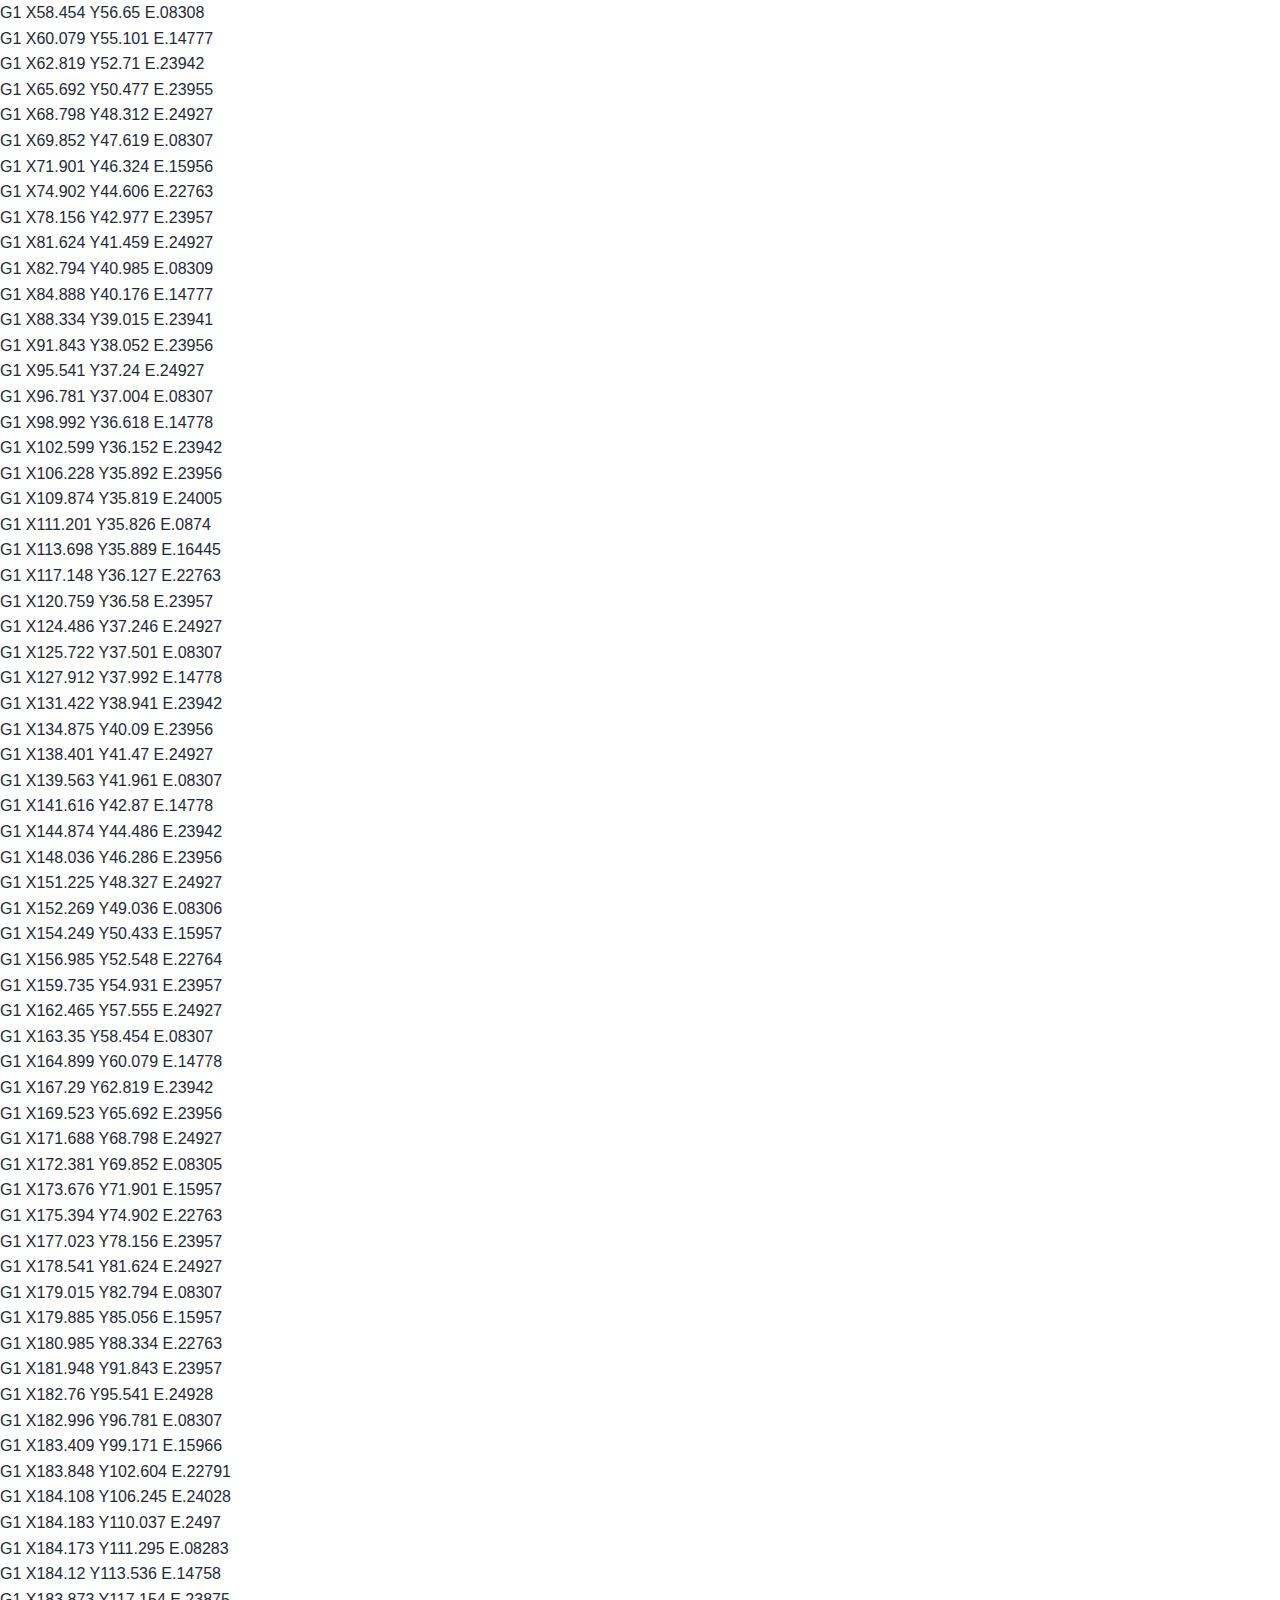
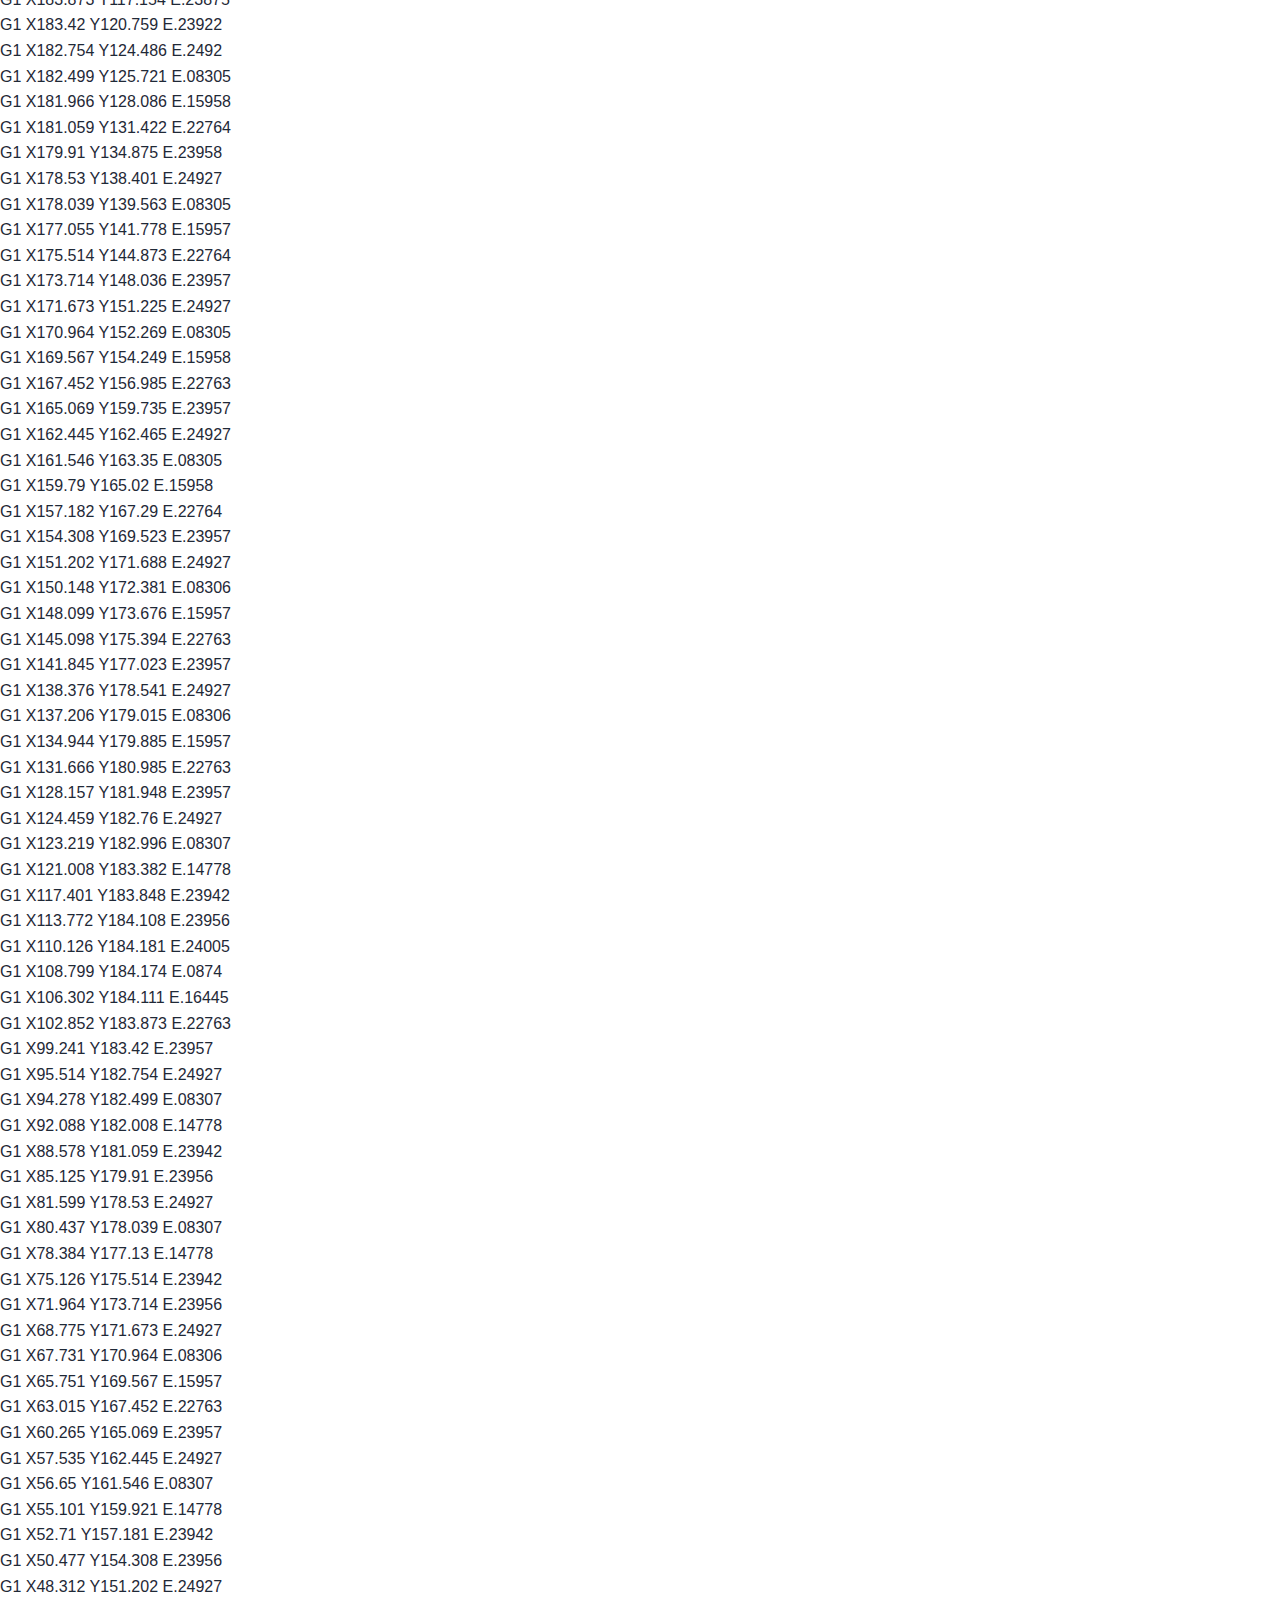
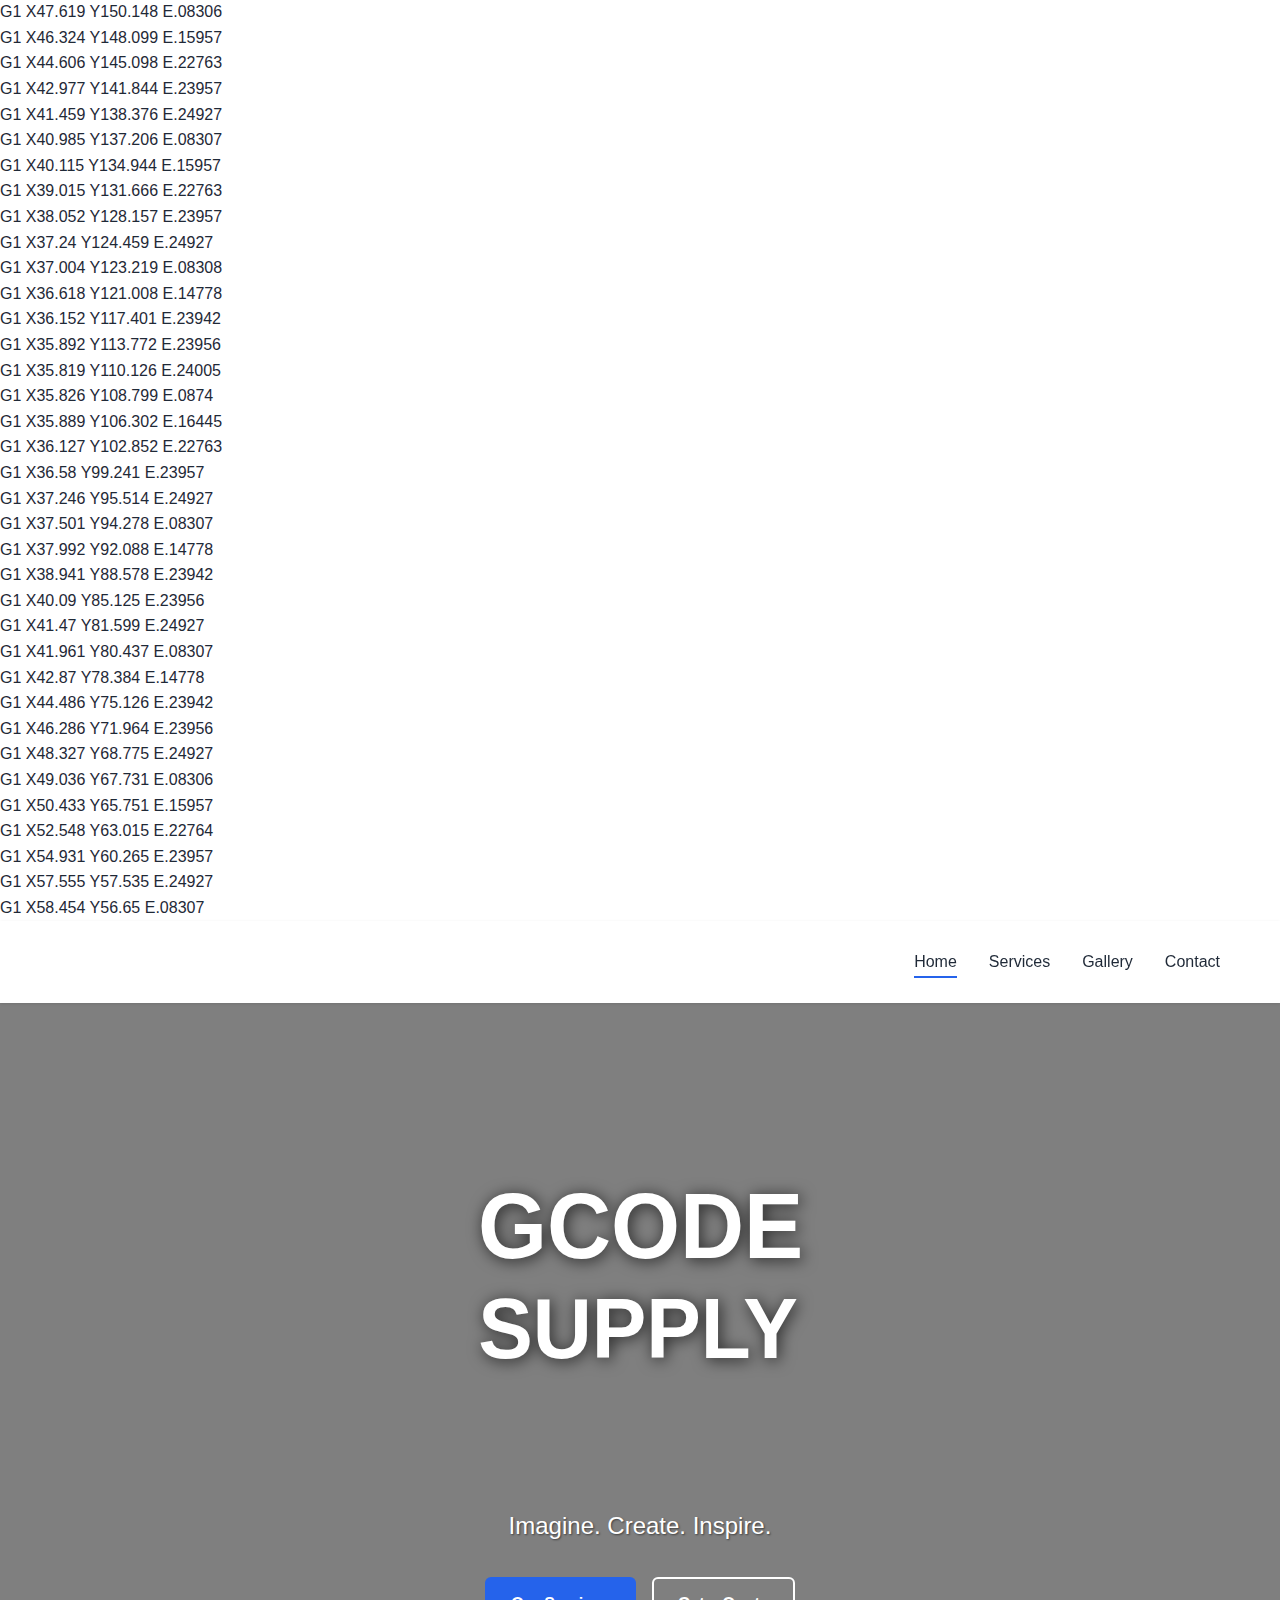
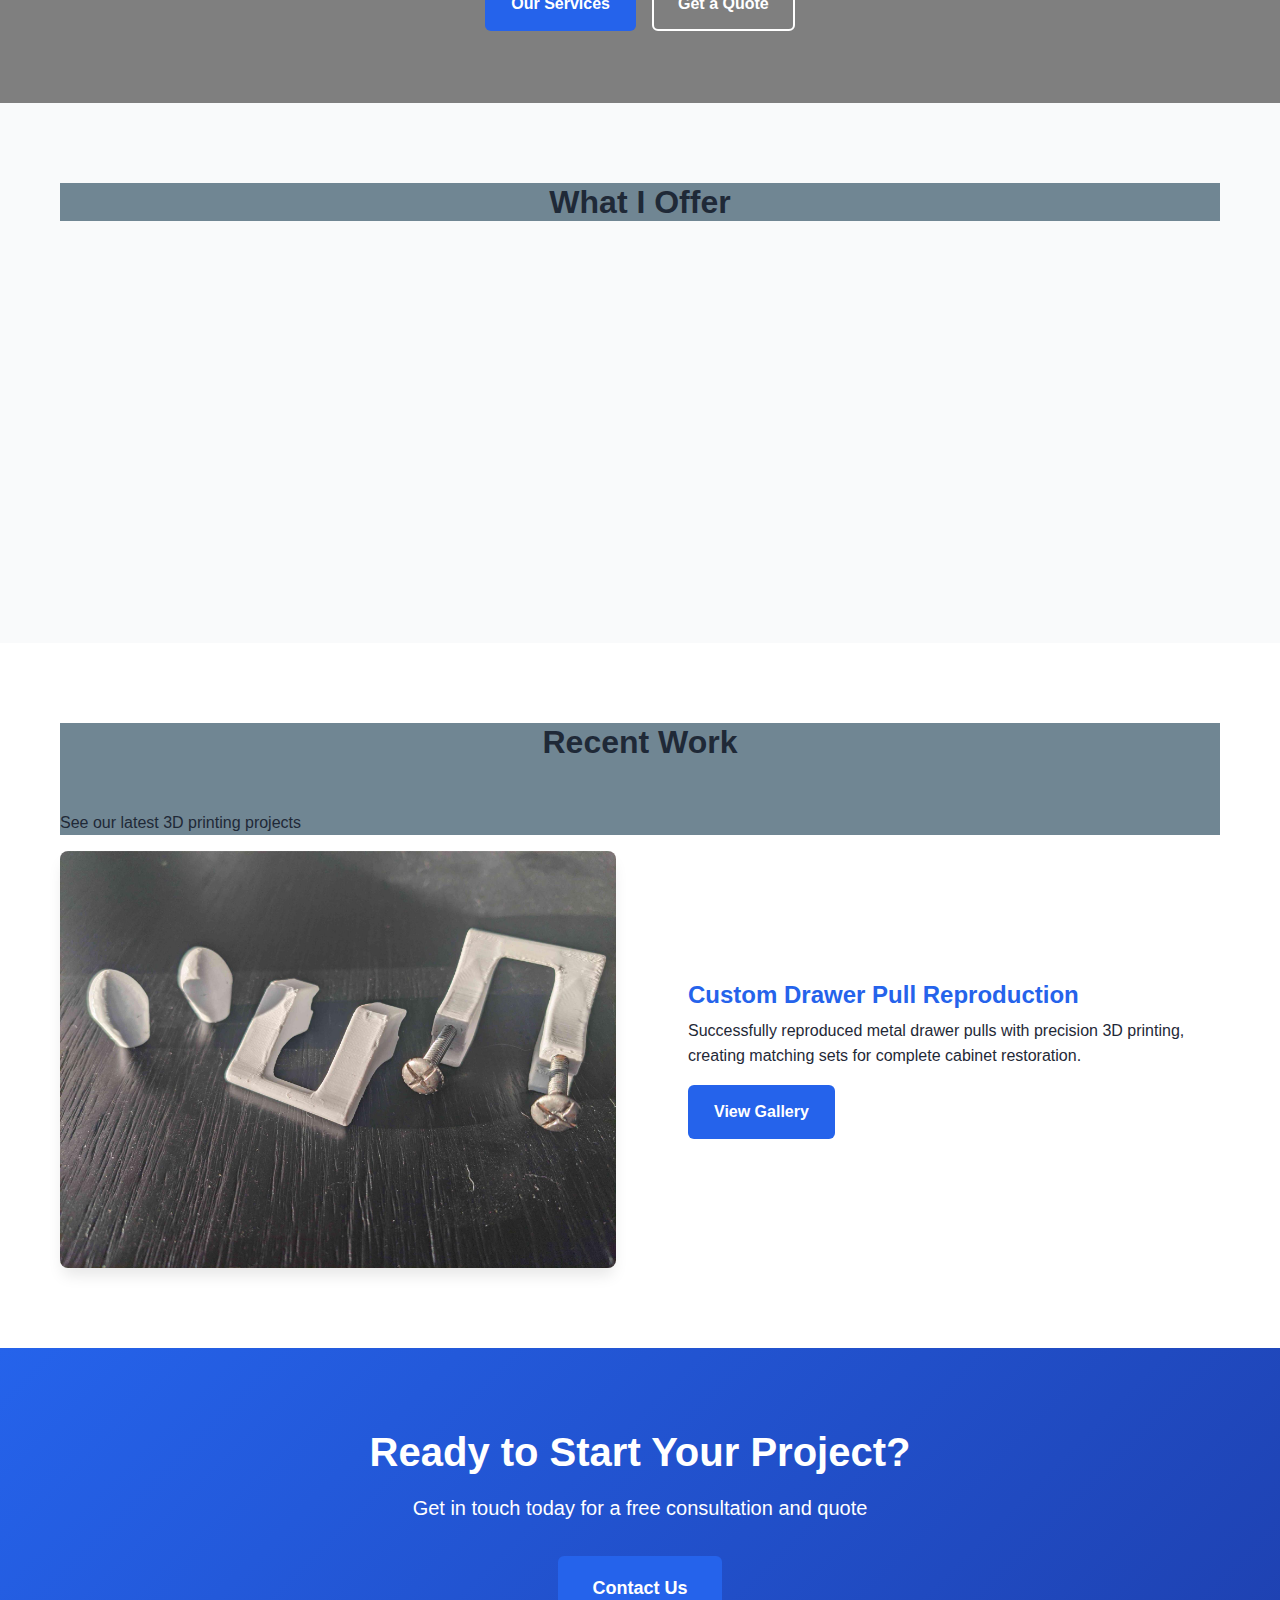
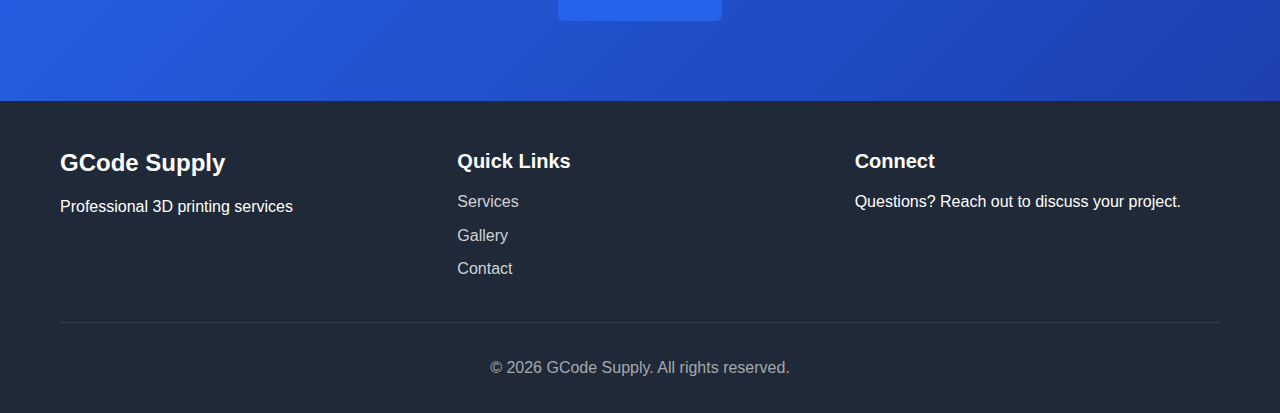
<file: index.html>
<!DOCTYPE html>
<html lang="en">
<head>
    <meta charset="UTF-8">
    <meta name="viewport" content="width=device-width, initial-scale=1.0">
    <meta http-equiv="Cache-Control" content="no-cache, no-store, must-revalidate">
    <meta http-equiv="Pragma" content="no-cache">
    <meta http-equiv="Expires" content="0">
    <meta name="description" content="Professional 3D printing services. High-quality custom prints for your projects.">
    <title>GCode Supply - 3D Printing Services</title>
    <link rel="stylesheet" href="css/style.css?v=20260228111608">
</head>
<body>
    <!-- Full-Page G-Code Background -->
    <div class="gcode-background-global">
        <div class="gcode-line">G1 X58.454 Y56.65 E.08308</div>
        <div class="gcode-line">G1 X60.079 Y55.101 E.14777</div>
        <div class="gcode-line">G1 X62.819 Y52.71 E.23942</div>
        <div class="gcode-line">G1 X65.692 Y50.477 E.23955</div>
        <div class="gcode-line">G1 X68.798 Y48.312 E.24927</div>
        <div class="gcode-line">G1 X69.852 Y47.619 E.08307</div>
        <div class="gcode-line">G1 X71.901 Y46.324 E.15956</div>
        <div class="gcode-line">G1 X74.902 Y44.606 E.22763</div>
        <div class="gcode-line">G1 X78.156 Y42.977 E.23957</div>
        <div class="gcode-line">G1 X81.624 Y41.459 E.24927</div>
        <div class="gcode-line">G1 X82.794 Y40.985 E.08309</div>
        <div class="gcode-line">G1 X84.888 Y40.176 E.14777</div>
        <div class="gcode-line">G1 X88.334 Y39.015 E.23941</div>
        <div class="gcode-line">G1 X91.843 Y38.052 E.23956</div>
        <div class="gcode-line">G1 X95.541 Y37.24 E.24927</div>
        <div class="gcode-line">G1 X96.781 Y37.004 E.08307</div>
        <div class="gcode-line">G1 X98.992 Y36.618 E.14778</div>
        <div class="gcode-line">G1 X102.599 Y36.152 E.23942</div>
        <div class="gcode-line">G1 X106.228 Y35.892 E.23956</div>
        <div class="gcode-line">G1 X109.874 Y35.819 E.24005</div>
        <div class="gcode-line">G1 X111.201 Y35.826 E.0874</div>
        <div class="gcode-line">G1 X113.698 Y35.889 E.16445</div>
        <div class="gcode-line">G1 X117.148 Y36.127 E.22763</div>
        <div class="gcode-line">G1 X120.759 Y36.58 E.23957</div>
        <div class="gcode-line">G1 X124.486 Y37.246 E.24927</div>
        <div class="gcode-line">G1 X125.722 Y37.501 E.08307</div>
        <div class="gcode-line">G1 X127.912 Y37.992 E.14778</div>
        <div class="gcode-line">G1 X131.422 Y38.941 E.23942</div>
        <div class="gcode-line">G1 X134.875 Y40.09 E.23956</div>
        <div class="gcode-line">G1 X138.401 Y41.47 E.24927</div>
        <div class="gcode-line">G1 X139.563 Y41.961 E.08307</div>
        <div class="gcode-line">G1 X141.616 Y42.87 E.14778</div>
        <div class="gcode-line">G1 X144.874 Y44.486 E.23942</div>
        <div class="gcode-line">G1 X148.036 Y46.286 E.23956</div>
        <div class="gcode-line">G1 X151.225 Y48.327 E.24927</div>
        <div class="gcode-line">G1 X152.269 Y49.036 E.08306</div>
        <div class="gcode-line">G1 X154.249 Y50.433 E.15957</div>
        <div class="gcode-line">G1 X156.985 Y52.548 E.22764</div>
        <div class="gcode-line">G1 X159.735 Y54.931 E.23957</div>
        <div class="gcode-line">G1 X162.465 Y57.555 E.24927</div>
        <div class="gcode-line">G1 X163.35 Y58.454 E.08307</div>
        <div class="gcode-line">G1 X164.899 Y60.079 E.14778</div>
        <div class="gcode-line">G1 X167.29 Y62.819 E.23942</div>
        <div class="gcode-line">G1 X169.523 Y65.692 E.23956</div>
        <div class="gcode-line">G1 X171.688 Y68.798 E.24927</div>
        <div class="gcode-line">G1 X172.381 Y69.852 E.08305</div>
        <div class="gcode-line">G1 X173.676 Y71.901 E.15957</div>
        <div class="gcode-line">G1 X175.394 Y74.902 E.22763</div>
        <div class="gcode-line">G1 X177.023 Y78.156 E.23957</div>
        <div class="gcode-line">G1 X178.541 Y81.624 E.24927</div>
        <div class="gcode-line">G1 X179.015 Y82.794 E.08307</div>
        <div class="gcode-line">G1 X179.885 Y85.056 E.15957</div>
        <div class="gcode-line">G1 X180.985 Y88.334 E.22763</div>
        <div class="gcode-line">G1 X181.948 Y91.843 E.23957</div>
        <div class="gcode-line">G1 X182.76 Y95.541 E.24928</div>
        <div class="gcode-line">G1 X182.996 Y96.781 E.08307</div>
        <div class="gcode-line">G1 X183.409 Y99.171 E.15966</div>
        <div class="gcode-line">G1 X183.848 Y102.604 E.22791</div>
        <div class="gcode-line">G1 X184.108 Y106.245 E.24028</div>
        <div class="gcode-line">G1 X184.183 Y110.037 E.2497</div>
        <div class="gcode-line">G1 X184.173 Y111.295 E.08283</div>
        <div class="gcode-line">G1 X184.12 Y113.536 E.14758</div>
        <div class="gcode-line">G1 X183.873 Y117.154 E.23875</div>
        <div class="gcode-line">G1 X183.42 Y120.759 E.23922</div>
        <div class="gcode-line">G1 X182.754 Y124.486 E.2492</div>
        <div class="gcode-line">G1 X182.499 Y125.721 E.08305</div>
        <div class="gcode-line">G1 X181.966 Y128.086 E.15958</div>
        <div class="gcode-line">G1 X181.059 Y131.422 E.22764</div>
        <div class="gcode-line">G1 X179.91 Y134.875 E.23958</div>
        <div class="gcode-line">G1 X178.53 Y138.401 E.24927</div>
        <div class="gcode-line">G1 X178.039 Y139.563 E.08305</div>
        <div class="gcode-line">G1 X177.055 Y141.778 E.15957</div>
        <div class="gcode-line">G1 X175.514 Y144.873 E.22764</div>
        <div class="gcode-line">G1 X173.714 Y148.036 E.23957</div>
        <div class="gcode-line">G1 X171.673 Y151.225 E.24927</div>
        <div class="gcode-line">G1 X170.964 Y152.269 E.08305</div>
        <div class="gcode-line">G1 X169.567 Y154.249 E.15958</div>
        <div class="gcode-line">G1 X167.452 Y156.985 E.22763</div>
        <div class="gcode-line">G1 X165.069 Y159.735 E.23957</div>
        <div class="gcode-line">G1 X162.445 Y162.465 E.24927</div>
        <div class="gcode-line">G1 X161.546 Y163.35 E.08305</div>
        <div class="gcode-line">G1 X159.79 Y165.02 E.15958</div>
        <div class="gcode-line">G1 X157.182 Y167.29 E.22764</div>
        <div class="gcode-line">G1 X154.308 Y169.523 E.23957</div>
        <div class="gcode-line">G1 X151.202 Y171.688 E.24927</div>
        <div class="gcode-line">G1 X150.148 Y172.381 E.08306</div>
        <div class="gcode-line">G1 X148.099 Y173.676 E.15957</div>
        <div class="gcode-line">G1 X145.098 Y175.394 E.22763</div>
        <div class="gcode-line">G1 X141.845 Y177.023 E.23957</div>
        <div class="gcode-line">G1 X138.376 Y178.541 E.24927</div>
        <div class="gcode-line">G1 X137.206 Y179.015 E.08306</div>
        <div class="gcode-line">G1 X134.944 Y179.885 E.15957</div>
        <div class="gcode-line">G1 X131.666 Y180.985 E.22763</div>
        <div class="gcode-line">G1 X128.157 Y181.948 E.23957</div>
        <div class="gcode-line">G1 X124.459 Y182.76 E.24927</div>
        <div class="gcode-line">G1 X123.219 Y182.996 E.08307</div>
        <div class="gcode-line">G1 X121.008 Y183.382 E.14778</div>
        <div class="gcode-line">G1 X117.401 Y183.848 E.23942</div>
        <div class="gcode-line">G1 X113.772 Y184.108 E.23956</div>
        <div class="gcode-line">G1 X110.126 Y184.181 E.24005</div>
        <div class="gcode-line">G1 X108.799 Y184.174 E.0874</div>
        <div class="gcode-line">G1 X106.302 Y184.111 E.16445</div>
        <div class="gcode-line">G1 X102.852 Y183.873 E.22763</div>
        <div class="gcode-line">G1 X99.241 Y183.42 E.23957</div>
        <div class="gcode-line">G1 X95.514 Y182.754 E.24927</div>
        <div class="gcode-line">G1 X94.278 Y182.499 E.08307</div>
        <div class="gcode-line">G1 X92.088 Y182.008 E.14778</div>
        <div class="gcode-line">G1 X88.578 Y181.059 E.23942</div>
        <div class="gcode-line">G1 X85.125 Y179.91 E.23956</div>
        <div class="gcode-line">G1 X81.599 Y178.53 E.24927</div>
        <div class="gcode-line">G1 X80.437 Y178.039 E.08307</div>
        <div class="gcode-line">G1 X78.384 Y177.13 E.14778</div>
        <div class="gcode-line">G1 X75.126 Y175.514 E.23942</div>
        <div class="gcode-line">G1 X71.964 Y173.714 E.23956</div>
        <div class="gcode-line">G1 X68.775 Y171.673 E.24927</div>
        <div class="gcode-line">G1 X67.731 Y170.964 E.08306</div>
        <div class="gcode-line">G1 X65.751 Y169.567 E.15957</div>
        <div class="gcode-line">G1 X63.015 Y167.452 E.22763</div>
        <div class="gcode-line">G1 X60.265 Y165.069 E.23957</div>
        <div class="gcode-line">G1 X57.535 Y162.445 E.24927</div>
        <div class="gcode-line">G1 X56.65 Y161.546 E.08307</div>
        <div class="gcode-line">G1 X55.101 Y159.921 E.14778</div>
        <div class="gcode-line">G1 X52.71 Y157.181 E.23942</div>
        <div class="gcode-line">G1 X50.477 Y154.308 E.23956</div>
        <div class="gcode-line">G1 X48.312 Y151.202 E.24927</div>
        <div class="gcode-line">G1 X47.619 Y150.148 E.08306</div>
        <div class="gcode-line">G1 X46.324 Y148.099 E.15957</div>
        <div class="gcode-line">G1 X44.606 Y145.098 E.22763</div>
        <div class="gcode-line">G1 X42.977 Y141.844 E.23957</div>
        <div class="gcode-line">G1 X41.459 Y138.376 E.24927</div>
        <div class="gcode-line">G1 X40.985 Y137.206 E.08307</div>
        <div class="gcode-line">G1 X40.115 Y134.944 E.15957</div>
        <div class="gcode-line">G1 X39.015 Y131.666 E.22763</div>
        <div class="gcode-line">G1 X38.052 Y128.157 E.23957</div>
        <div class="gcode-line">G1 X37.24 Y124.459 E.24927</div>
        <div class="gcode-line">G1 X37.004 Y123.219 E.08308</div>
        <div class="gcode-line">G1 X36.618 Y121.008 E.14778</div>
        <div class="gcode-line">G1 X36.152 Y117.401 E.23942</div>
        <div class="gcode-line">G1 X35.892 Y113.772 E.23956</div>
        <div class="gcode-line">G1 X35.819 Y110.126 E.24005</div>
        <div class="gcode-line">G1 X35.826 Y108.799 E.0874</div>
        <div class="gcode-line">G1 X35.889 Y106.302 E.16445</div>
        <div class="gcode-line">G1 X36.127 Y102.852 E.22763</div>
        <div class="gcode-line">G1 X36.58 Y99.241 E.23957</div>
        <div class="gcode-line">G1 X37.246 Y95.514 E.24927</div>
        <div class="gcode-line">G1 X37.501 Y94.278 E.08307</div>
        <div class="gcode-line">G1 X37.992 Y92.088 E.14778</div>
        <div class="gcode-line">G1 X38.941 Y88.578 E.23942</div>
        <div class="gcode-line">G1 X40.09 Y85.125 E.23956</div>
        <div class="gcode-line">G1 X41.47 Y81.599 E.24927</div>
        <div class="gcode-line">G1 X41.961 Y80.437 E.08307</div>
        <div class="gcode-line">G1 X42.87 Y78.384 E.14778</div>
        <div class="gcode-line">G1 X44.486 Y75.126 E.23942</div>
        <div class="gcode-line">G1 X46.286 Y71.964 E.23956</div>
        <div class="gcode-line">G1 X48.327 Y68.775 E.24927</div>
        <div class="gcode-line">G1 X49.036 Y67.731 E.08306</div>
        <div class="gcode-line">G1 X50.433 Y65.751 E.15957</div>
        <div class="gcode-line">G1 X52.548 Y63.015 E.22764</div>
        <div class="gcode-line">G1 X54.931 Y60.265 E.23957</div>
        <div class="gcode-line">G1 X57.555 Y57.535 E.24927</div>
        <div class="gcode-line">G1 X58.454 Y56.65 E.08307</div>
    </div>
    
    <!-- Navigation -->
    <nav class="navbar">
        <div class="container">
            <div class="nav-brand">
                <a href="index.html"><img src="images/GCODE-SUPPLY-LOGO-WHITE.svg" alt="GCode Supply Logo"></a>
            </div>
            <ul class="nav-menu">
                <li><a href="index.html" class="active">Home</a></li>
                <li><a href="services.html">Services</a></li>
                <li><a href="gallery.html">Gallery</a></li>
                <li><a href="contact.html">Contact</a></li>
            </ul>
            <div class="nav-toggle">
                <span></span>
                <span></span>
                <span></span>
            </div>
        </div>
    </nav>

    <!-- Hero Section with Video Background -->
    <section class="hero">
        <div class="hero-video">
            <!-- Replace YOUR_VIDEO_ID with actual YouTube video ID -->
            <iframe 
                src="https://www.youtube.com/embed/-Y2fJi0JWzM?autoplay=1&mute=1&loop=1&playlist=-Y2fJi0JWzM&controls=0&showinfo=0&rel=0&modestbranding=1" 
                frameborder="0" 
                allow="autoplay; encrypted-media" 
                allowfullscreen>
            </iframe>
            <div class="hero-overlay"></div>
        </div>
        <div class="hero-content">
            <div class="hero-logo">
                <img src="images/GCODE-SUPPLY-LOGO-WHITE.svg" alt="GCode Supply Logo">
            </div>
            <p>Imagine. Create. Inspire.</p>
            <div class="hero-buttons">
                <a href="services.html" class="btn btn-primary">Our Services</a>
                <a href="contact.html" class="btn btn-secondary">Get a Quote</a>
            </div>
        </div>
    </section>

    <!-- Services Overview -->
    <section class="services-overview">
        <div class="container">
            <div class="section-header-constrained" style="background-color: #708693 !important; background: #708693 !important;">
                <h2>What I Offer</h2>
            </div>
            <div class="services-grid">
                <div class="service-card">
                    <div class="service-icon">🖨️</div>
                    <h3>3D Printing</h3>
                    <p>High-quality custom 3D printing for prototypes, replacements, and custom parts. Multiple colors and finishes available.</p>
                    <a href="services.html#printing" class="link-arrow">Learn More →</a>
                </div>

                <div class="service-card">
                    <div class="service-icon">🔧</div>
                    <h3>Custom Solutions</h3>
                    <p>From concept to completion, including professional design services, I provide end-to-end solutions for your unique 3D printing needs.</p>
                    <a href="contact.html" class="link-arrow">Contact Us →</a>
                </div>
            </div>
        </div>
    </section>

    <!-- Recent Work Highlight -->
    <section class="recent-work-highlight">
        <div class="container">
            <div class="section-header-constrained" style="background-color: #708693 !important; background: #708693 !important;">
                <h2>Recent Work</h2>
                <p>See our latest 3D printing projects</p>
            </div>
            <div class="modal-light">
                <div class="featured-project">
                    <div class="project-image">
                        <img src="images/drawer pull print.jpeg" alt="Custom drawer pull reproduction project">
                    </div>
                    <div class="project-info">
                        <h3>Custom Drawer Pull Reproduction</h3>
                        <p>Successfully reproduced metal drawer pulls with precision 3D printing, creating matching sets for complete cabinet restoration.</p>
                        <a href="gallery.html" class="btn btn-primary">View Gallery</a>
                    </div>
                </div>
            </div>
        </div>
    </section>

    <!-- Call to Action -->
    <section class="cta">
        <div class="container">
            <h2>Ready to Start Your Project?</h2>
            <p>Get in touch today for a free consultation and quote</p>
            <a href="contact.html" class="btn btn-primary btn-large">Contact Us</a>
        </div>
    </section>

    <!-- Footer -->
    <footer>
        <div class="container">
            <div class="footer-content">
                <div class="footer-section">
                    <h3>GCode Supply</h3>
                    <p>Professional 3D printing services</p>
                </div>
                <div class="footer-section">
                    <h4>Quick Links</h4>
                    <ul>
                        <li><a href="services.html">Services</a></li>
                        <li><a href="gallery.html">Gallery</a></li>
                        <li><a href="contact.html">Contact</a></li>
                    </ul>
                </div>
                <div class="footer-section">
                    <h4>Connect</h4>
                    <p>Questions? Reach out to discuss your project.</p>
                </div>
            </div>
            <div class="footer-bottom">
                <p>&copy; 2026 GCode Supply. All rights reserved.</p>
            </div>
        </div>
    </footer>

    <script src="js/main.js"></script>
</body>
</html>
</file>
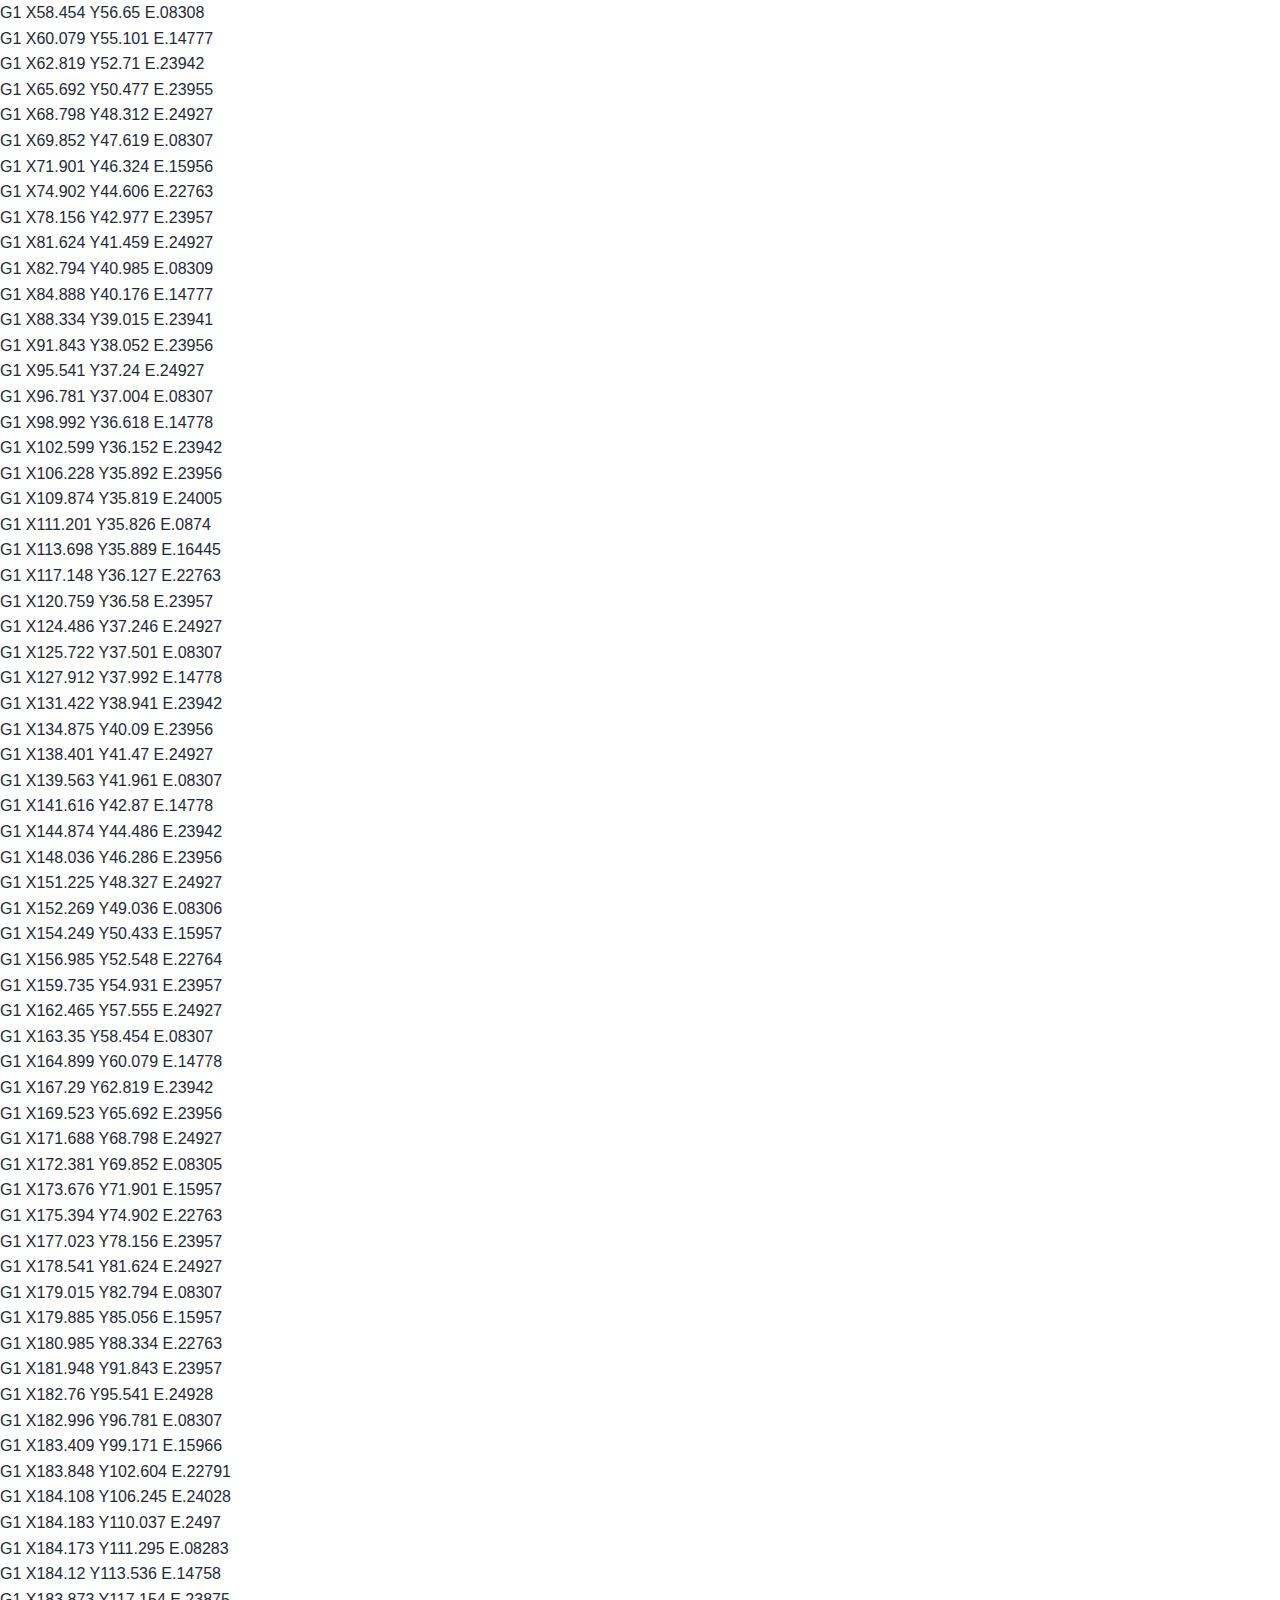
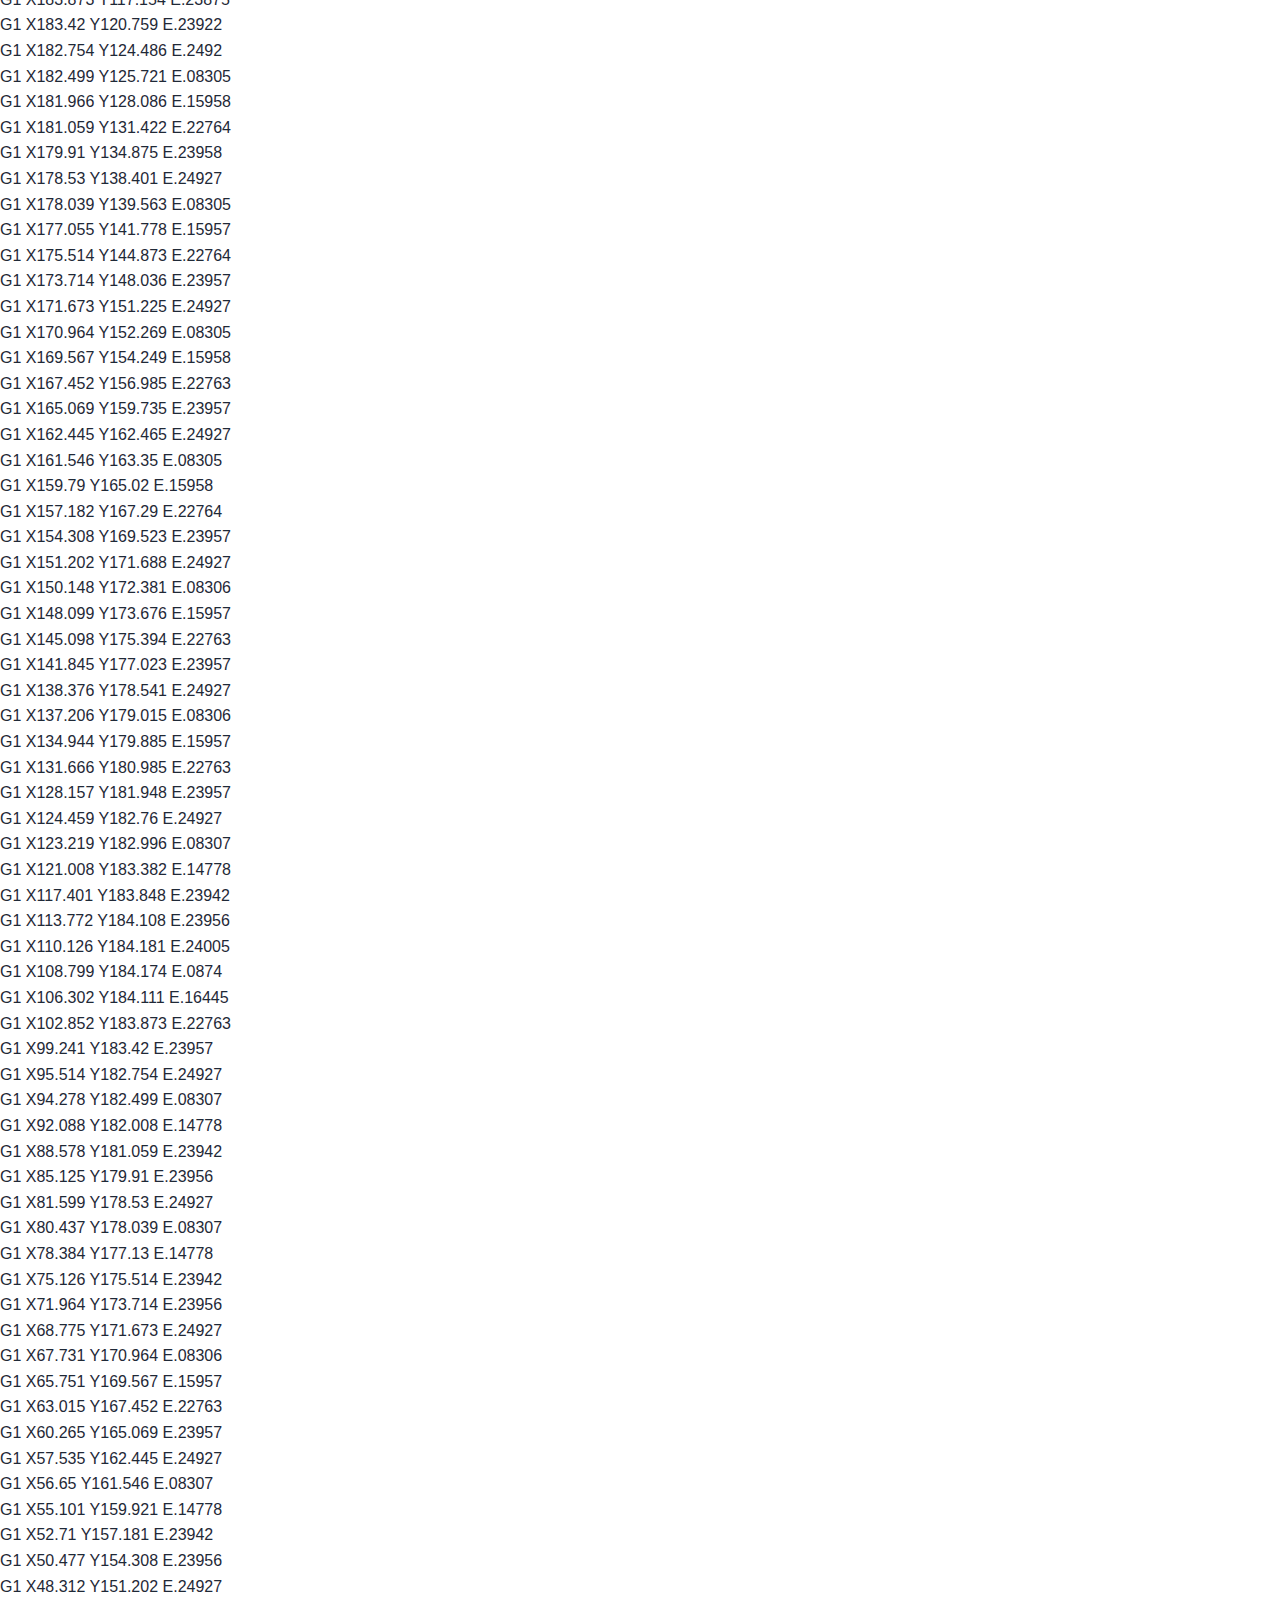
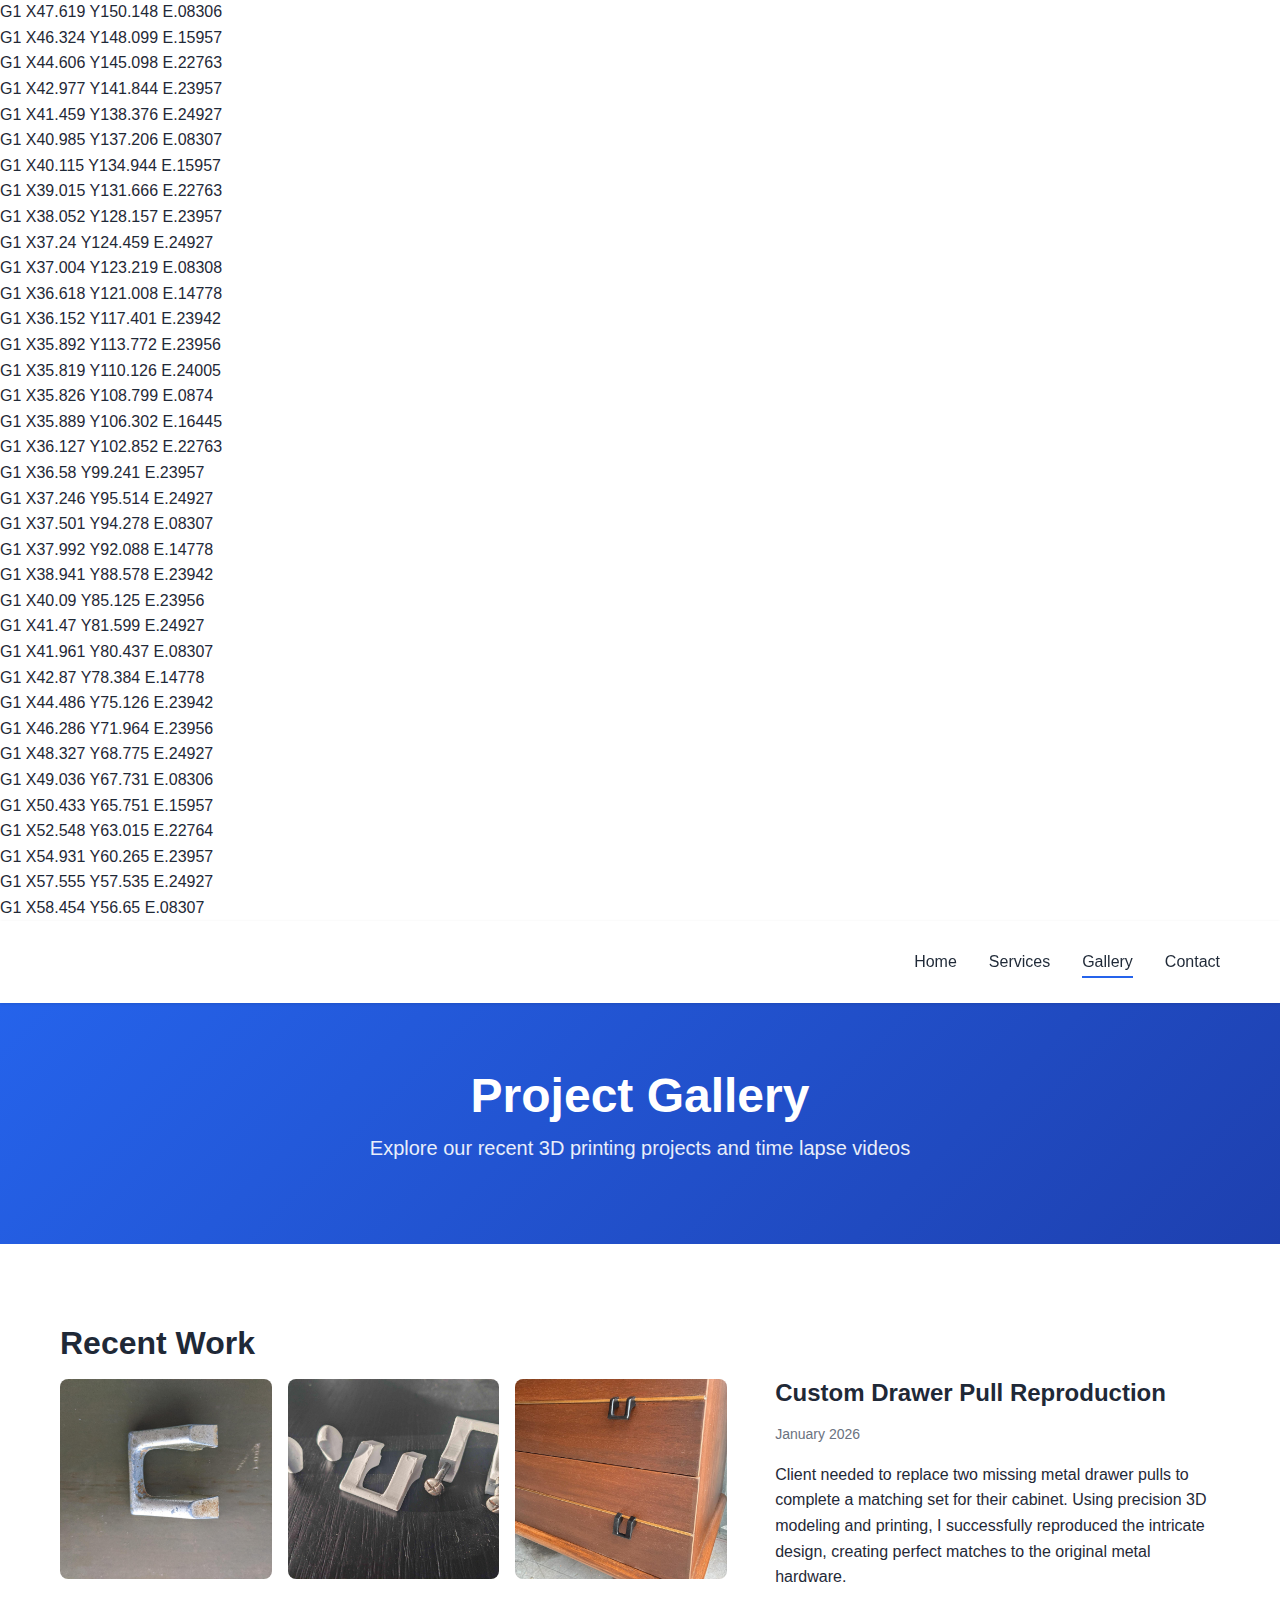
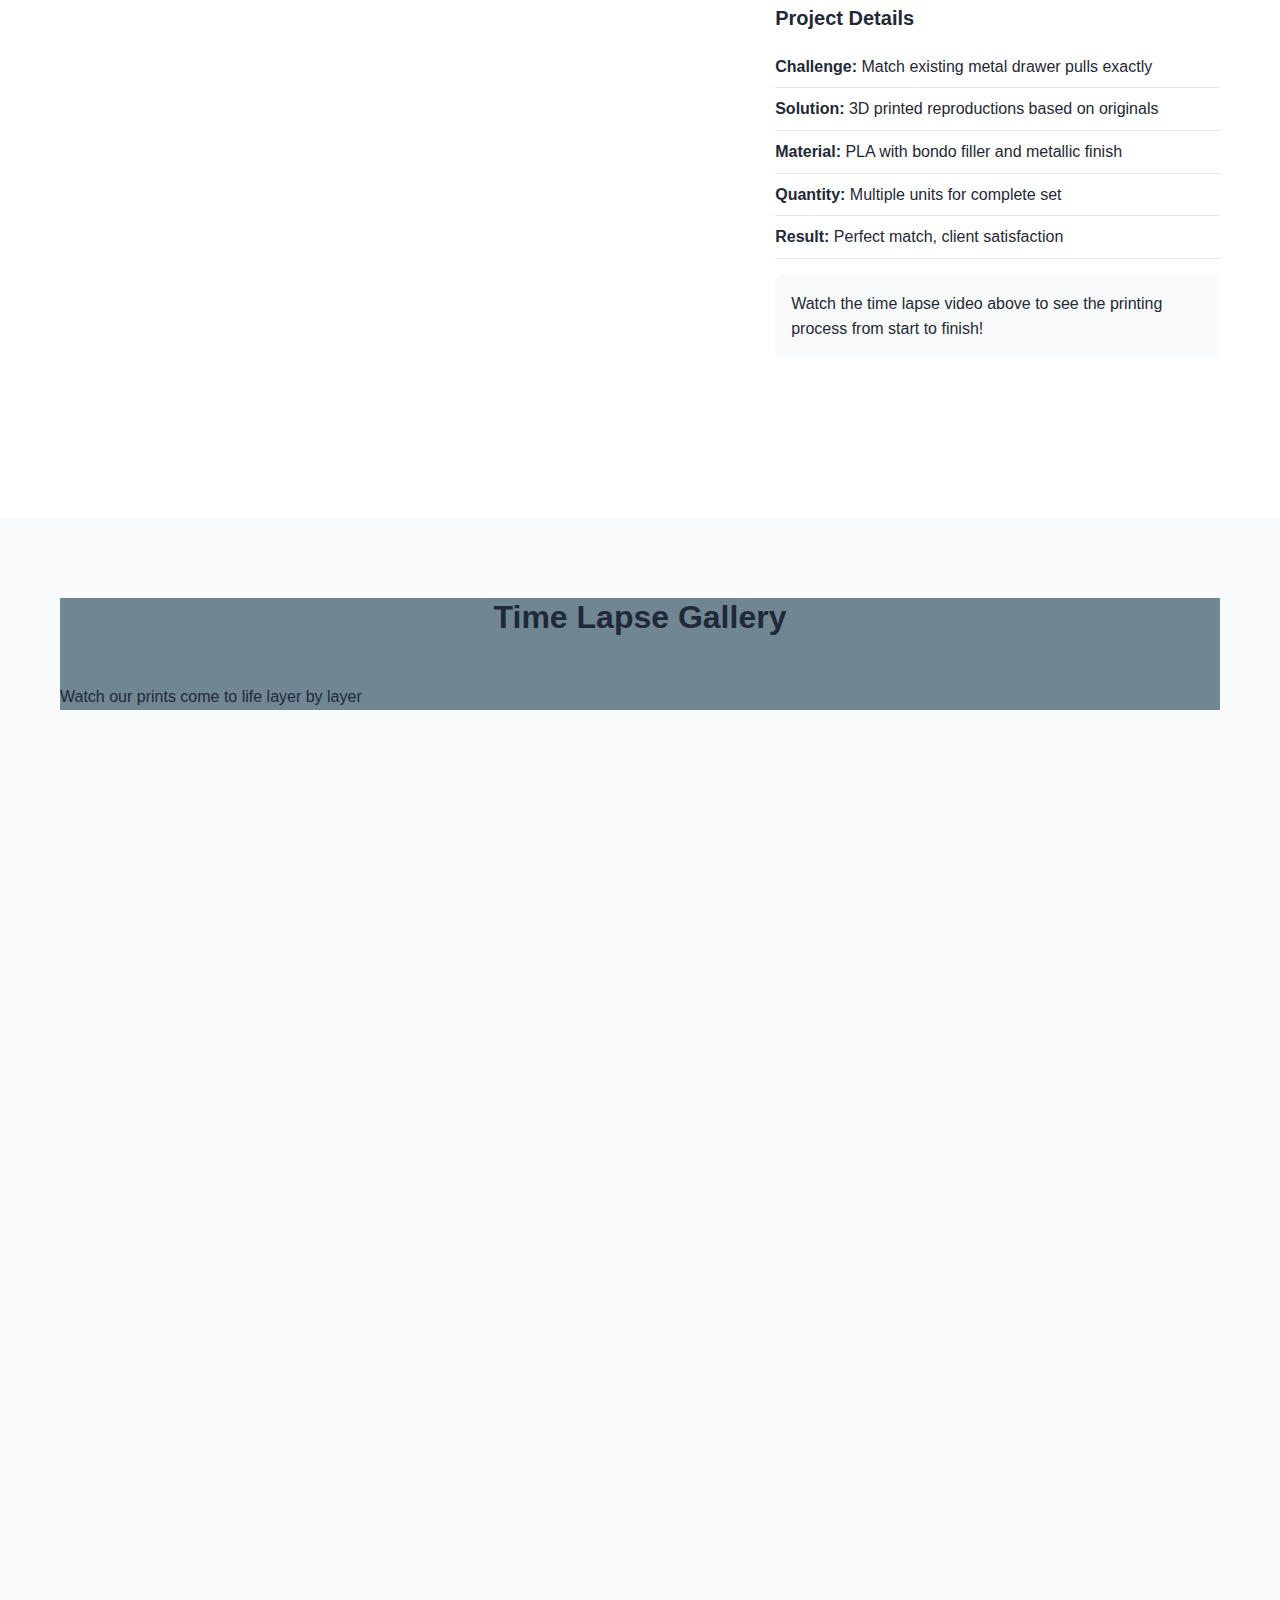
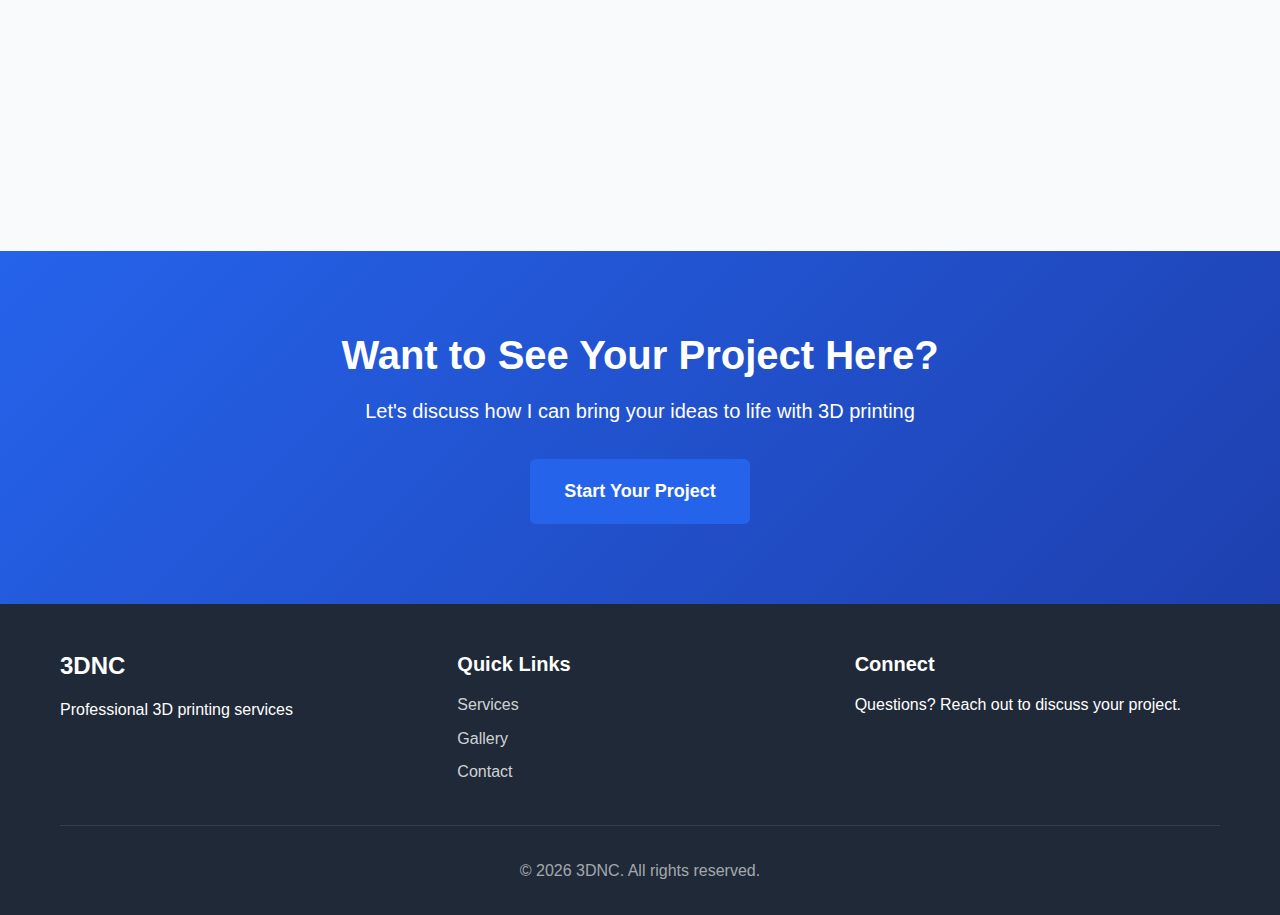
<file: gallery.html>
<!DOCTYPE html>
<html lang="en">
<head>
    <meta charset="UTF-8">
    <meta name="viewport" content="width=device-width, initial-scale=1.0">
    <meta http-equiv="Cache-Control" content="no-cache, no-store, must-revalidate">
    <meta http-equiv="Pragma" content="no-cache">
    <meta http-equiv="Expires" content="0">
    <meta name="description" content="View our 3D printing project gallery. Time lapse videos and completed projects showcasing our work.">
    <title>Gallery - 3DNC</title>
    <link rel="stylesheet" href="css/style.css?v=20260228111608">
</head>
<body>
    <!-- Full-Page G-Code Background -->
    <div class="gcode-background-global">
        <div class="gcode-line">G1 X58.454 Y56.65 E.08308</div>
        <div class="gcode-line">G1 X60.079 Y55.101 E.14777</div>
        <div class="gcode-line">G1 X62.819 Y52.71 E.23942</div>
        <div class="gcode-line">G1 X65.692 Y50.477 E.23955</div>
        <div class="gcode-line">G1 X68.798 Y48.312 E.24927</div>
        <div class="gcode-line">G1 X69.852 Y47.619 E.08307</div>
        <div class="gcode-line">G1 X71.901 Y46.324 E.15956</div>
        <div class="gcode-line">G1 X74.902 Y44.606 E.22763</div>
        <div class="gcode-line">G1 X78.156 Y42.977 E.23957</div>
        <div class="gcode-line">G1 X81.624 Y41.459 E.24927</div>
        <div class="gcode-line">G1 X82.794 Y40.985 E.08309</div>
        <div class="gcode-line">G1 X84.888 Y40.176 E.14777</div>
        <div class="gcode-line">G1 X88.334 Y39.015 E.23941</div>
        <div class="gcode-line">G1 X91.843 Y38.052 E.23956</div>
        <div class="gcode-line">G1 X95.541 Y37.24 E.24927</div>
        <div class="gcode-line">G1 X96.781 Y37.004 E.08307</div>
        <div class="gcode-line">G1 X98.992 Y36.618 E.14778</div>
        <div class="gcode-line">G1 X102.599 Y36.152 E.23942</div>
        <div class="gcode-line">G1 X106.228 Y35.892 E.23956</div>
        <div class="gcode-line">G1 X109.874 Y35.819 E.24005</div>
        <div class="gcode-line">G1 X111.201 Y35.826 E.0874</div>
        <div class="gcode-line">G1 X113.698 Y35.889 E.16445</div>
        <div class="gcode-line">G1 X117.148 Y36.127 E.22763</div>
        <div class="gcode-line">G1 X120.759 Y36.58 E.23957</div>
        <div class="gcode-line">G1 X124.486 Y37.246 E.24927</div>
        <div class="gcode-line">G1 X125.722 Y37.501 E.08307</div>
        <div class="gcode-line">G1 X127.912 Y37.992 E.14778</div>
        <div class="gcode-line">G1 X131.422 Y38.941 E.23942</div>
        <div class="gcode-line">G1 X134.875 Y40.09 E.23956</div>
        <div class="gcode-line">G1 X138.401 Y41.47 E.24927</div>
        <div class="gcode-line">G1 X139.563 Y41.961 E.08307</div>
        <div class="gcode-line">G1 X141.616 Y42.87 E.14778</div>
        <div class="gcode-line">G1 X144.874 Y44.486 E.23942</div>
        <div class="gcode-line">G1 X148.036 Y46.286 E.23956</div>
        <div class="gcode-line">G1 X151.225 Y48.327 E.24927</div>
        <div class="gcode-line">G1 X152.269 Y49.036 E.08306</div>
        <div class="gcode-line">G1 X154.249 Y50.433 E.15957</div>
        <div class="gcode-line">G1 X156.985 Y52.548 E.22764</div>
        <div class="gcode-line">G1 X159.735 Y54.931 E.23957</div>
        <div class="gcode-line">G1 X162.465 Y57.555 E.24927</div>
        <div class="gcode-line">G1 X163.35 Y58.454 E.08307</div>
        <div class="gcode-line">G1 X164.899 Y60.079 E.14778</div>
        <div class="gcode-line">G1 X167.29 Y62.819 E.23942</div>
        <div class="gcode-line">G1 X169.523 Y65.692 E.23956</div>
        <div class="gcode-line">G1 X171.688 Y68.798 E.24927</div>
        <div class="gcode-line">G1 X172.381 Y69.852 E.08305</div>
        <div class="gcode-line">G1 X173.676 Y71.901 E.15957</div>
        <div class="gcode-line">G1 X175.394 Y74.902 E.22763</div>
        <div class="gcode-line">G1 X177.023 Y78.156 E.23957</div>
        <div class="gcode-line">G1 X178.541 Y81.624 E.24927</div>
        <div class="gcode-line">G1 X179.015 Y82.794 E.08307</div>
        <div class="gcode-line">G1 X179.885 Y85.056 E.15957</div>
        <div class="gcode-line">G1 X180.985 Y88.334 E.22763</div>
        <div class="gcode-line">G1 X181.948 Y91.843 E.23957</div>
        <div class="gcode-line">G1 X182.76 Y95.541 E.24928</div>
        <div class="gcode-line">G1 X182.996 Y96.781 E.08307</div>
        <div class="gcode-line">G1 X183.409 Y99.171 E.15966</div>
        <div class="gcode-line">G1 X183.848 Y102.604 E.22791</div>
        <div class="gcode-line">G1 X184.108 Y106.245 E.24028</div>
        <div class="gcode-line">G1 X184.183 Y110.037 E.2497</div>
        <div class="gcode-line">G1 X184.173 Y111.295 E.08283</div>
        <div class="gcode-line">G1 X184.12 Y113.536 E.14758</div>
        <div class="gcode-line">G1 X183.873 Y117.154 E.23875</div>
        <div class="gcode-line">G1 X183.42 Y120.759 E.23922</div>
        <div class="gcode-line">G1 X182.754 Y124.486 E.2492</div>
        <div class="gcode-line">G1 X182.499 Y125.721 E.08305</div>
        <div class="gcode-line">G1 X181.966 Y128.086 E.15958</div>
        <div class="gcode-line">G1 X181.059 Y131.422 E.22764</div>
        <div class="gcode-line">G1 X179.91 Y134.875 E.23958</div>
        <div class="gcode-line">G1 X178.53 Y138.401 E.24927</div>
        <div class="gcode-line">G1 X178.039 Y139.563 E.08305</div>
        <div class="gcode-line">G1 X177.055 Y141.778 E.15957</div>
        <div class="gcode-line">G1 X175.514 Y144.873 E.22764</div>
        <div class="gcode-line">G1 X173.714 Y148.036 E.23957</div>
        <div class="gcode-line">G1 X171.673 Y151.225 E.24927</div>
        <div class="gcode-line">G1 X170.964 Y152.269 E.08305</div>
        <div class="gcode-line">G1 X169.567 Y154.249 E.15958</div>
        <div class="gcode-line">G1 X167.452 Y156.985 E.22763</div>
        <div class="gcode-line">G1 X165.069 Y159.735 E.23957</div>
        <div class="gcode-line">G1 X162.445 Y162.465 E.24927</div>
        <div class="gcode-line">G1 X161.546 Y163.35 E.08305</div>
        <div class="gcode-line">G1 X159.79 Y165.02 E.15958</div>
        <div class="gcode-line">G1 X157.182 Y167.29 E.22764</div>
        <div class="gcode-line">G1 X154.308 Y169.523 E.23957</div>
        <div class="gcode-line">G1 X151.202 Y171.688 E.24927</div>
        <div class="gcode-line">G1 X150.148 Y172.381 E.08306</div>
        <div class="gcode-line">G1 X148.099 Y173.676 E.15957</div>
        <div class="gcode-line">G1 X145.098 Y175.394 E.22763</div>
        <div class="gcode-line">G1 X141.845 Y177.023 E.23957</div>
        <div class="gcode-line">G1 X138.376 Y178.541 E.24927</div>
        <div class="gcode-line">G1 X137.206 Y179.015 E.08306</div>
        <div class="gcode-line">G1 X134.944 Y179.885 E.15957</div>
        <div class="gcode-line">G1 X131.666 Y180.985 E.22763</div>
        <div class="gcode-line">G1 X128.157 Y181.948 E.23957</div>
        <div class="gcode-line">G1 X124.459 Y182.76 E.24927</div>
        <div class="gcode-line">G1 X123.219 Y182.996 E.08307</div>
        <div class="gcode-line">G1 X121.008 Y183.382 E.14778</div>
        <div class="gcode-line">G1 X117.401 Y183.848 E.23942</div>
        <div class="gcode-line">G1 X113.772 Y184.108 E.23956</div>
        <div class="gcode-line">G1 X110.126 Y184.181 E.24005</div>
        <div class="gcode-line">G1 X108.799 Y184.174 E.0874</div>
        <div class="gcode-line">G1 X106.302 Y184.111 E.16445</div>
        <div class="gcode-line">G1 X102.852 Y183.873 E.22763</div>
        <div class="gcode-line">G1 X99.241 Y183.42 E.23957</div>
        <div class="gcode-line">G1 X95.514 Y182.754 E.24927</div>
        <div class="gcode-line">G1 X94.278 Y182.499 E.08307</div>
        <div class="gcode-line">G1 X92.088 Y182.008 E.14778</div>
        <div class="gcode-line">G1 X88.578 Y181.059 E.23942</div>
        <div class="gcode-line">G1 X85.125 Y179.91 E.23956</div>
        <div class="gcode-line">G1 X81.599 Y178.53 E.24927</div>
        <div class="gcode-line">G1 X80.437 Y178.039 E.08307</div>
        <div class="gcode-line">G1 X78.384 Y177.13 E.14778</div>
        <div class="gcode-line">G1 X75.126 Y175.514 E.23942</div>
        <div class="gcode-line">G1 X71.964 Y173.714 E.23956</div>
        <div class="gcode-line">G1 X68.775 Y171.673 E.24927</div>
        <div class="gcode-line">G1 X67.731 Y170.964 E.08306</div>
        <div class="gcode-line">G1 X65.751 Y169.567 E.15957</div>
        <div class="gcode-line">G1 X63.015 Y167.452 E.22763</div>
        <div class="gcode-line">G1 X60.265 Y165.069 E.23957</div>
        <div class="gcode-line">G1 X57.535 Y162.445 E.24927</div>
        <div class="gcode-line">G1 X56.65 Y161.546 E.08307</div>
        <div class="gcode-line">G1 X55.101 Y159.921 E.14778</div>
        <div class="gcode-line">G1 X52.71 Y157.181 E.23942</div>
        <div class="gcode-line">G1 X50.477 Y154.308 E.23956</div>
        <div class="gcode-line">G1 X48.312 Y151.202 E.24927</div>
        <div class="gcode-line">G1 X47.619 Y150.148 E.08306</div>
        <div class="gcode-line">G1 X46.324 Y148.099 E.15957</div>
        <div class="gcode-line">G1 X44.606 Y145.098 E.22763</div>
        <div class="gcode-line">G1 X42.977 Y141.844 E.23957</div>
        <div class="gcode-line">G1 X41.459 Y138.376 E.24927</div>
        <div class="gcode-line">G1 X40.985 Y137.206 E.08307</div>
        <div class="gcode-line">G1 X40.115 Y134.944 E.15957</div>
        <div class="gcode-line">G1 X39.015 Y131.666 E.22763</div>
        <div class="gcode-line">G1 X38.052 Y128.157 E.23957</div>
        <div class="gcode-line">G1 X37.24 Y124.459 E.24927</div>
        <div class="gcode-line">G1 X37.004 Y123.219 E.08308</div>
        <div class="gcode-line">G1 X36.618 Y121.008 E.14778</div>
        <div class="gcode-line">G1 X36.152 Y117.401 E.23942</div>
        <div class="gcode-line">G1 X35.892 Y113.772 E.23956</div>
        <div class="gcode-line">G1 X35.819 Y110.126 E.24005</div>
        <div class="gcode-line">G1 X35.826 Y108.799 E.0874</div>
        <div class="gcode-line">G1 X35.889 Y106.302 E.16445</div>
        <div class="gcode-line">G1 X36.127 Y102.852 E.22763</div>
        <div class="gcode-line">G1 X36.58 Y99.241 E.23957</div>
        <div class="gcode-line">G1 X37.246 Y95.514 E.24927</div>
        <div class="gcode-line">G1 X37.501 Y94.278 E.08307</div>
        <div class="gcode-line">G1 X37.992 Y92.088 E.14778</div>
        <div class="gcode-line">G1 X38.941 Y88.578 E.23942</div>
        <div class="gcode-line">G1 X40.09 Y85.125 E.23956</div>
        <div class="gcode-line">G1 X41.47 Y81.599 E.24927</div>
        <div class="gcode-line">G1 X41.961 Y80.437 E.08307</div>
        <div class="gcode-line">G1 X42.87 Y78.384 E.14778</div>
        <div class="gcode-line">G1 X44.486 Y75.126 E.23942</div>
        <div class="gcode-line">G1 X46.286 Y71.964 E.23956</div>
        <div class="gcode-line">G1 X48.327 Y68.775 E.24927</div>
        <div class="gcode-line">G1 X49.036 Y67.731 E.08306</div>
        <div class="gcode-line">G1 X50.433 Y65.751 E.15957</div>
        <div class="gcode-line">G1 X52.548 Y63.015 E.22764</div>
        <div class="gcode-line">G1 X54.931 Y60.265 E.23957</div>
        <div class="gcode-line">G1 X57.555 Y57.535 E.24927</div>
        <div class="gcode-line">G1 X58.454 Y56.65 E.08307</div>
    </div>
    
    <!-- Navigation -->
    <nav class="navbar">
        <div class="container">
            <div class="nav-brand">
                <a href="index.html"><img src="images/GCODE-SUPPLY-LOGO-WHITE.svg" alt="GCode Supply Logo"></a>
            </div>
            <ul class="nav-menu">
                <li><a href="index.html">Home</a></li>
                <li><a href="services.html">Services</a></li>
                <li><a href="gallery.html" class="active">Gallery</a></li>
                <li><a href="contact.html">Contact</a></li>
            </ul>
            <div class="nav-toggle">
                <span></span>
                <span></span>
                <span></span>
            </div>
        </div>
    </nav>

    <!-- Page Header -->
    <section class="page-header">
        <div class="container">
            <h1>Project Gallery</h1>
            <p>Explore our recent 3D printing projects and time lapse videos</p>
        </div>
    </section>

                            <!-- Recent Work Section -->
    <section class="recent-work">
        <div class="container">
            <h2>Recent Work</h2>
            
            <!-- Featured Project -->
            <div class="featured-gallery-item">
                <div class="gallery-item-content">
                    <div class="gallery-item-media">
                        <div class="gallery-image-grid">
                            <img src="images/drawer pull original.jpeg" alt="Metal drawer pull original">
                            <img src="images/drawer pull print.jpeg" alt="3D printed drawer pull reproduction">
                            <img src="images/drawer pull completed.jpeg" alt="Completed set of drawer pulls">
                        </div>
                        <!-- YouTube embed for time lapse -->
                        <div class="gallery-video" data-video-id="tR23ThTc6WM">
                            <iframe 
                                src="https://www.youtube.com/embed/tR23ThTc6WM?rel=0&loop=1&playlist=tR23ThTc6WM" 
                                frameborder="0" 
                                allow="accelerometer; autoplay; clipboard-write; encrypted-media; gyroscope; picture-in-picture" 
                                allowfullscreen>
                            </iframe>
                        </div>
                    </div>
                    <div class="gallery-item-description">
                        <h3>Custom Drawer Pull Reproduction</h3>
                        <p class="project-date">January 2026</p>
                        <p>Client needed to replace two missing metal drawer pulls to complete a matching set for their cabinet. Using precision 3D modeling and printing, I successfully reproduced the intricate design, creating perfect matches to the original metal hardware.</p>
                        
                        <h4>Project Details</h4>
                        <ul class="project-specs">
                            <li><strong>Challenge:</strong> Match existing metal drawer pulls exactly</li>
                            <li><strong>Solution:</strong> 3D printed reproductions based on originals</li>
                            <li><strong>Material:</strong> PLA with bondo filler and metallic finish</li>
                            <li><strong>Quantity:</strong> Multiple units for complete set</li>
                            <li><strong>Result:</strong> Perfect match, client satisfaction</li>
                        </ul>
                        
                        <p class="project-highlight">Watch the time lapse video above to see the printing process from start to finish!</p>
                    </div>
                </div>
            </div>
        </div>
    </section>

    <!-- Time Lapse Gallery -->
    <section class="timelapse-gallery">
        <div class="container">
            <div class="section-header-constrained" style="background-color: #708693 !important; background: #708693 !important;">
                <h2>Time Lapse Gallery</h2>
                <p>Watch our prints come to life layer by layer</p>
            </div>
            
            <div class="video-grid">
                <!-- Video 1 -->
                <div class="video-card" data-video-id="tR23ThTc6WM">
                    <div class="video-wrapper">
                        <iframe 
                            src="https://www.youtube.com/embed/tR23ThTc6WM?rel=0&loop=1&playlist=tR23ThTc6WM" 
                            frameborder="0" 
                            allow="accelerometer; autoplay; clipboard-write; encrypted-media; gyroscope; picture-in-picture" 
                            allowfullscreen>
                        </iframe>
                    </div>
                    <h4 class="video-title">Loading...</h4>
                    <p class="video-description">Loading video details...</p>
                </div>

                <!-- Video 2 -->
                <div class="video-card" data-video-id="KS9b1L6CTFg">
                    <div class="video-wrapper">
                        <iframe 
                            src="https://www.youtube.com/embed/KS9b1L6CTFg?rel=0&loop=1&playlist=KS9b1L6CTFg" 
                            frameborder="0" 
                            allow="accelerometer; autoplay; clipboard-write; encrypted-media; gyroscope; picture-in-picture" 
                            allowfullscreen>
                        </iframe>
                    </div>
                    <h4 class="video-title">Loading...</h4>
                    <p class="video-description">Loading video details...</p>
                </div>

                <!-- Video 3 -->
                <div class="video-card" data-video-id="4UT1HEY-qXY">
                    <div class="video-wrapper">
                        <iframe 
                            src="https://www.youtube.com/embed/4UT1HEY-qXY?rel=0&loop=1&playlist=4UT1HEY-qXY" 
                            frameborder="0" 
                            allow="accelerometer; autoplay; clipboard-write; encrypted-media; gyroscope; picture-in-picture" 
                            allowfullscreen>
                        </iframe>
                    </div>
                    <h4 class="video-title">Loading...</h4>
                    <p class="video-description">Loading video details...</p>
                </div>

                <!-- Video 4 -->
                <div class="video-card" data-video-id="4Y-x-DmvVns">
                    <div class="video-wrapper">
                        <iframe 
                            src="https://www.youtube.com/embed/4Y-x-DmvVns?rel=0&loop=1&playlist=4Y-x-DmvVns" 
                            frameborder="0" 
                            allow="accelerometer; autoplay; clipboard-write; encrypted-media; gyroscope; picture-in-picture" 
                            allowfullscreen>
                        </iframe>
                    </div>
                    <h4 class="video-title">Loading...</h4>
                    <p class="video-description">Loading video details...</p>
                </div>

                <!-- Video 5 -->
                <div class="video-card" data-video-id="XLjJunm0Nt8">
                    <div class="video-wrapper">
                        <iframe 
                            src="https://www.youtube.com/embed/XLjJunm0Nt8?rel=0&loop=1&playlist=XLjJunm0Nt8" 
                            frameborder="0" 
                            allow="accelerometer; autoplay; clipboard-write; encrypted-media; gyroscope; picture-in-picture" 
                            allowfullscreen>
                        </iframe>
                    </div>
                    <h4 class="video-title">Loading...</h4>
                    <p class="video-description">Loading video details...</p>
                </div>

                <!-- Video 6 -->
                <div class="video-card" data-video-id="EPgQzdHduNQ">
                    <div class="video-wrapper">
                        <iframe 
                            src="https://www.youtube.com/embed/EPgQzdHduNQ?rel=0&loop=1&playlist=EPgQzdHduNQ" 
                            frameborder="0" 
                            allow="accelerometer; autoplay; clipboard-write; encrypted-media; gyroscope; picture-in-picture" 
                            allowfullscreen>
                        </iframe>
                    </div>
                    <h4 class="video-title">Loading...</h4>
                    <p class="video-description">Loading video details...</p>
                </div>

                <!-- Video 7 -->
                <div class="video-card" data-video-id="HzX3Az8bR3o">
                    <div class="video-wrapper">
                        <iframe 
                            src="https://www.youtube.com/embed/HzX3Az8bR3o?rel=0&loop=1&playlist=HzX3Az8bR3o" 
                            frameborder="0" 
                            allow="accelerometer; autoplay; clipboard-write; encrypted-media; gyroscope; picture-in-picture" 
                            allowfullscreen>
                        </iframe>
                    </div>
                    <h4 class="video-title">Loading...</h4>
                    <p class="video-description">Loading video details...</p>
                </div>
            </div>
        </div>
    </section>

    <!-- CTA -->
    <section class="cta">
        <div class="container">
            <h2>Want to See Your Project Here?</h2>
            <p>Let's discuss how I can bring your ideas to life with 3D printing</p>
            <a href="contact.html" class="btn btn-primary btn-large">Start Your Project</a>
        </div>
    </section>

    <!-- Footer -->
    <footer>
        <div class="container">
            <div class="footer-content">
                <div class="footer-section">
                    <h3>3DNC</h3>
                    <p>Professional 3D printing services</p>
                </div>
                <div class="footer-section">
                    <h4>Quick Links</h4>
                    <ul>
                        <li><a href="services.html">Services</a></li>
                        <li><a href="gallery.html">Gallery</a></li>
                        <li><a href="contact.html">Contact</a></li>
                    </ul>
                </div>
                <div class="footer-section">
                    <h4>Connect</h4>
                    <p>Questions? Reach out to discuss your project.</p>
                </div>
            </div>
            <div class="footer-bottom">
                <p>&copy; 2026 3DNC. All rights reserved.</p>
            </div>
        </div>
    </footer>

    <script src="js/main.js"></script>
</body>
</html>
</file>
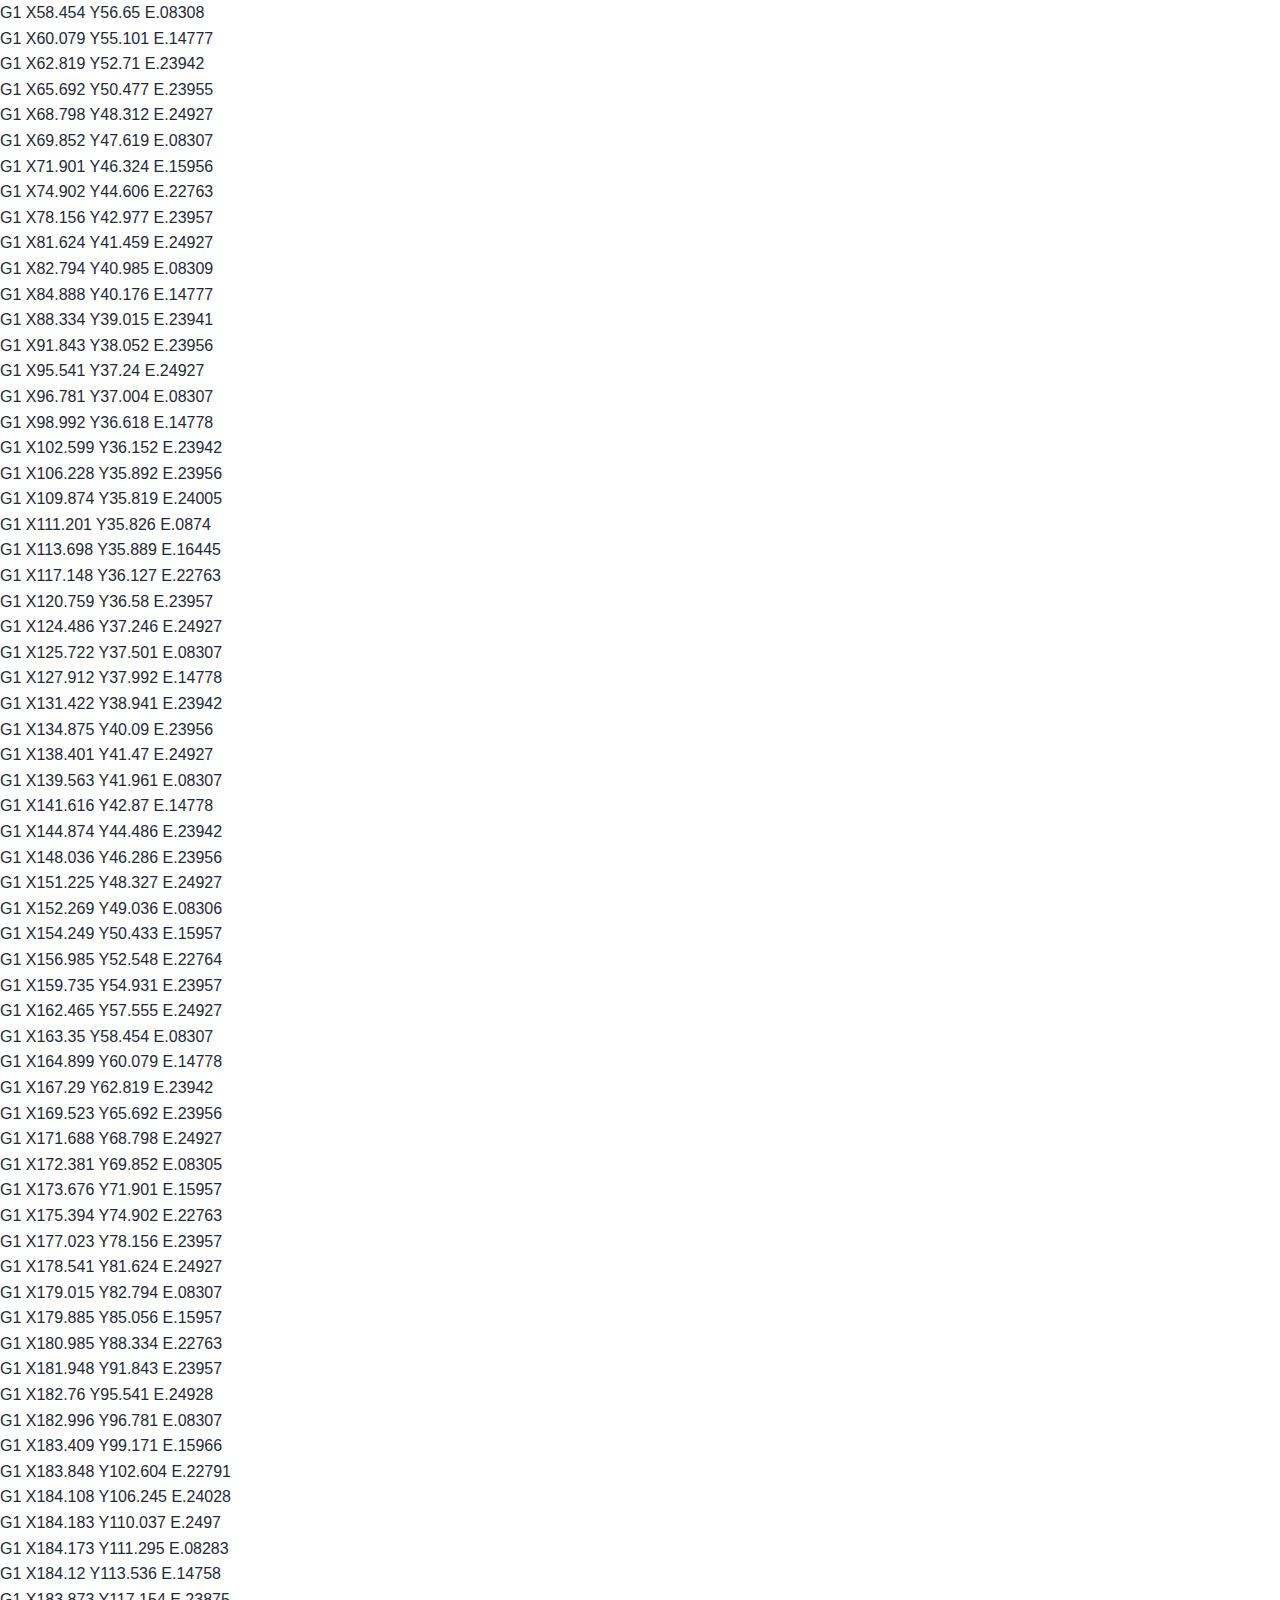
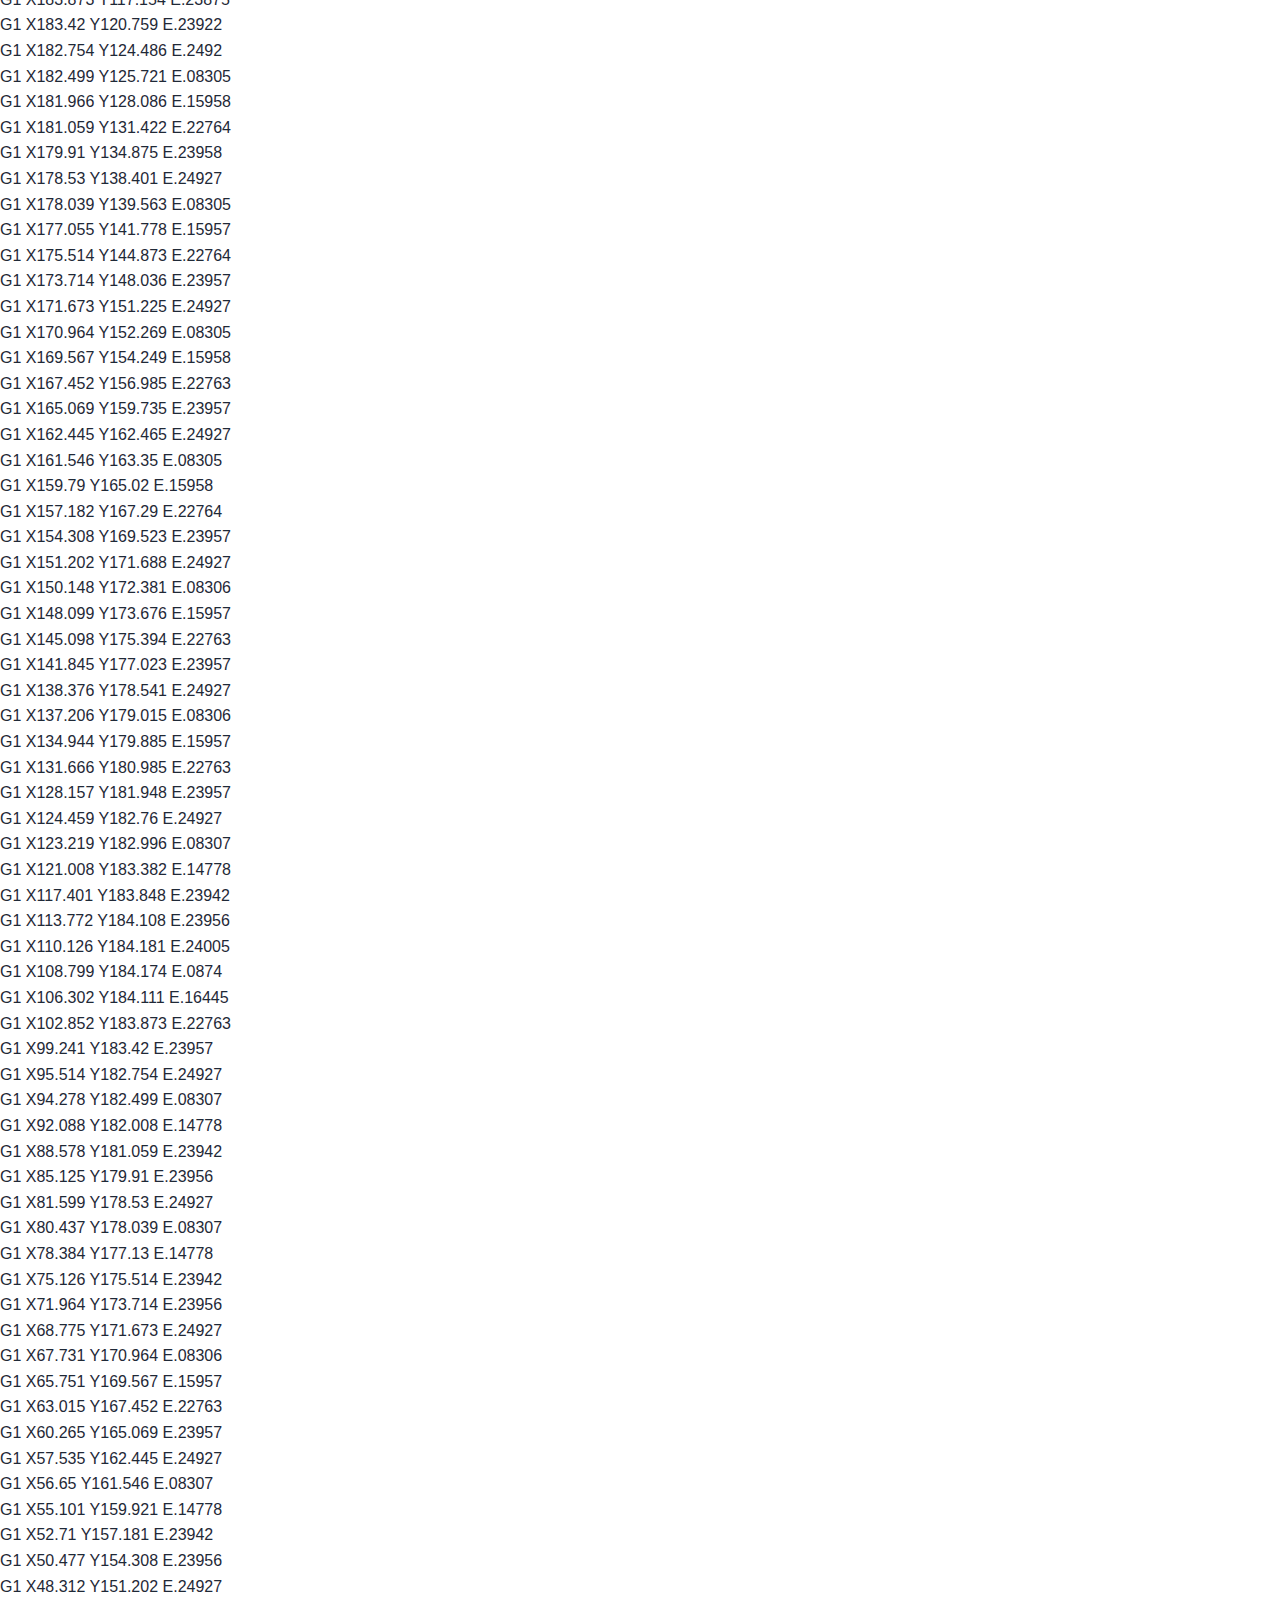
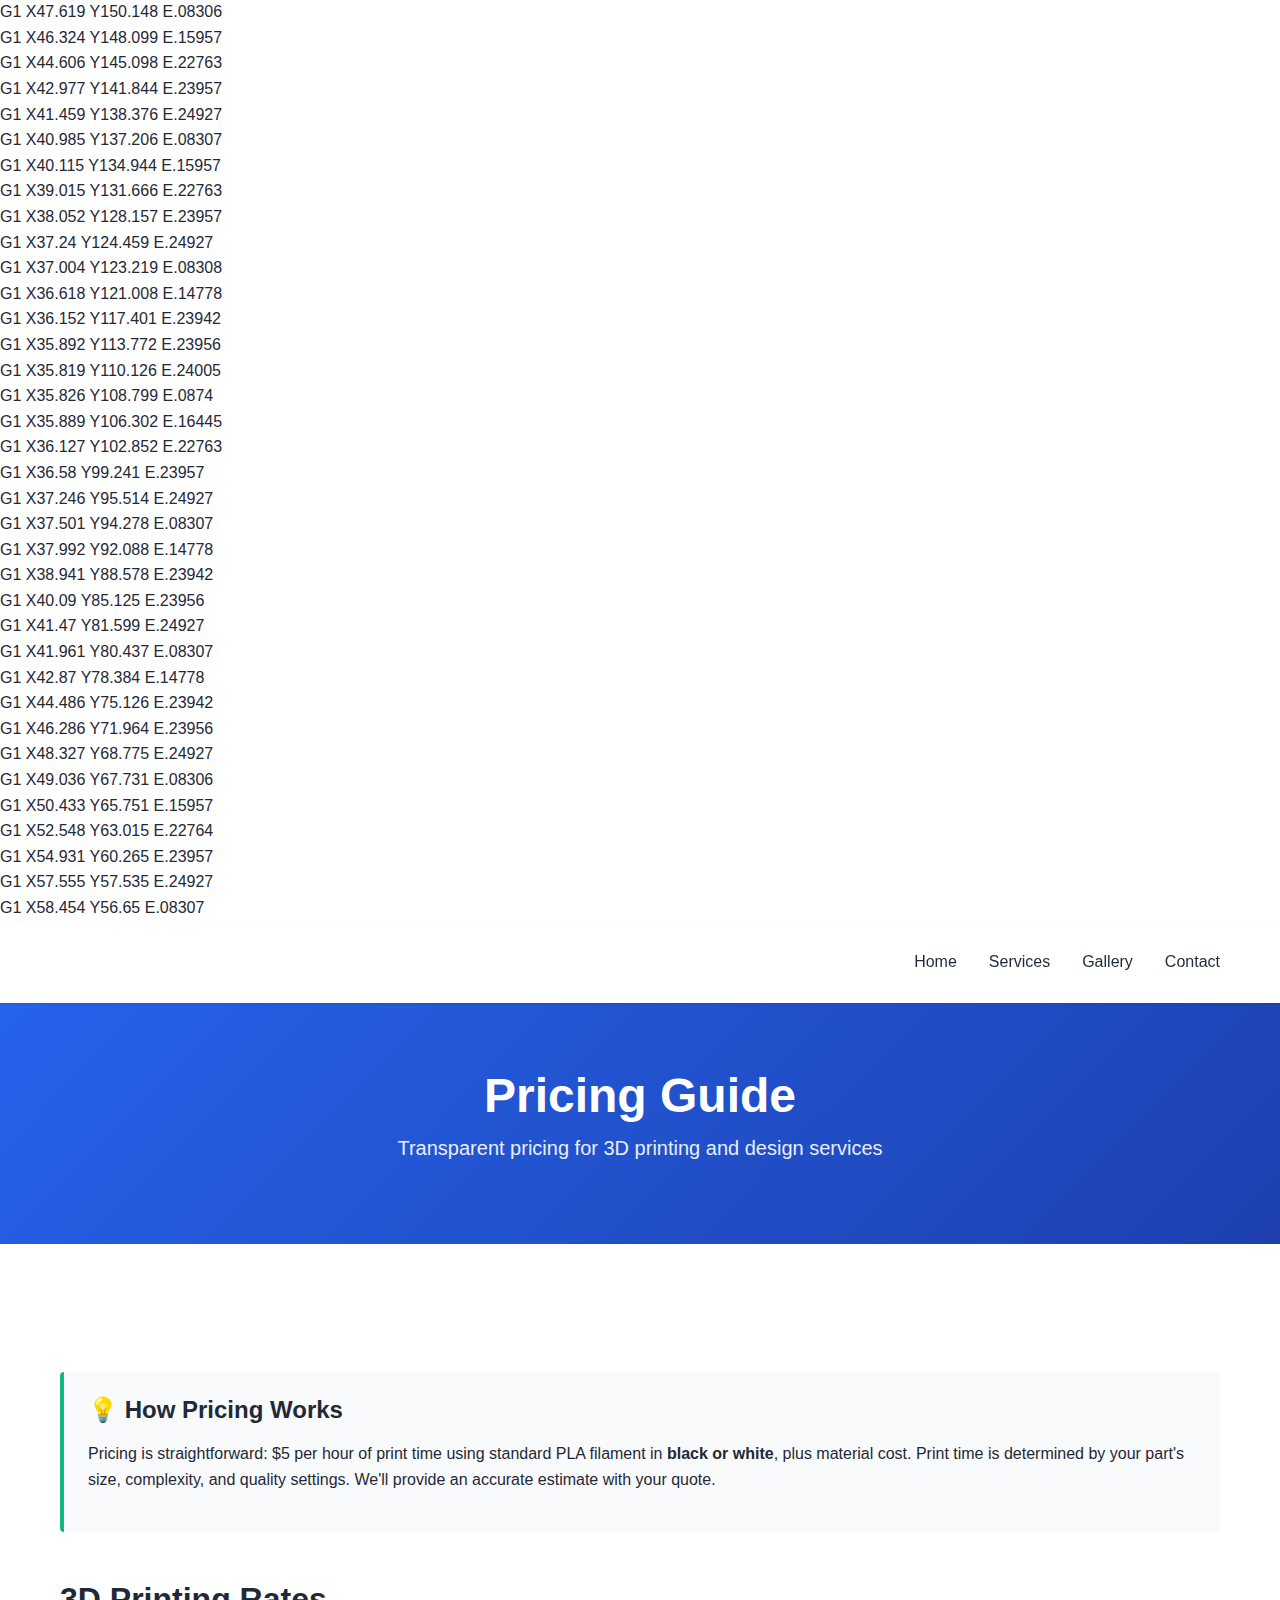
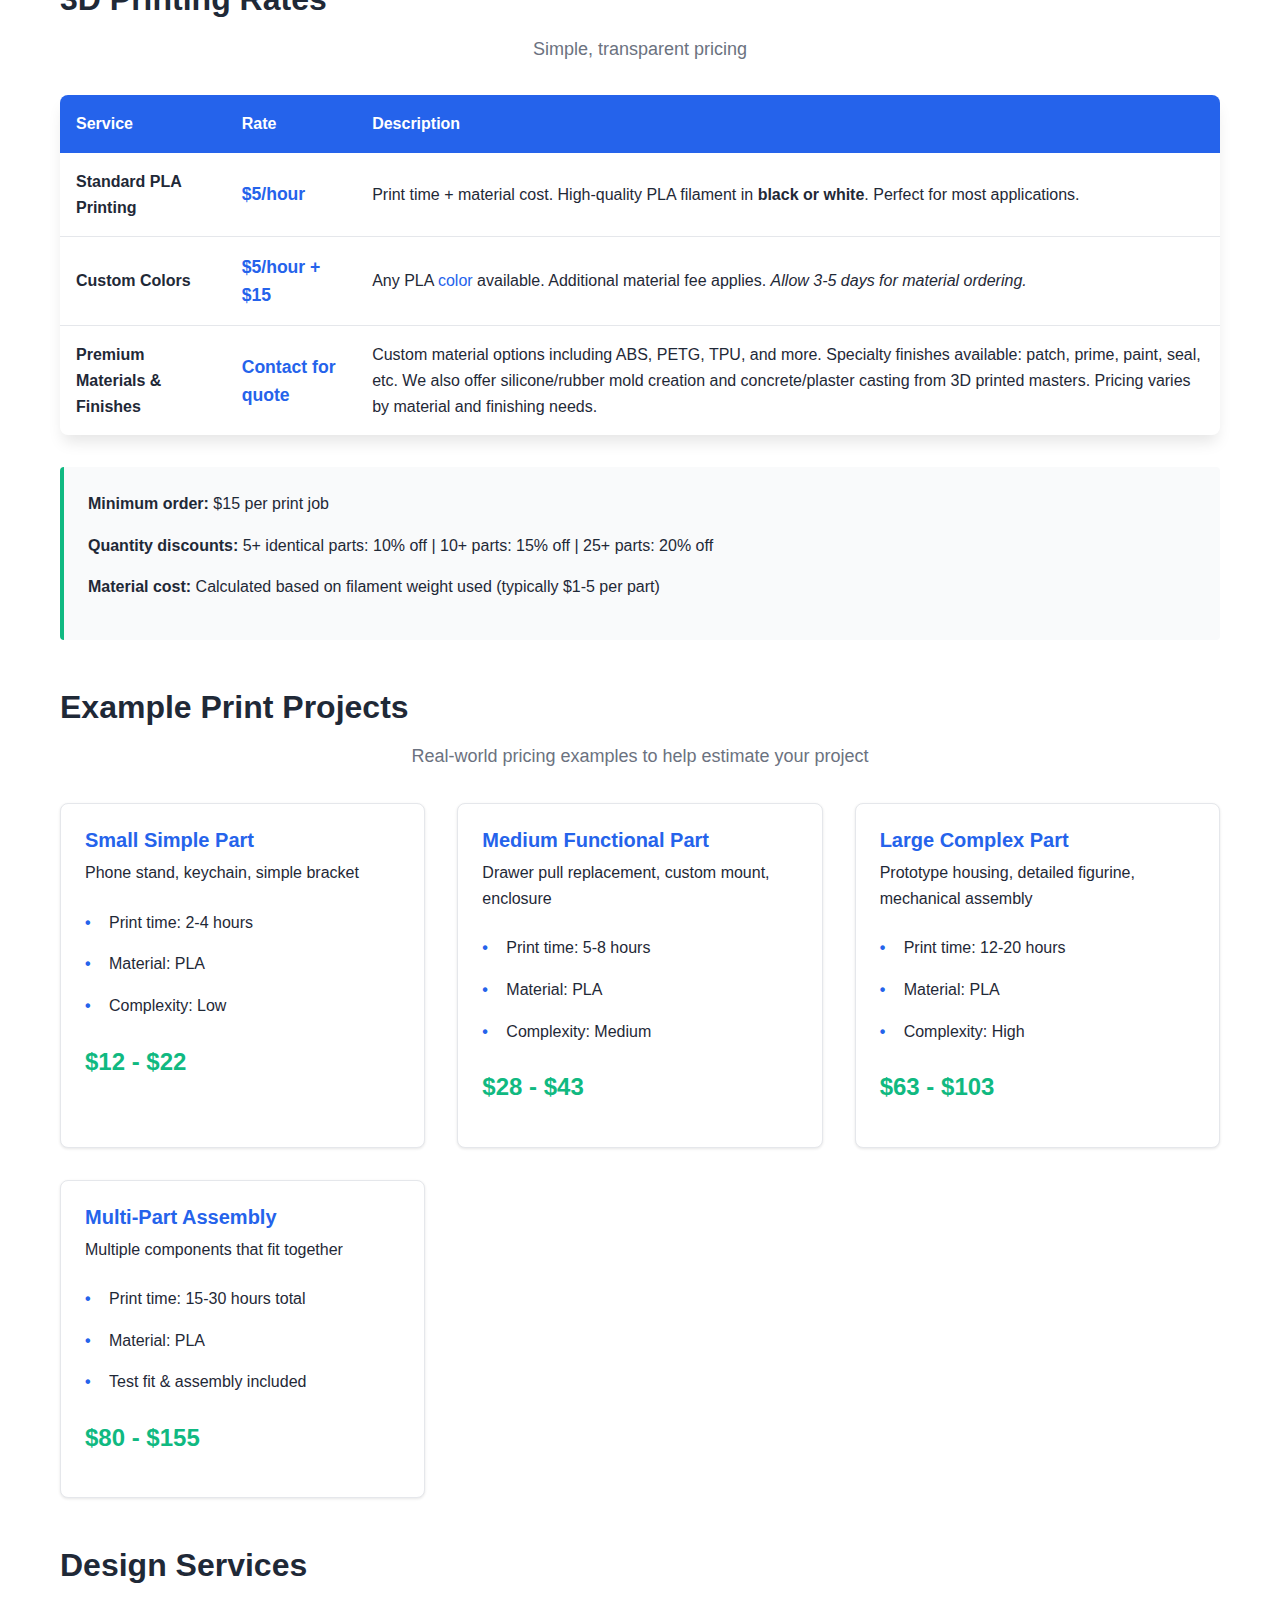
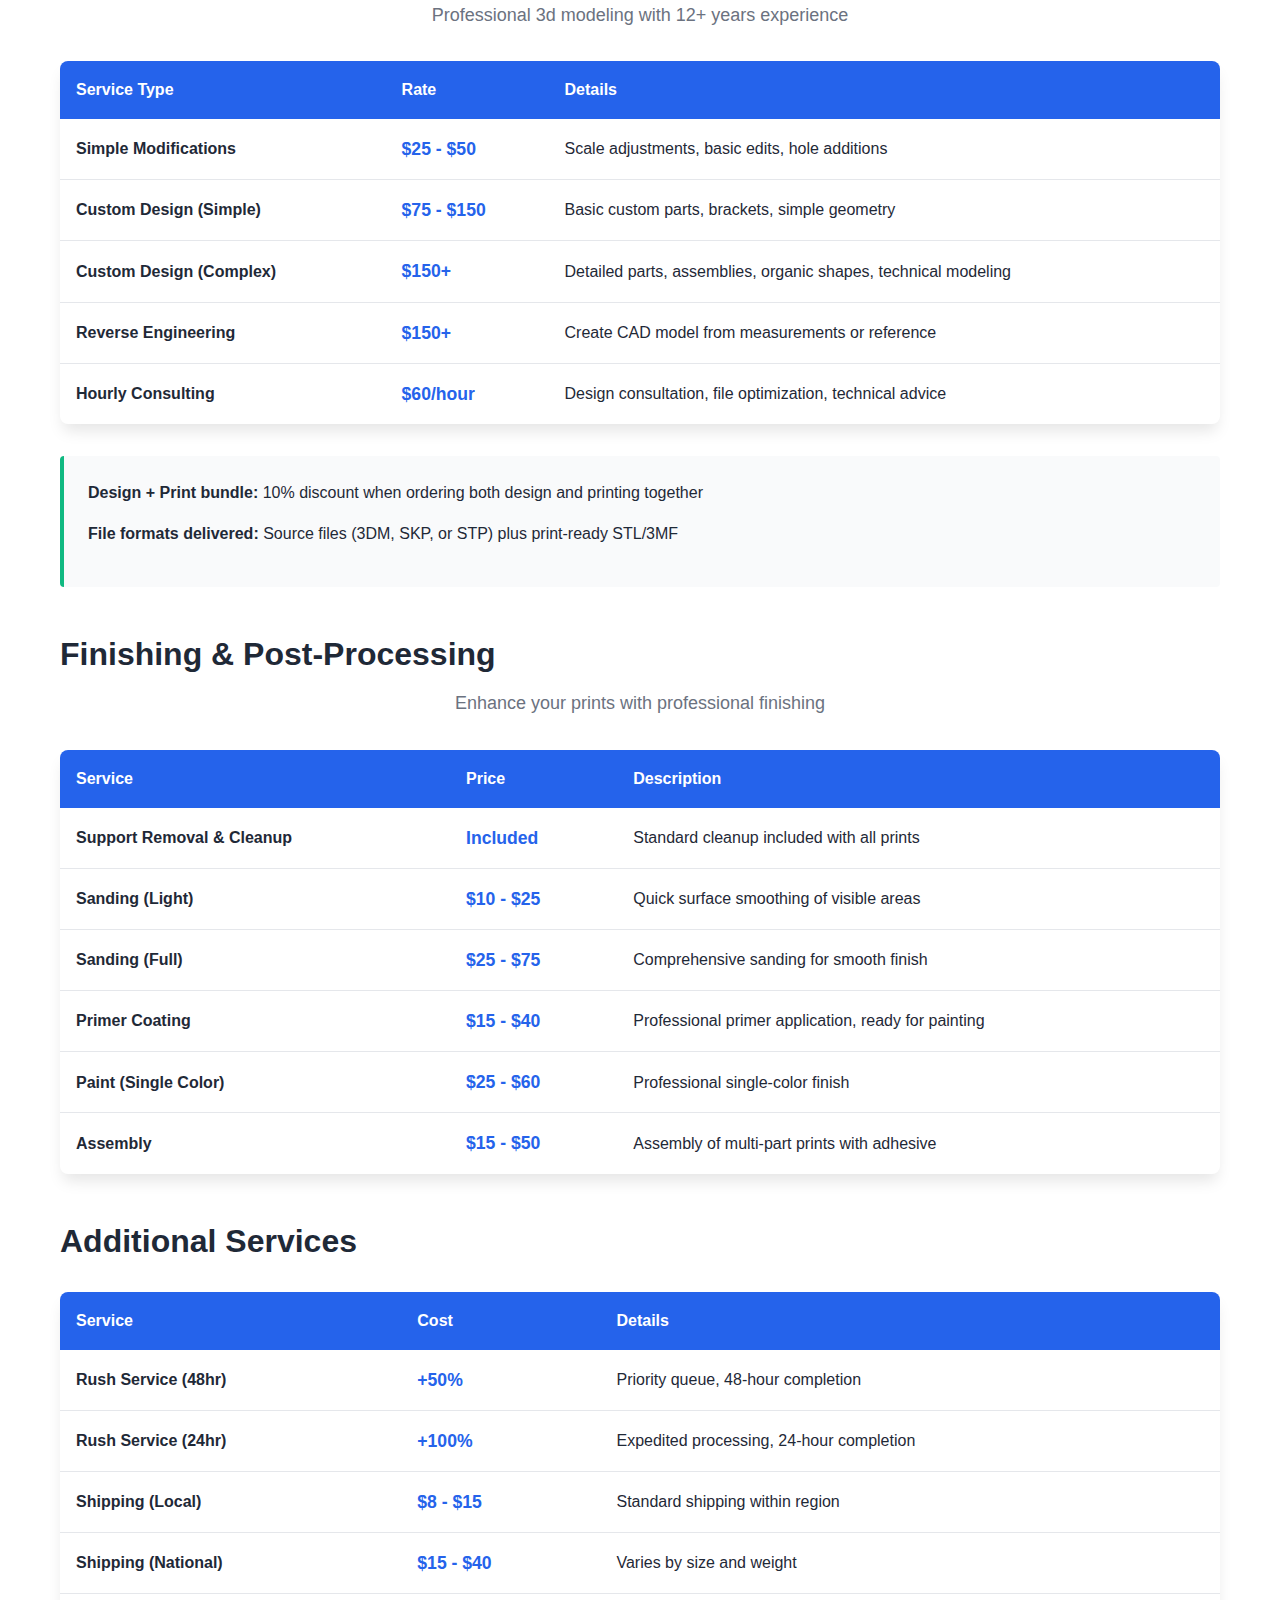
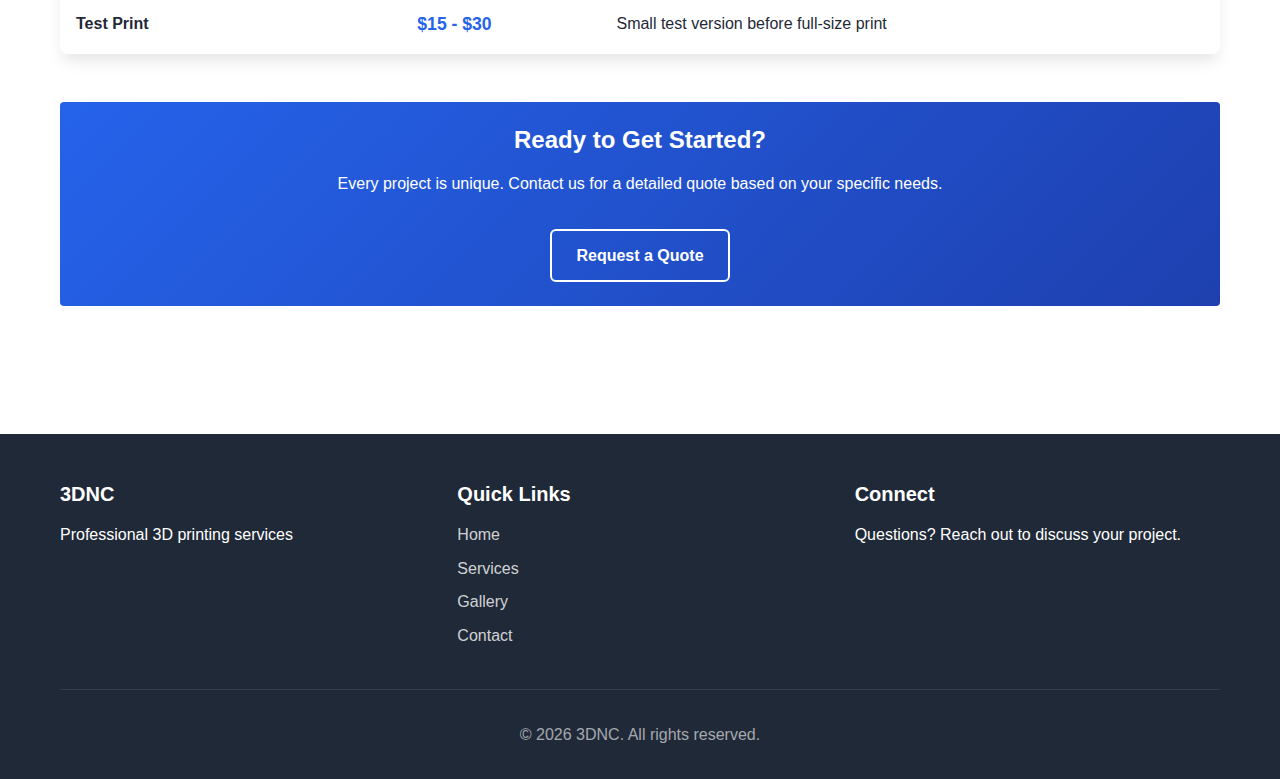
<file: pricing.html>
<!DOCTYPE html>
<html lang="en">
<head>
    <meta charset="UTF-8">
    <meta name="viewport" content="width=device-width, initial-scale=1.0">
    <meta name="description" content="3DNC Pricing Guide - 3D Printing Services">
    <meta name="robots" content="noindex, nofollow">
    <title>Pricing Guide - 3DNC</title>
    <link rel="stylesheet" href="css/style.css">
    <style>
        .pricing-table {
            width: 100%;
            margin: 2rem 0;
            border-collapse: collapse;
            background: white;
            box-shadow: var(--shadow-lg);
            border-radius: 8px;
            overflow: hidden;
        }
        .pricing-table th {
            background: var(--primary-color);
            color: white;
            padding: 1rem;
            text-align: left;
            font-weight: 600;
        }
        .pricing-table td {
            padding: 1rem;
            border-bottom: 1px solid var(--border-color);
        }
        .pricing-table tr:last-child td {
            border-bottom: none;
        }
        .pricing-table tr:hover {
            background: var(--bg-light);
        }
        .price-highlight {
            color: var(--primary-color);
            font-weight: 600;
            font-size: 1.1rem;
        }
        .pricing-note {
            background: var(--bg-light);
            padding: 1.5rem;
            border-left: 4px solid var(--secondary-color);
            margin: 2rem 0;
            border-radius: 4px;
        }
        .pricing-section {
            margin: 3rem 0;
        }
        .pricing-examples {
            display: grid;
            grid-template-columns: repeat(auto-fit, minmax(300px, 1fr));
            gap: 2rem;
            margin: 2rem 0;
        }
        .example-card {
            background: white;
            padding: 1.5rem;
            border-radius: 8px;
            box-shadow: var(--shadow);
            border: 1px solid var(--border-color);
        }
        .example-card h4 {
            color: var(--primary-color);
            margin-bottom: 0.5rem;
        }
        .example-price {
            font-size: 1.5rem;
            color: var(--secondary-color);
            font-weight: 700;
            margin: 1rem 0;
        }
        .factor-list {
            list-style: none;
            padding: 0;
        }
        .factor-list li {
            padding: 0.5rem 0;
            padding-left: 1.5rem;
            position: relative;
        }
        .factor-list li:before {
            content: "•";
            position: absolute;
            left: 0;
            color: var(--primary-color);
            font-weight: bold;
        }
    </style>
</head>
<body>
    <!-- Full-Page G-Code Background -->
    <div class="gcode-background-global">
        <div class="gcode-line">G1 X58.454 Y56.65 E.08308</div>
        <div class="gcode-line">G1 X60.079 Y55.101 E.14777</div>
        <div class="gcode-line">G1 X62.819 Y52.71 E.23942</div>
        <div class="gcode-line">G1 X65.692 Y50.477 E.23955</div>
        <div class="gcode-line">G1 X68.798 Y48.312 E.24927</div>
        <div class="gcode-line">G1 X69.852 Y47.619 E.08307</div>
        <div class="gcode-line">G1 X71.901 Y46.324 E.15956</div>
        <div class="gcode-line">G1 X74.902 Y44.606 E.22763</div>
        <div class="gcode-line">G1 X78.156 Y42.977 E.23957</div>
        <div class="gcode-line">G1 X81.624 Y41.459 E.24927</div>
        <div class="gcode-line">G1 X82.794 Y40.985 E.08309</div>
        <div class="gcode-line">G1 X84.888 Y40.176 E.14777</div>
        <div class="gcode-line">G1 X88.334 Y39.015 E.23941</div>
        <div class="gcode-line">G1 X91.843 Y38.052 E.23956</div>
        <div class="gcode-line">G1 X95.541 Y37.24 E.24927</div>
        <div class="gcode-line">G1 X96.781 Y37.004 E.08307</div>
        <div class="gcode-line">G1 X98.992 Y36.618 E.14778</div>
        <div class="gcode-line">G1 X102.599 Y36.152 E.23942</div>
        <div class="gcode-line">G1 X106.228 Y35.892 E.23956</div>
        <div class="gcode-line">G1 X109.874 Y35.819 E.24005</div>
        <div class="gcode-line">G1 X111.201 Y35.826 E.0874</div>
        <div class="gcode-line">G1 X113.698 Y35.889 E.16445</div>
        <div class="gcode-line">G1 X117.148 Y36.127 E.22763</div>
        <div class="gcode-line">G1 X120.759 Y36.58 E.23957</div>
        <div class="gcode-line">G1 X124.486 Y37.246 E.24927</div>
        <div class="gcode-line">G1 X125.722 Y37.501 E.08307</div>
        <div class="gcode-line">G1 X127.912 Y37.992 E.14778</div>
        <div class="gcode-line">G1 X131.422 Y38.941 E.23942</div>
        <div class="gcode-line">G1 X134.875 Y40.09 E.23956</div>
        <div class="gcode-line">G1 X138.401 Y41.47 E.24927</div>
        <div class="gcode-line">G1 X139.563 Y41.961 E.08307</div>
        <div class="gcode-line">G1 X141.616 Y42.87 E.14778</div>
        <div class="gcode-line">G1 X144.874 Y44.486 E.23942</div>
        <div class="gcode-line">G1 X148.036 Y46.286 E.23956</div>
        <div class="gcode-line">G1 X151.225 Y48.327 E.24927</div>
        <div class="gcode-line">G1 X152.269 Y49.036 E.08306</div>
        <div class="gcode-line">G1 X154.249 Y50.433 E.15957</div>
        <div class="gcode-line">G1 X156.985 Y52.548 E.22764</div>
        <div class="gcode-line">G1 X159.735 Y54.931 E.23957</div>
        <div class="gcode-line">G1 X162.465 Y57.555 E.24927</div>
        <div class="gcode-line">G1 X163.35 Y58.454 E.08307</div>
        <div class="gcode-line">G1 X164.899 Y60.079 E.14778</div>
        <div class="gcode-line">G1 X167.29 Y62.819 E.23942</div>
        <div class="gcode-line">G1 X169.523 Y65.692 E.23956</div>
        <div class="gcode-line">G1 X171.688 Y68.798 E.24927</div>
        <div class="gcode-line">G1 X172.381 Y69.852 E.08305</div>
        <div class="gcode-line">G1 X173.676 Y71.901 E.15957</div>
        <div class="gcode-line">G1 X175.394 Y74.902 E.22763</div>
        <div class="gcode-line">G1 X177.023 Y78.156 E.23957</div>
        <div class="gcode-line">G1 X178.541 Y81.624 E.24927</div>
        <div class="gcode-line">G1 X179.015 Y82.794 E.08307</div>
        <div class="gcode-line">G1 X179.885 Y85.056 E.15957</div>
        <div class="gcode-line">G1 X180.985 Y88.334 E.22763</div>
        <div class="gcode-line">G1 X181.948 Y91.843 E.23957</div>
        <div class="gcode-line">G1 X182.76 Y95.541 E.24928</div>
        <div class="gcode-line">G1 X182.996 Y96.781 E.08307</div>
        <div class="gcode-line">G1 X183.409 Y99.171 E.15966</div>
        <div class="gcode-line">G1 X183.848 Y102.604 E.22791</div>
        <div class="gcode-line">G1 X184.108 Y106.245 E.24028</div>
        <div class="gcode-line">G1 X184.183 Y110.037 E.2497</div>
        <div class="gcode-line">G1 X184.173 Y111.295 E.08283</div>
        <div class="gcode-line">G1 X184.12 Y113.536 E.14758</div>
        <div class="gcode-line">G1 X183.873 Y117.154 E.23875</div>
        <div class="gcode-line">G1 X183.42 Y120.759 E.23922</div>
        <div class="gcode-line">G1 X182.754 Y124.486 E.2492</div>
        <div class="gcode-line">G1 X182.499 Y125.721 E.08305</div>
        <div class="gcode-line">G1 X181.966 Y128.086 E.15958</div>
        <div class="gcode-line">G1 X181.059 Y131.422 E.22764</div>
        <div class="gcode-line">G1 X179.91 Y134.875 E.23958</div>
        <div class="gcode-line">G1 X178.53 Y138.401 E.24927</div>
        <div class="gcode-line">G1 X178.039 Y139.563 E.08305</div>
        <div class="gcode-line">G1 X177.055 Y141.778 E.15957</div>
        <div class="gcode-line">G1 X175.514 Y144.873 E.22764</div>
        <div class="gcode-line">G1 X173.714 Y148.036 E.23957</div>
        <div class="gcode-line">G1 X171.673 Y151.225 E.24927</div>
        <div class="gcode-line">G1 X170.964 Y152.269 E.08305</div>
        <div class="gcode-line">G1 X169.567 Y154.249 E.15958</div>
        <div class="gcode-line">G1 X167.452 Y156.985 E.22763</div>
        <div class="gcode-line">G1 X165.069 Y159.735 E.23957</div>
        <div class="gcode-line">G1 X162.445 Y162.465 E.24927</div>
        <div class="gcode-line">G1 X161.546 Y163.35 E.08305</div>
        <div class="gcode-line">G1 X159.79 Y165.02 E.15958</div>
        <div class="gcode-line">G1 X157.182 Y167.29 E.22764</div>
        <div class="gcode-line">G1 X154.308 Y169.523 E.23957</div>
        <div class="gcode-line">G1 X151.202 Y171.688 E.24927</div>
        <div class="gcode-line">G1 X150.148 Y172.381 E.08306</div>
        <div class="gcode-line">G1 X148.099 Y173.676 E.15957</div>
        <div class="gcode-line">G1 X145.098 Y175.394 E.22763</div>
        <div class="gcode-line">G1 X141.845 Y177.023 E.23957</div>
        <div class="gcode-line">G1 X138.376 Y178.541 E.24927</div>
        <div class="gcode-line">G1 X137.206 Y179.015 E.08306</div>
        <div class="gcode-line">G1 X134.944 Y179.885 E.15957</div>
        <div class="gcode-line">G1 X131.666 Y180.985 E.22763</div>
        <div class="gcode-line">G1 X128.157 Y181.948 E.23957</div>
        <div class="gcode-line">G1 X124.459 Y182.76 E.24927</div>
        <div class="gcode-line">G1 X123.219 Y182.996 E.08307</div>
        <div class="gcode-line">G1 X121.008 Y183.382 E.14778</div>
        <div class="gcode-line">G1 X117.401 Y183.848 E.23942</div>
        <div class="gcode-line">G1 X113.772 Y184.108 E.23956</div>
        <div class="gcode-line">G1 X110.126 Y184.181 E.24005</div>
        <div class="gcode-line">G1 X108.799 Y184.174 E.0874</div>
        <div class="gcode-line">G1 X106.302 Y184.111 E.16445</div>
        <div class="gcode-line">G1 X102.852 Y183.873 E.22763</div>
        <div class="gcode-line">G1 X99.241 Y183.42 E.23957</div>
        <div class="gcode-line">G1 X95.514 Y182.754 E.24927</div>
        <div class="gcode-line">G1 X94.278 Y182.499 E.08307</div>
        <div class="gcode-line">G1 X92.088 Y182.008 E.14778</div>
        <div class="gcode-line">G1 X88.578 Y181.059 E.23942</div>
        <div class="gcode-line">G1 X85.125 Y179.91 E.23956</div>
        <div class="gcode-line">G1 X81.599 Y178.53 E.24927</div>
        <div class="gcode-line">G1 X80.437 Y178.039 E.08307</div>
        <div class="gcode-line">G1 X78.384 Y177.13 E.14778</div>
        <div class="gcode-line">G1 X75.126 Y175.514 E.23942</div>
        <div class="gcode-line">G1 X71.964 Y173.714 E.23956</div>
        <div class="gcode-line">G1 X68.775 Y171.673 E.24927</div>
        <div class="gcode-line">G1 X67.731 Y170.964 E.08306</div>
        <div class="gcode-line">G1 X65.751 Y169.567 E.15957</div>
        <div class="gcode-line">G1 X63.015 Y167.452 E.22763</div>
        <div class="gcode-line">G1 X60.265 Y165.069 E.23957</div>
        <div class="gcode-line">G1 X57.535 Y162.445 E.24927</div>
        <div class="gcode-line">G1 X56.65 Y161.546 E.08307</div>
        <div class="gcode-line">G1 X55.101 Y159.921 E.14778</div>
        <div class="gcode-line">G1 X52.71 Y157.181 E.23942</div>
        <div class="gcode-line">G1 X50.477 Y154.308 E.23956</div>
        <div class="gcode-line">G1 X48.312 Y151.202 E.24927</div>
        <div class="gcode-line">G1 X47.619 Y150.148 E.08306</div>
        <div class="gcode-line">G1 X46.324 Y148.099 E.15957</div>
        <div class="gcode-line">G1 X44.606 Y145.098 E.22763</div>
        <div class="gcode-line">G1 X42.977 Y141.844 E.23957</div>
        <div class="gcode-line">G1 X41.459 Y138.376 E.24927</div>
        <div class="gcode-line">G1 X40.985 Y137.206 E.08307</div>
        <div class="gcode-line">G1 X40.115 Y134.944 E.15957</div>
        <div class="gcode-line">G1 X39.015 Y131.666 E.22763</div>
        <div class="gcode-line">G1 X38.052 Y128.157 E.23957</div>
        <div class="gcode-line">G1 X37.24 Y124.459 E.24927</div>
        <div class="gcode-line">G1 X37.004 Y123.219 E.08308</div>
        <div class="gcode-line">G1 X36.618 Y121.008 E.14778</div>
        <div class="gcode-line">G1 X36.152 Y117.401 E.23942</div>
        <div class="gcode-line">G1 X35.892 Y113.772 E.23956</div>
        <div class="gcode-line">G1 X35.819 Y110.126 E.24005</div>
        <div class="gcode-line">G1 X35.826 Y108.799 E.0874</div>
        <div class="gcode-line">G1 X35.889 Y106.302 E.16445</div>
        <div class="gcode-line">G1 X36.127 Y102.852 E.22763</div>
        <div class="gcode-line">G1 X36.58 Y99.241 E.23957</div>
        <div class="gcode-line">G1 X37.246 Y95.514 E.24927</div>
        <div class="gcode-line">G1 X37.501 Y94.278 E.08307</div>
        <div class="gcode-line">G1 X37.992 Y92.088 E.14778</div>
        <div class="gcode-line">G1 X38.941 Y88.578 E.23942</div>
        <div class="gcode-line">G1 X40.09 Y85.125 E.23956</div>
        <div class="gcode-line">G1 X41.47 Y81.599 E.24927</div>
        <div class="gcode-line">G1 X41.961 Y80.437 E.08307</div>
        <div class="gcode-line">G1 X42.87 Y78.384 E.14778</div>
        <div class="gcode-line">G1 X44.486 Y75.126 E.23942</div>
        <div class="gcode-line">G1 X46.286 Y71.964 E.23956</div>
        <div class="gcode-line">G1 X48.327 Y68.775 E.24927</div>
        <div class="gcode-line">G1 X49.036 Y67.731 E.08306</div>
        <div class="gcode-line">G1 X50.433 Y65.751 E.15957</div>
        <div class="gcode-line">G1 X52.548 Y63.015 E.22764</div>
        <div class="gcode-line">G1 X54.931 Y60.265 E.23957</div>
        <div class="gcode-line">G1 X57.555 Y57.535 E.24927</div>
        <div class="gcode-line">G1 X58.454 Y56.65 E.08307</div>
    </div>
    
    <!-- Navigation -->
    <nav class="navbar">
        <div class="container">
            <div class="nav-brand">
                <a href="index.html"><img src="images/GCODE-SUPPLY-LOGO-WHITE.svg" alt="GCode Supply Logo"></a>
            </div>
            <ul class="nav-menu">
                <li><a href="index.html">Home</a></li>
                <li><a href="services.html">Services</a></li>
                <li><a href="gallery.html">Gallery</a></li>
                <li><a href="contact.html">Contact</a></li>
            </ul>
            <div class="nav-toggle">
                <span></span>
                <span></span>
                <span></span>
            </div>
        </div>
    </nav>

    <!-- Page Header -->
    <section class="page-header">
        <div class="container">
            <h1>Pricing Guide</h1>
            <p>Transparent pricing for 3D printing and design services</p>
        </div>
    </section>

    <!-- Pricing Content -->
    <section class="pricing-section" style="padding: 3rem 0;">
        <div class="container">
            
            <div class="pricing-note">
                <h3>💡 How Pricing Works</h3>
                <p>Pricing is straightforward: $5 per hour of print time using standard PLA filament in <strong>black or white</strong>, plus material cost. Print time is determined by your part's size, complexity, and quality settings. We'll provide an accurate estimate with your quote.</p>
            </div>

            <!-- 3D Printing Base Rates -->
            <div class="pricing-section">
                <h2>3D Printing Rates</h2>
                <p class="section-subtitle">Simple, transparent pricing</p>
                
                <table class="pricing-table">
                    <thead>
                        <tr>
                            <th>Service</th>
                            <th>Rate</th>
                            <th>Description</th>
                        </tr>
                    </thead>
                    <tbody>
                        <tr>
                            <td><strong>Standard PLA Printing</strong></td>
                            <td class="price-highlight">$5/hour</td>
                            <td>Print time + material cost. High-quality PLA filament in <strong>black or white</strong>. Perfect for most applications.</td>
                        </tr>
                        <tr>
                            <td><strong>Custom Colors</strong></td>
                            <td class="price-highlight">$5/hour + $15</td>
                            <td>Any PLA <a href="https://filamentcolors.xyz/">color</a> available. Additional material fee applies. <em>Allow 3-5 days for material ordering.</em></td>
                        </tr>
                        <tr>
                            <td><strong>Premium Materials & Finishes</strong></td>
                            <td class="price-highlight">Contact for quote</td>
                            <td>Custom material options including ABS, PETG, TPU, and more. Specialty finishes available: patch, prime, paint, seal, etc. We also offer silicone/rubber mold creation and concrete/plaster casting from 3D printed masters. Pricing varies by material and finishing needs.</td>
                        </tr>
                    </tbody>
                </table>

                <div class="pricing-note">
                    <p><strong>Minimum order:</strong> $15 per print job</p>
                    <p><strong>Quantity discounts:</strong> 5+ identical parts: 10% off | 10+ parts: 15% off | 25+ parts: 20% off</p>
                    <p><strong>Material cost:</strong> Calculated based on filament weight used (typically $1-5 per part)</p>
                </div>
            </div>

            <!-- Example Projects -->
            <div class="pricing-section">
                <h2>Example Print Projects</h2>
                <p class="section-subtitle">Real-world pricing examples to help estimate your project</p>
                
                <div class="pricing-examples">
                    <div class="example-card">
                        <h4>Small Simple Part</h4>
                        <p>Phone stand, keychain, simple bracket</p>
                        <ul class="factor-list">
                            <li>Print time: 2-4 hours</li>
                            <li>Material: PLA</li>
                            <li>Complexity: Low</li>
                        </ul>
                        <div class="example-price">$12 - $22</div>
                    </div>

                    <div class="example-card">
                        <h4>Medium Functional Part</h4>
                        <p>Drawer pull replacement, custom mount, enclosure</p>
                        <ul class="factor-list">
                            <li>Print time: 5-8 hours</li>
                            <li>Material: PLA</li>
                            <li>Complexity: Medium</li>
                        </ul>
                        <div class="example-price">$28 - $43</div>
                    </div>

                    <div class="example-card">
                        <h4>Large Complex Part</h4>
                        <p>Prototype housing, detailed figurine, mechanical assembly</p>
                        <ul class="factor-list">
                            <li>Print time: 12-20 hours</li>
                            <li>Material: PLA</li>
                            <li>Complexity: High</li>
                        </ul>
                        <div class="example-price">$63 - $103</div>
                    </div>

                    <div class="example-card">
                        <h4>Multi-Part Assembly</h4>
                        <p>Multiple components that fit together</p>
                        <ul class="factor-list">
                            <li>Print time: 15-30 hours total</li>
                            <li>Material: PLA</li>
                            <li>Test fit & assembly included</li>
                        </ul>
                        <div class="example-price">$80 - $155</div>
                    </div>
                </div>
            </div>

            <!-- Design Services -->
            <div class="pricing-section">
                <h2>Design Services</h2>
                <p class="section-subtitle">Professional 3d modeling with 12+ years experience</p>
                
                <table class="pricing-table">
                    <thead>
                        <tr>
                            <th>Service Type</th>
                            <th>Rate</th>
                            <th>Details</th>
                        </tr>
                    </thead>
                    <tbody>
                        <tr>
                            <td><strong>Simple Modifications</strong></td>
                            <td class="price-highlight">$25 - $50</td>
                            <td>Scale adjustments, basic edits, hole additions</td>
                        </tr>
                        <tr>
                            <td><strong>Custom Design (Simple)</strong></td>
                            <td class="price-highlight">$75 - $150</td>
                            <td>Basic custom parts, brackets, simple geometry</td>
                        </tr>
                        <tr>
                            <td><strong>Custom Design (Complex)</strong></td>
                            <td class="price-highlight">$150+</td>
                            <td>Detailed parts, assemblies, organic shapes, technical modeling</td>
                        </tr>
                        <tr>
                            <td><strong>Reverse Engineering</strong></td>
                            <td class="price-highlight">$150+</td>
                            <td>Create CAD model from measurements or reference</td>
                        </tr>
                        <tr>
                            <td><strong>Hourly Consulting</strong></td>
                            <td class="price-highlight">$60/hour</td>
                            <td>Design consultation, file optimization, technical advice</td>
                        </tr>
                    </tbody>
                </table>

                <div class="pricing-note">
                    <p><strong>Design + Print bundle:</strong> 10% discount when ordering both design and printing together</p>
                    <p><strong>File formats delivered:</strong> Source files (3DM, SKP, or STP) plus print-ready STL/3MF</p>
                </div>
            </div>

            <!-- Post-Processing -->
            <div class="pricing-section">
                <h2>Finishing & Post-Processing</h2>
                <p class="section-subtitle">Enhance your prints with professional finishing</p>
                
                <table class="pricing-table">
                    <thead>
                        <tr>
                            <th>Service</th>
                            <th>Price</th>
                            <th>Description</th>
                        </tr>
                    </thead>
                    <tbody>
                        <tr>
                            <td><strong>Support Removal & Cleanup</strong></td>
                            <td class="price-highlight">Included</td>
                            <td>Standard cleanup included with all prints</td>
                        </tr>
                        <tr>
                            <td><strong>Sanding (Light)</strong></td>
                            <td class="price-highlight">$10 - $25</td>
                            <td>Quick surface smoothing of visible areas</td>
                        </tr>
                        <tr>
                            <td><strong>Sanding (Full)</strong></td>
                            <td class="price-highlight">$25 - $75</td>
                            <td>Comprehensive sanding for smooth finish</td>
                        </tr>
                        <tr>
                            <td><strong>Primer Coating</strong></td>
                            <td class="price-highlight">$15 - $40</td>
                            <td>Professional primer application, ready for painting</td>
                        </tr>
                        <tr>
                            <td><strong>Paint (Single Color)</strong></td>
                            <td class="price-highlight">$25 - $60</td>
                            <td>Professional single-color finish</td>
                        </tr>
                        <tr>
                            <td><strong>Assembly</strong></td>
                            <td class="price-highlight">$15 - $50</td>
                            <td>Assembly of multi-part prints with adhesive</td>
                        </tr>
                    </tbody>
                </table>
            </div>

            <!-- Rush Service -->
            <div class="pricing-section">
                <h2>Additional Services</h2>
                
                <table class="pricing-table">
                    <thead>
                        <tr>
                            <th>Service</th>
                            <th>Cost</th>
                            <th>Details</th>
                        </tr>
                    </thead>
                    <tbody>
                        <tr>
                            <td><strong>Rush Service (48hr)</strong></td>
                            <td class="price-highlight">+50%</td>
                            <td>Priority queue, 48-hour completion</td>
                        </tr>
                        <tr>
                            <td><strong>Rush Service (24hr)</strong></td>
                            <td class="price-highlight">+100%</td>
                            <td>Expedited processing, 24-hour completion</td>
                        </tr>
                        <tr>
                            <td><strong>Shipping (Local)</strong></td>
                            <td class="price-highlight">$8 - $15</td>
                            <td>Standard shipping within region</td>
                        </tr>
                        <tr>
                            <td><strong>Shipping (National)</strong></td>
                            <td class="price-highlight">$15 - $40</td>
                            <td>Varies by size and weight</td>
                        </tr>
                        <tr>
                            <td><strong>Test Print</strong></td>
                            <td class="price-highlight">$15 - $30</td>
                            <td>Small test version before full-size print</td>
                        </tr>
                    </tbody>
                </table>
            </div>

            <!-- Call to Action -->
            <div class="pricing-note" style="text-align: center; border-left: none; background: linear-gradient(135deg, var(--primary-color), var(--primary-dark)); color: white;">
                <h3>Ready to Get Started?</h3>
                <p>Every project is unique. Contact us for a detailed quote based on your specific needs.</p>
                <a href="contact.html" class="btn btn-secondary" style="margin-top: 1rem; display: inline-block;">Request a Quote</a>
            </div>

        </div>
    </section>

    <!-- Footer -->
    <footer class="footer">
        <div class="container">
            <div class="footer-content">
                <div class="footer-section">
                    <h4>3DNC</h4>
                    <p>Professional 3D printing services</p>
                </div>
                <div class="footer-section">
                    <h4>Quick Links</h4>
                    <ul class="footer-links">
                        <li><a href="index.html">Home</a></li>
                        <li><a href="services.html">Services</a></li>
                        <li><a href="gallery.html">Gallery</a></li>
                        <li><a href="contact.html">Contact</a></li>
                    </ul>
                </div>
                <div class="footer-section">
                    <h4>Connect</h4>
                    <p>Questions? Reach out to discuss your project.</p>
                </div>
            </div>
            <div class="footer-bottom">
                <p>&copy; 2026 3DNC. All rights reserved.</p>
            </div>
        </div>
    </footer>

    <script src="js/main.js"></script>
</body>
</html>
</file>
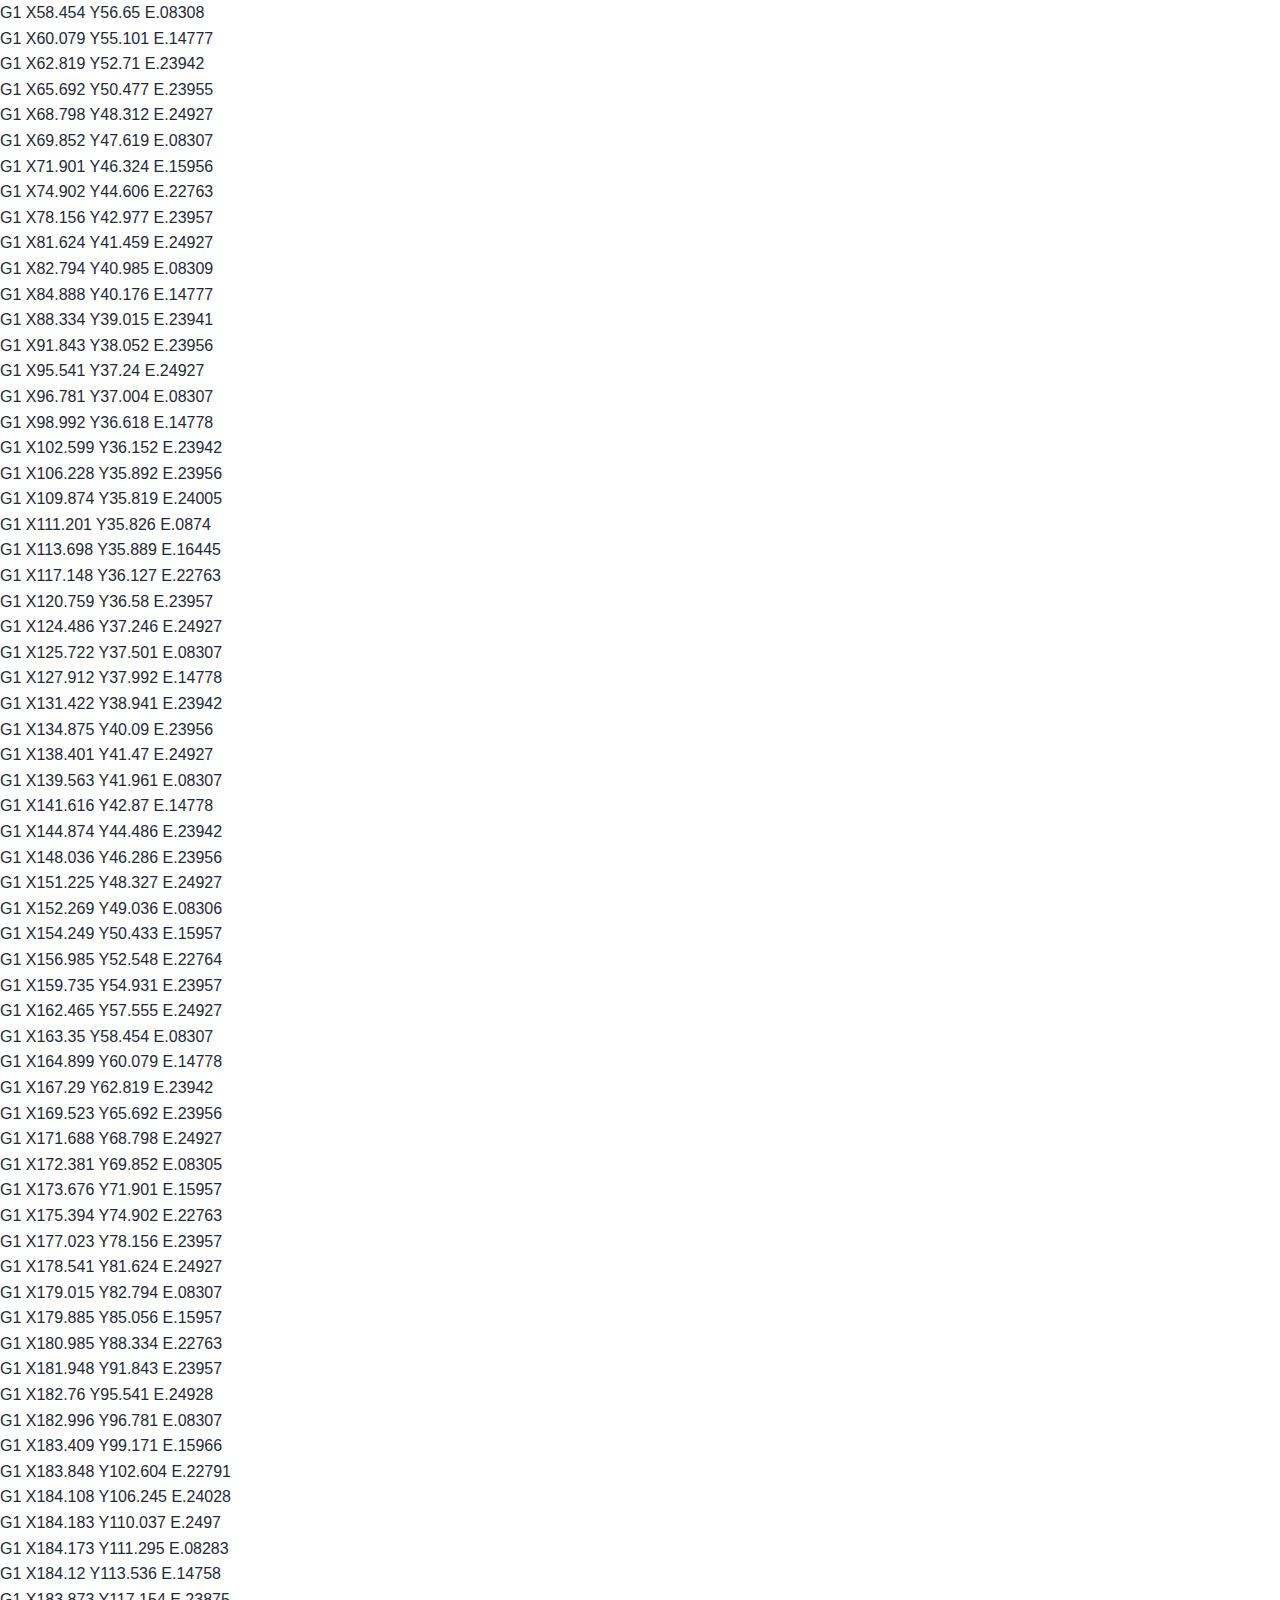
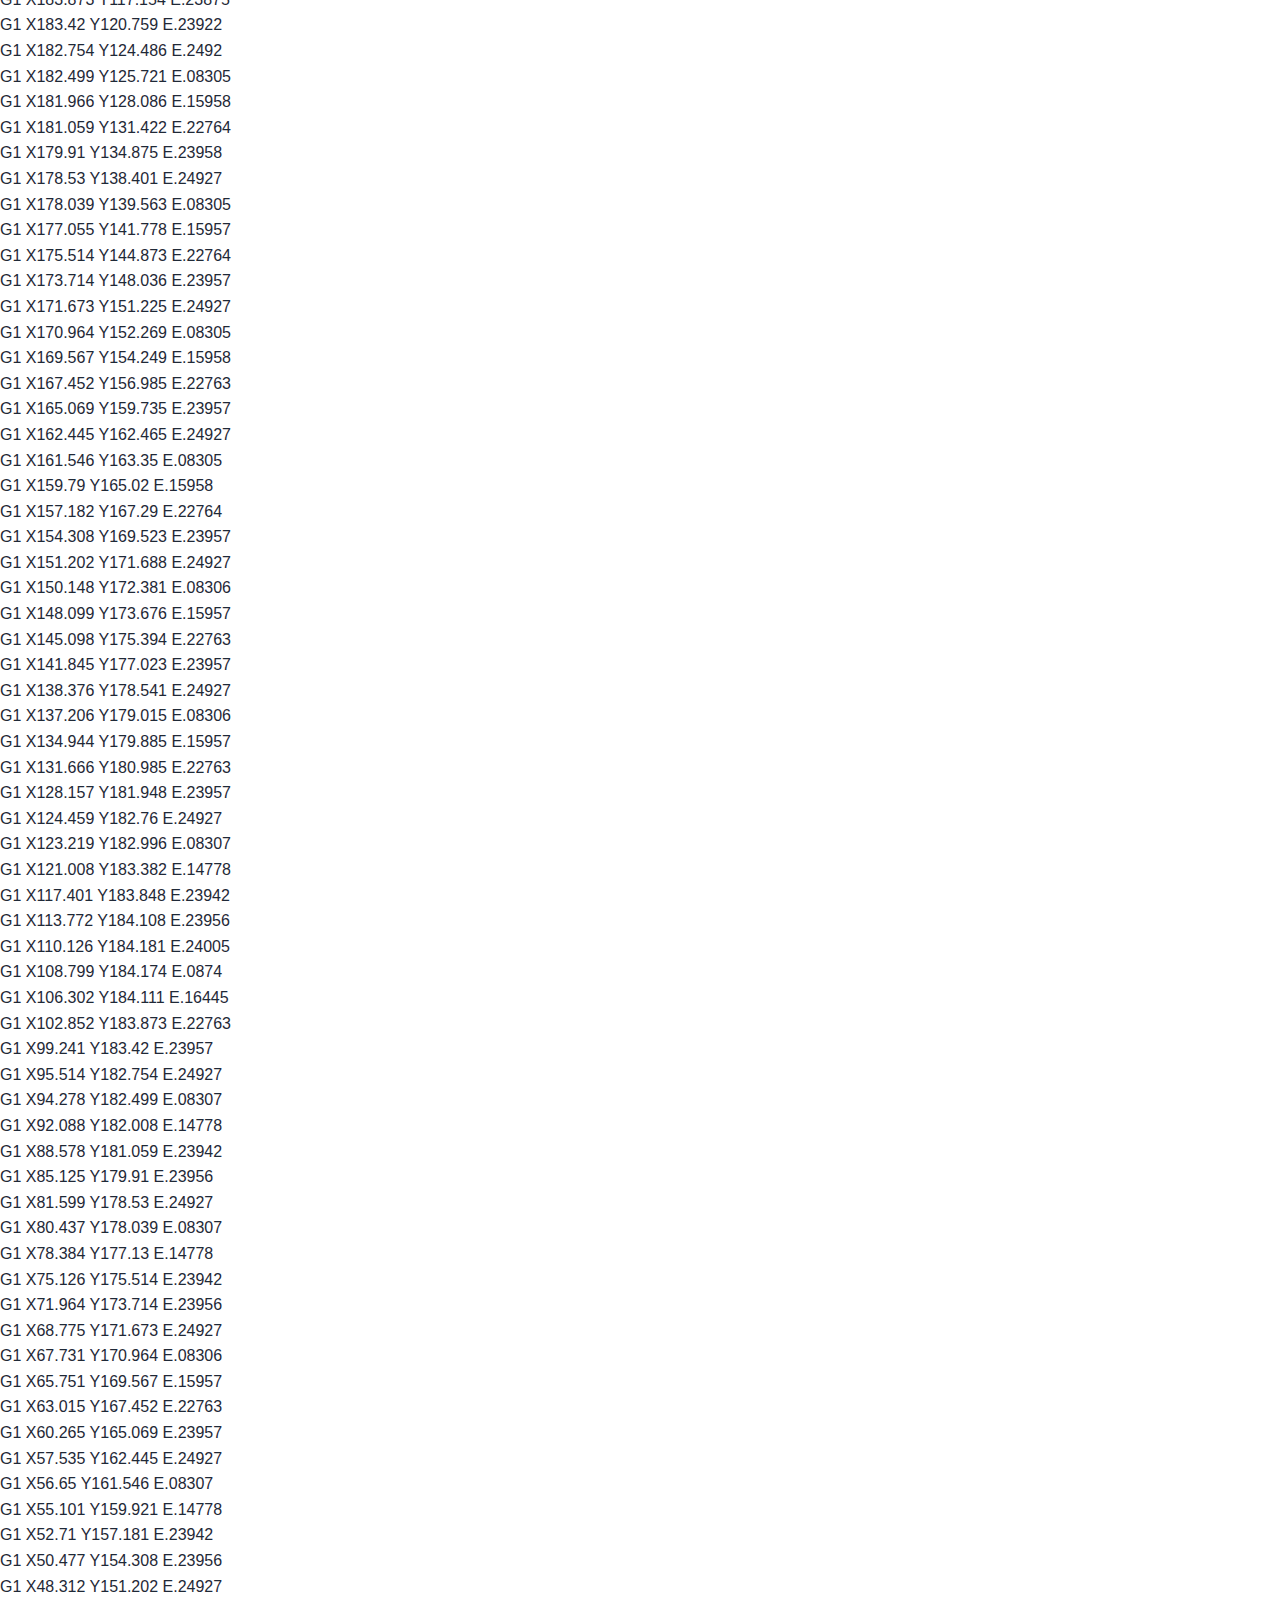
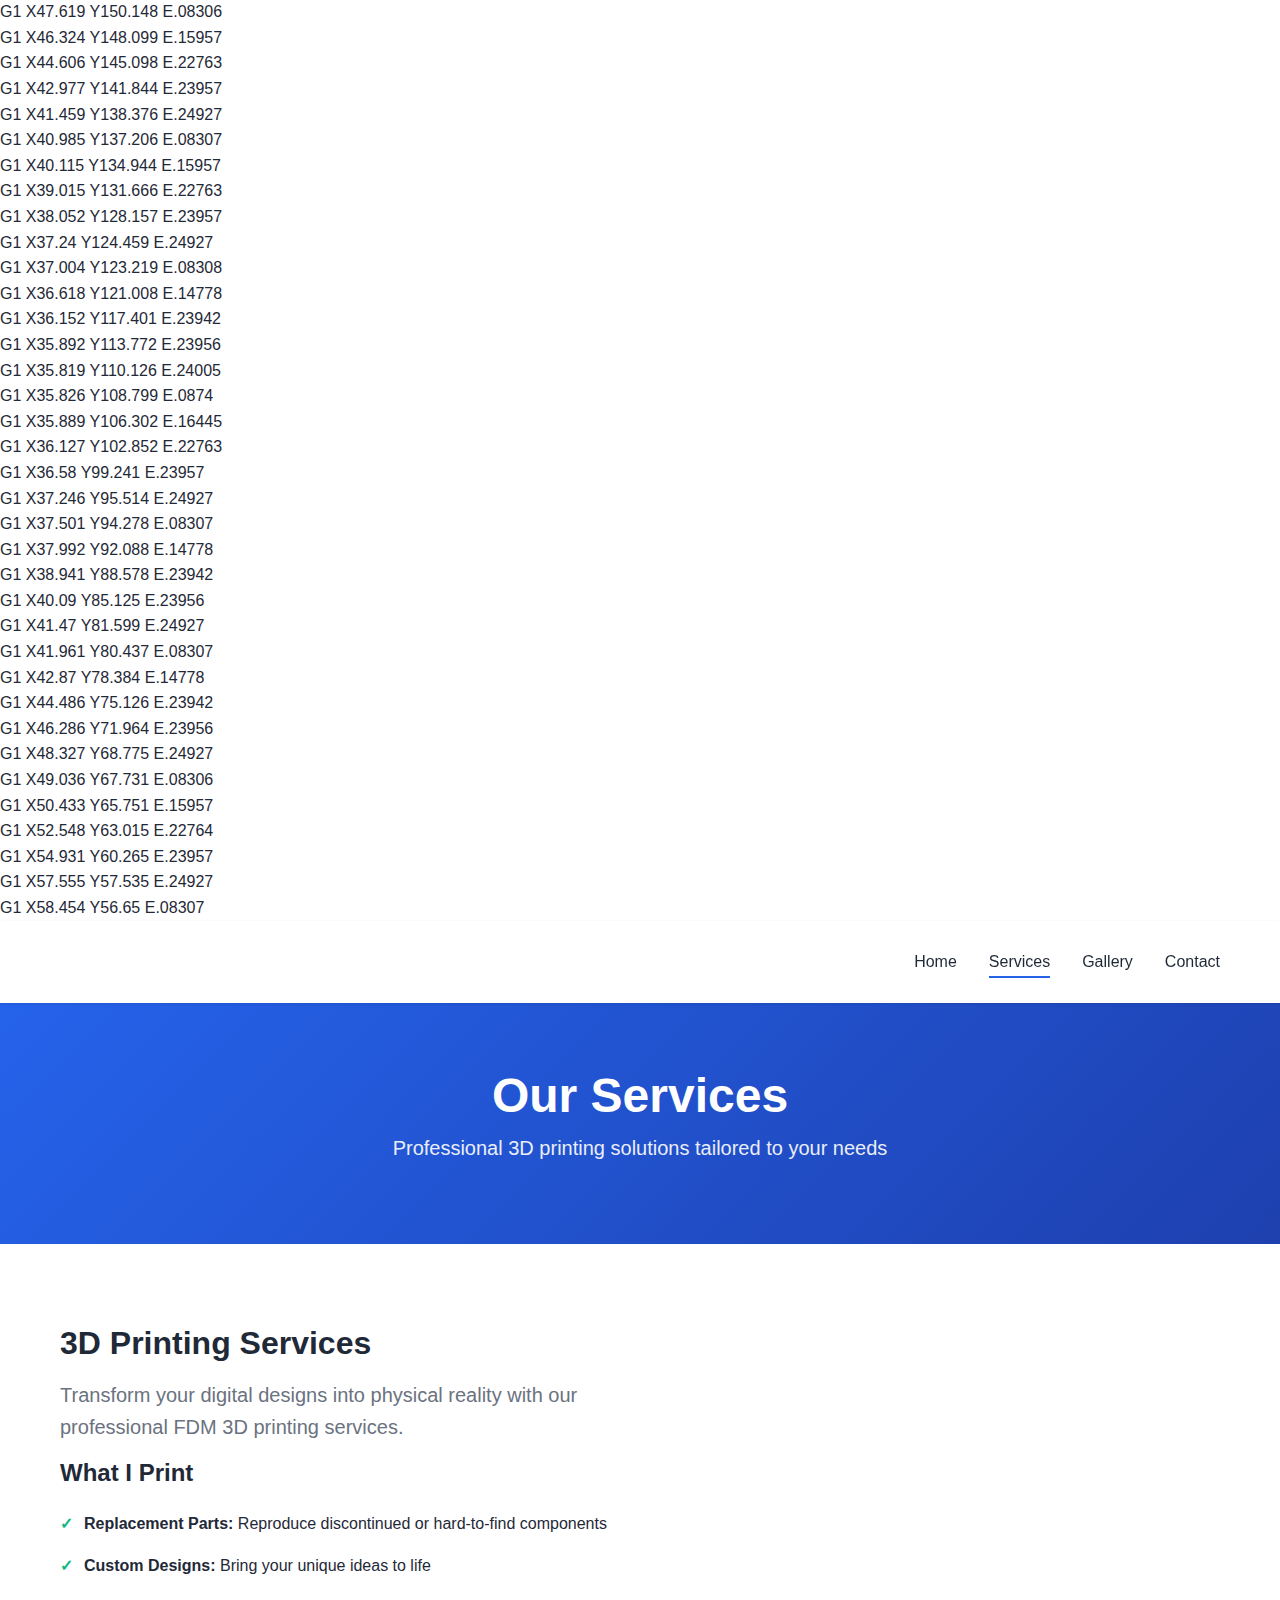
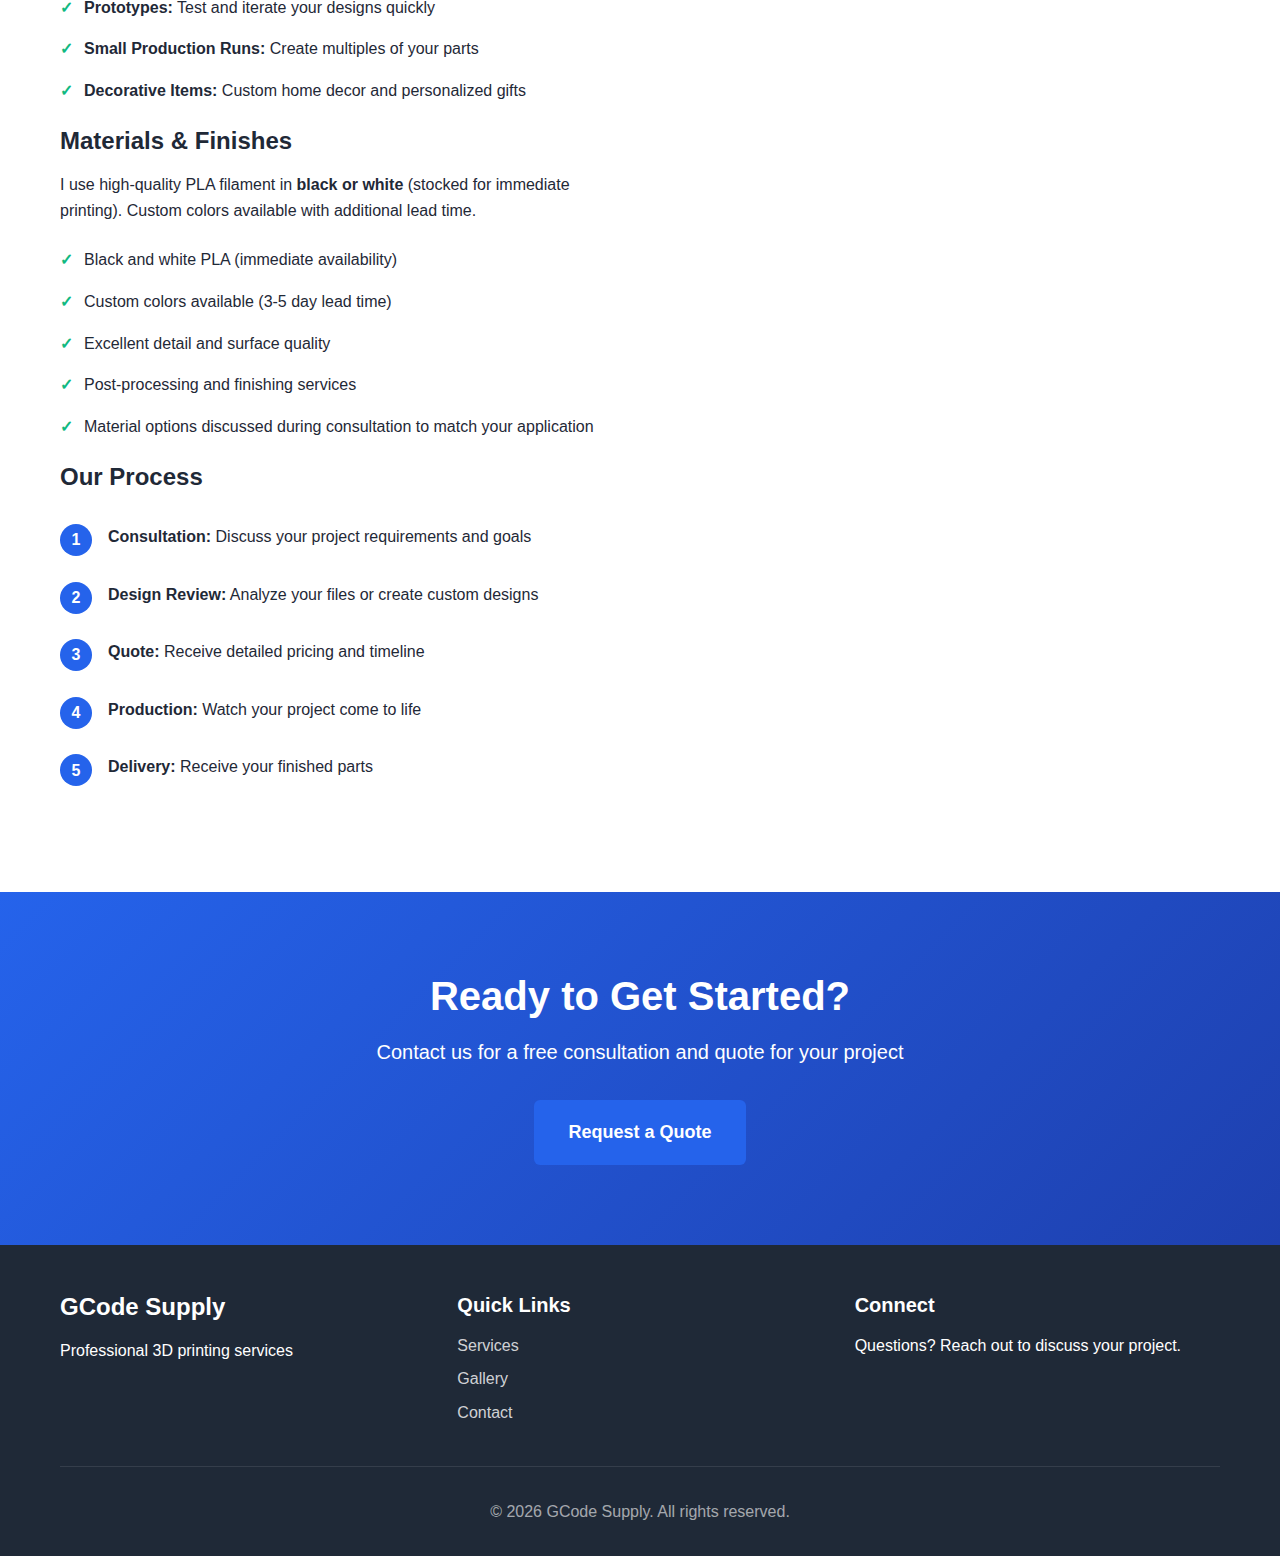
<file: services.html>
<!DOCTYPE html>
<html lang="en">
<head>
    <meta charset="UTF-8">
    <meta name="viewport" content="width=device-width, initial-scale=1.0">
    <meta http-equiv="Cache-Control" content="no-cache, no-store, must-revalidate">
    <meta http-equiv="Pragma" content="no-cache">
    <meta http-equiv="Expires" content="0">
    <meta name="description" content="Professional 3D printing services. Custom prints, prototypes, and more.">
    <title>Services - GCode Supply</title>
    <link rel="stylesheet" href="css/style.css?v=20260228111608">
</head>
<body>
    <!-- Full-Page G-Code Background -->
    <div class="gcode-background-global">
        <div class="gcode-line">G1 X58.454 Y56.65 E.08308</div>
        <div class="gcode-line">G1 X60.079 Y55.101 E.14777</div>
        <div class="gcode-line">G1 X62.819 Y52.71 E.23942</div>
        <div class="gcode-line">G1 X65.692 Y50.477 E.23955</div>
        <div class="gcode-line">G1 X68.798 Y48.312 E.24927</div>
        <div class="gcode-line">G1 X69.852 Y47.619 E.08307</div>
        <div class="gcode-line">G1 X71.901 Y46.324 E.15956</div>
        <div class="gcode-line">G1 X74.902 Y44.606 E.22763</div>
        <div class="gcode-line">G1 X78.156 Y42.977 E.23957</div>
        <div class="gcode-line">G1 X81.624 Y41.459 E.24927</div>
        <div class="gcode-line">G1 X82.794 Y40.985 E.08309</div>
        <div class="gcode-line">G1 X84.888 Y40.176 E.14777</div>
        <div class="gcode-line">G1 X88.334 Y39.015 E.23941</div>
        <div class="gcode-line">G1 X91.843 Y38.052 E.23956</div>
        <div class="gcode-line">G1 X95.541 Y37.24 E.24927</div>
        <div class="gcode-line">G1 X96.781 Y37.004 E.08307</div>
        <div class="gcode-line">G1 X98.992 Y36.618 E.14778</div>
        <div class="gcode-line">G1 X102.599 Y36.152 E.23942</div>
        <div class="gcode-line">G1 X106.228 Y35.892 E.23956</div>
        <div class="gcode-line">G1 X109.874 Y35.819 E.24005</div>
        <div class="gcode-line">G1 X111.201 Y35.826 E.0874</div>
        <div class="gcode-line">G1 X113.698 Y35.889 E.16445</div>
        <div class="gcode-line">G1 X117.148 Y36.127 E.22763</div>
        <div class="gcode-line">G1 X120.759 Y36.58 E.23957</div>
        <div class="gcode-line">G1 X124.486 Y37.246 E.24927</div>
        <div class="gcode-line">G1 X125.722 Y37.501 E.08307</div>
        <div class="gcode-line">G1 X127.912 Y37.992 E.14778</div>
        <div class="gcode-line">G1 X131.422 Y38.941 E.23942</div>
        <div class="gcode-line">G1 X134.875 Y40.09 E.23956</div>
        <div class="gcode-line">G1 X138.401 Y41.47 E.24927</div>
        <div class="gcode-line">G1 X139.563 Y41.961 E.08307</div>
        <div class="gcode-line">G1 X141.616 Y42.87 E.14778</div>
        <div class="gcode-line">G1 X144.874 Y44.486 E.23942</div>
        <div class="gcode-line">G1 X148.036 Y46.286 E.23956</div>
        <div class="gcode-line">G1 X151.225 Y48.327 E.24927</div>
        <div class="gcode-line">G1 X152.269 Y49.036 E.08306</div>
        <div class="gcode-line">G1 X154.249 Y50.433 E.15957</div>
        <div class="gcode-line">G1 X156.985 Y52.548 E.22764</div>
        <div class="gcode-line">G1 X159.735 Y54.931 E.23957</div>
        <div class="gcode-line">G1 X162.465 Y57.555 E.24927</div>
        <div class="gcode-line">G1 X163.35 Y58.454 E.08307</div>
        <div class="gcode-line">G1 X164.899 Y60.079 E.14778</div>
        <div class="gcode-line">G1 X167.29 Y62.819 E.23942</div>
        <div class="gcode-line">G1 X169.523 Y65.692 E.23956</div>
        <div class="gcode-line">G1 X171.688 Y68.798 E.24927</div>
        <div class="gcode-line">G1 X172.381 Y69.852 E.08305</div>
        <div class="gcode-line">G1 X173.676 Y71.901 E.15957</div>
        <div class="gcode-line">G1 X175.394 Y74.902 E.22763</div>
        <div class="gcode-line">G1 X177.023 Y78.156 E.23957</div>
        <div class="gcode-line">G1 X178.541 Y81.624 E.24927</div>
        <div class="gcode-line">G1 X179.015 Y82.794 E.08307</div>
        <div class="gcode-line">G1 X179.885 Y85.056 E.15957</div>
        <div class="gcode-line">G1 X180.985 Y88.334 E.22763</div>
        <div class="gcode-line">G1 X181.948 Y91.843 E.23957</div>
        <div class="gcode-line">G1 X182.76 Y95.541 E.24928</div>
        <div class="gcode-line">G1 X182.996 Y96.781 E.08307</div>
        <div class="gcode-line">G1 X183.409 Y99.171 E.15966</div>
        <div class="gcode-line">G1 X183.848 Y102.604 E.22791</div>
        <div class="gcode-line">G1 X184.108 Y106.245 E.24028</div>
        <div class="gcode-line">G1 X184.183 Y110.037 E.2497</div>
        <div class="gcode-line">G1 X184.173 Y111.295 E.08283</div>
        <div class="gcode-line">G1 X184.12 Y113.536 E.14758</div>
        <div class="gcode-line">G1 X183.873 Y117.154 E.23875</div>
        <div class="gcode-line">G1 X183.42 Y120.759 E.23922</div>
        <div class="gcode-line">G1 X182.754 Y124.486 E.2492</div>
        <div class="gcode-line">G1 X182.499 Y125.721 E.08305</div>
        <div class="gcode-line">G1 X181.966 Y128.086 E.15958</div>
        <div class="gcode-line">G1 X181.059 Y131.422 E.22764</div>
        <div class="gcode-line">G1 X179.91 Y134.875 E.23958</div>
        <div class="gcode-line">G1 X178.53 Y138.401 E.24927</div>
        <div class="gcode-line">G1 X178.039 Y139.563 E.08305</div>
        <div class="gcode-line">G1 X177.055 Y141.778 E.15957</div>
        <div class="gcode-line">G1 X175.514 Y144.873 E.22764</div>
        <div class="gcode-line">G1 X173.714 Y148.036 E.23957</div>
        <div class="gcode-line">G1 X171.673 Y151.225 E.24927</div>
        <div class="gcode-line">G1 X170.964 Y152.269 E.08305</div>
        <div class="gcode-line">G1 X169.567 Y154.249 E.15958</div>
        <div class="gcode-line">G1 X167.452 Y156.985 E.22763</div>
        <div class="gcode-line">G1 X165.069 Y159.735 E.23957</div>
        <div class="gcode-line">G1 X162.445 Y162.465 E.24927</div>
        <div class="gcode-line">G1 X161.546 Y163.35 E.08305</div>
        <div class="gcode-line">G1 X159.79 Y165.02 E.15958</div>
        <div class="gcode-line">G1 X157.182 Y167.29 E.22764</div>
        <div class="gcode-line">G1 X154.308 Y169.523 E.23957</div>
        <div class="gcode-line">G1 X151.202 Y171.688 E.24927</div>
        <div class="gcode-line">G1 X150.148 Y172.381 E.08306</div>
        <div class="gcode-line">G1 X148.099 Y173.676 E.15957</div>
        <div class="gcode-line">G1 X145.098 Y175.394 E.22763</div>
        <div class="gcode-line">G1 X141.845 Y177.023 E.23957</div>
        <div class="gcode-line">G1 X138.376 Y178.541 E.24927</div>
        <div class="gcode-line">G1 X137.206 Y179.015 E.08306</div>
        <div class="gcode-line">G1 X134.944 Y179.885 E.15957</div>
        <div class="gcode-line">G1 X131.666 Y180.985 E.22763</div>
        <div class="gcode-line">G1 X128.157 Y181.948 E.23957</div>
        <div class="gcode-line">G1 X124.459 Y182.76 E.24927</div>
        <div class="gcode-line">G1 X123.219 Y182.996 E.08307</div>
        <div class="gcode-line">G1 X121.008 Y183.382 E.14778</div>
        <div class="gcode-line">G1 X117.401 Y183.848 E.23942</div>
        <div class="gcode-line">G1 X113.772 Y184.108 E.23956</div>
        <div class="gcode-line">G1 X110.126 Y184.181 E.24005</div>
        <div class="gcode-line">G1 X108.799 Y184.174 E.0874</div>
        <div class="gcode-line">G1 X106.302 Y184.111 E.16445</div>
        <div class="gcode-line">G1 X102.852 Y183.873 E.22763</div>
        <div class="gcode-line">G1 X99.241 Y183.42 E.23957</div>
        <div class="gcode-line">G1 X95.514 Y182.754 E.24927</div>
        <div class="gcode-line">G1 X94.278 Y182.499 E.08307</div>
        <div class="gcode-line">G1 X92.088 Y182.008 E.14778</div>
        <div class="gcode-line">G1 X88.578 Y181.059 E.23942</div>
        <div class="gcode-line">G1 X85.125 Y179.91 E.23956</div>
        <div class="gcode-line">G1 X81.599 Y178.53 E.24927</div>
        <div class="gcode-line">G1 X80.437 Y178.039 E.08307</div>
        <div class="gcode-line">G1 X78.384 Y177.13 E.14778</div>
        <div class="gcode-line">G1 X75.126 Y175.514 E.23942</div>
        <div class="gcode-line">G1 X71.964 Y173.714 E.23956</div>
        <div class="gcode-line">G1 X68.775 Y171.673 E.24927</div>
        <div class="gcode-line">G1 X67.731 Y170.964 E.08306</div>
        <div class="gcode-line">G1 X65.751 Y169.567 E.15957</div>
        <div class="gcode-line">G1 X63.015 Y167.452 E.22763</div>
        <div class="gcode-line">G1 X60.265 Y165.069 E.23957</div>
        <div class="gcode-line">G1 X57.535 Y162.445 E.24927</div>
        <div class="gcode-line">G1 X56.65 Y161.546 E.08307</div>
        <div class="gcode-line">G1 X55.101 Y159.921 E.14778</div>
        <div class="gcode-line">G1 X52.71 Y157.181 E.23942</div>
        <div class="gcode-line">G1 X50.477 Y154.308 E.23956</div>
        <div class="gcode-line">G1 X48.312 Y151.202 E.24927</div>
        <div class="gcode-line">G1 X47.619 Y150.148 E.08306</div>
        <div class="gcode-line">G1 X46.324 Y148.099 E.15957</div>
        <div class="gcode-line">G1 X44.606 Y145.098 E.22763</div>
        <div class="gcode-line">G1 X42.977 Y141.844 E.23957</div>
        <div class="gcode-line">G1 X41.459 Y138.376 E.24927</div>
        <div class="gcode-line">G1 X40.985 Y137.206 E.08307</div>
        <div class="gcode-line">G1 X40.115 Y134.944 E.15957</div>
        <div class="gcode-line">G1 X39.015 Y131.666 E.22763</div>
        <div class="gcode-line">G1 X38.052 Y128.157 E.23957</div>
        <div class="gcode-line">G1 X37.24 Y124.459 E.24927</div>
        <div class="gcode-line">G1 X37.004 Y123.219 E.08308</div>
        <div class="gcode-line">G1 X36.618 Y121.008 E.14778</div>
        <div class="gcode-line">G1 X36.152 Y117.401 E.23942</div>
        <div class="gcode-line">G1 X35.892 Y113.772 E.23956</div>
        <div class="gcode-line">G1 X35.819 Y110.126 E.24005</div>
        <div class="gcode-line">G1 X35.826 Y108.799 E.0874</div>
        <div class="gcode-line">G1 X35.889 Y106.302 E.16445</div>
        <div class="gcode-line">G1 X36.127 Y102.852 E.22763</div>
        <div class="gcode-line">G1 X36.58 Y99.241 E.23957</div>
        <div class="gcode-line">G1 X37.246 Y95.514 E.24927</div>
        <div class="gcode-line">G1 X37.501 Y94.278 E.08307</div>
        <div class="gcode-line">G1 X37.992 Y92.088 E.14778</div>
        <div class="gcode-line">G1 X38.941 Y88.578 E.23942</div>
        <div class="gcode-line">G1 X40.09 Y85.125 E.23956</div>
        <div class="gcode-line">G1 X41.47 Y81.599 E.24927</div>
        <div class="gcode-line">G1 X41.961 Y80.437 E.08307</div>
        <div class="gcode-line">G1 X42.87 Y78.384 E.14778</div>
        <div class="gcode-line">G1 X44.486 Y75.126 E.23942</div>
        <div class="gcode-line">G1 X46.286 Y71.964 E.23956</div>
        <div class="gcode-line">G1 X48.327 Y68.775 E.24927</div>
        <div class="gcode-line">G1 X49.036 Y67.731 E.08306</div>
        <div class="gcode-line">G1 X50.433 Y65.751 E.15957</div>
        <div class="gcode-line">G1 X52.548 Y63.015 E.22764</div>
        <div class="gcode-line">G1 X54.931 Y60.265 E.23957</div>
        <div class="gcode-line">G1 X57.555 Y57.535 E.24927</div>
        <div class="gcode-line">G1 X58.454 Y56.65 E.08307</div>
    </div>
    
    <!-- Navigation -->
    <nav class="navbar">
        <div class="container">
            <div class="nav-brand">
                <a href="index.html"><img src="images/GCODE-SUPPLY-LOGO-WHITE.svg" alt="GCode Supply Logo"></a>
            </div>
            <ul class="nav-menu">
                <li><a href="index.html">Home</a></li>
                <li><a href="services.html" class="active">Services</a></li>
                <li><a href="gallery.html">Gallery</a></li>
                <li><a href="contact.html">Contact</a></li>
            </ul>
            <div class="nav-toggle">
                <span></span>
                <span></span>
                <span></span>
            </div>
        </div>
    </nav>

    <!-- Page Header -->
    <section class="page-header">
        <div class="container">
            <h1>Our Services</h1>
            <p>Professional 3D printing solutions tailored to your needs</p>
        </div>
    </section>

    <!-- 3D Printing Services -->
    <section id="printing" class="service-detail">
        <div class="container">
            <div class="service-detail-content">
                <div class="modal-light-wrapper">
                    <div class="service-detail-text">
                        <h2>3D Printing Services</h2>
                        <p class="lead">Transform your digital designs into physical reality with our professional FDM 3D printing services.</p>
                        
                        <h3>What I Print</h3>
                        <ul class="feature-list">
                            <li><strong>Replacement Parts:</strong> Reproduce discontinued or hard-to-find components</li>
                            <li><strong>Custom Designs:</strong> Bring your unique ideas to life</li>
                            <li><strong>Prototypes:</strong> Test and iterate your designs quickly</li>
                            <li><strong>Small Production Runs:</strong> Create multiples of your parts</li>
                            <li><strong>Decorative Items:</strong> Custom home decor and personalized gifts</li>
                        </ul>

                        <h3>Materials & Finishes</h3>
                        <p>I use high-quality PLA filament in <strong>black or white</strong> (stocked for immediate printing). Custom colors available with additional lead time.</p>
                        <ul class="feature-list">
                            <li>Black and white PLA (immediate availability)</li>
                            <li>Custom colors available (3-5 day lead time)</li>
                            <li>Excellent detail and surface quality</li>
                            <li>Post-processing and finishing services</li>
                            <li>Material options discussed during consultation to match your application</li>
                        </ul>

                        <h3>Our Process</h3>
                        <ol class="process-list">
                            <li><strong>Consultation:</strong> Discuss your project requirements and goals</li>
                            <li><strong>Design Review:</strong> Analyze your files or create custom designs</li>
                            <li><strong>Quote:</strong> Receive detailed pricing and timeline</li>
                            <li><strong>Production:</strong> Watch your project come to life</li>
                            <li><strong>Delivery:</strong> Receive your finished parts</li>
                        </ol>
                    </div>
                </div>
                <div class="service-detail-media">
                    <!-- YouTube video cycling through gallery videos -->
                    <div class="video-wrapper">
                        <iframe id="services-video" src="https://www.youtube.com/embed/tR23ThTc6WM?autoplay=1&mute=1&loop=1&playlist=tR23ThTc6WM,KS9b1L6CTFg,4UT1HEY-qXY,4Y-x-DmvVns,XLjJunm0Nt8,EPgQzdHduNQ,HzX3Az8bR3o&rel=0&modestbranding=1" 
                            frameborder="0" 
                            allow="accelerometer; autoplay; clipboard-write; encrypted-media; gyroscope; picture-in-picture" 
                            allowfullscreen>
                        </iframe>
                    </div>
                </div>
            </div>
        </div>
    </section>

    <!-- CTA -->
    <section class="cta">
        <div class="container">
            <h2>Ready to Get Started?</h2>
            <p>Contact us for a free consultation and quote for your project</p>
            <a href="contact.html" class="btn btn-primary btn-large">Request a Quote</a>
        </div>
    </section>

    <!-- Footer -->
    <footer>
        <div class="container">
            <div class="footer-content">
                <div class="footer-section">
                    <h3>GCode Supply</h3>
                    <p>Professional 3D printing services</p>
                </div>
                <div class="footer-section">
                    <h4>Quick Links</h4>
                    <ul>
                        <li><a href="services.html">Services</a></li>
                        <li><a href="gallery.html">Gallery</a></li>
                        <li><a href="contact.html">Contact</a></li>
                    </ul>
                </div>
                <div class="footer-section">
                    <h4>Connect</h4>
                    <p>Questions? Reach out to discuss your project.</p>
                </div>
            </div>
            <div class="footer-bottom">
                <p>&copy; 2026 GCode Supply. All rights reserved.</p>
            </div>
        </div>
    </footer>

    <script>
        // Shuffle playlist with localStorage caching
        (function() {
            const videoIds = ['tR23ThTc6WM', 'KS9b1L6CTFg', '4UT1HEY-qXY', '4Y-x-DmvVns', 'XLjJunm0Nt8', 'EPgQzdHduNQ', 'HzX3Az8bR3o'];
            const CACHE_DURATION = 24 * 60 * 60 * 1000; // 24 hours in milliseconds
            
            function shuffleArray(array) {
                const shuffled = [...array];
                for (let i = shuffled.length - 1; i > 0; i--) {
                    const j = Math.floor(Math.random() * (i + 1));
                    [shuffled[i], shuffled[j]] = [shuffled[j], shuffled[i]];
                }
                return shuffled;
            }
            
            // Check if we have a cached playlist
            const cachedPlaylist = localStorage.getItem('servicesPlaylist');
            const cachedTimestamp = localStorage.getItem('servicesPlaylistTimestamp');
            const now = Date.now();
            
            let playlist;
            
            // Use cached playlist if it exists and is not expired
            if (cachedPlaylist && cachedTimestamp && (now - parseInt(cachedTimestamp)) < CACHE_DURATION) {
                playlist = cachedPlaylist.split(',');
            } else {
                // Shuffle and cache new playlist
                playlist = shuffleArray(videoIds);
                localStorage.setItem('servicesPlaylist', playlist.join(','));
                localStorage.setItem('servicesPlaylistTimestamp', now.toString());
            }
            
            // Update iframe src with the playlist
            const iframe = document.getElementById('services-video');
            if (iframe) {
                const playlistParam = playlist.join(',');
                iframe.src = `https://www.youtube.com/embed/${playlist[0]}?autoplay=1&mute=1&loop=1&playlist=${playlistParam}&rel=0&modestbranding=1`;
            }
        })();
    </script>
    <script src="js/main.js"></script>
</body>
</html>
</file>
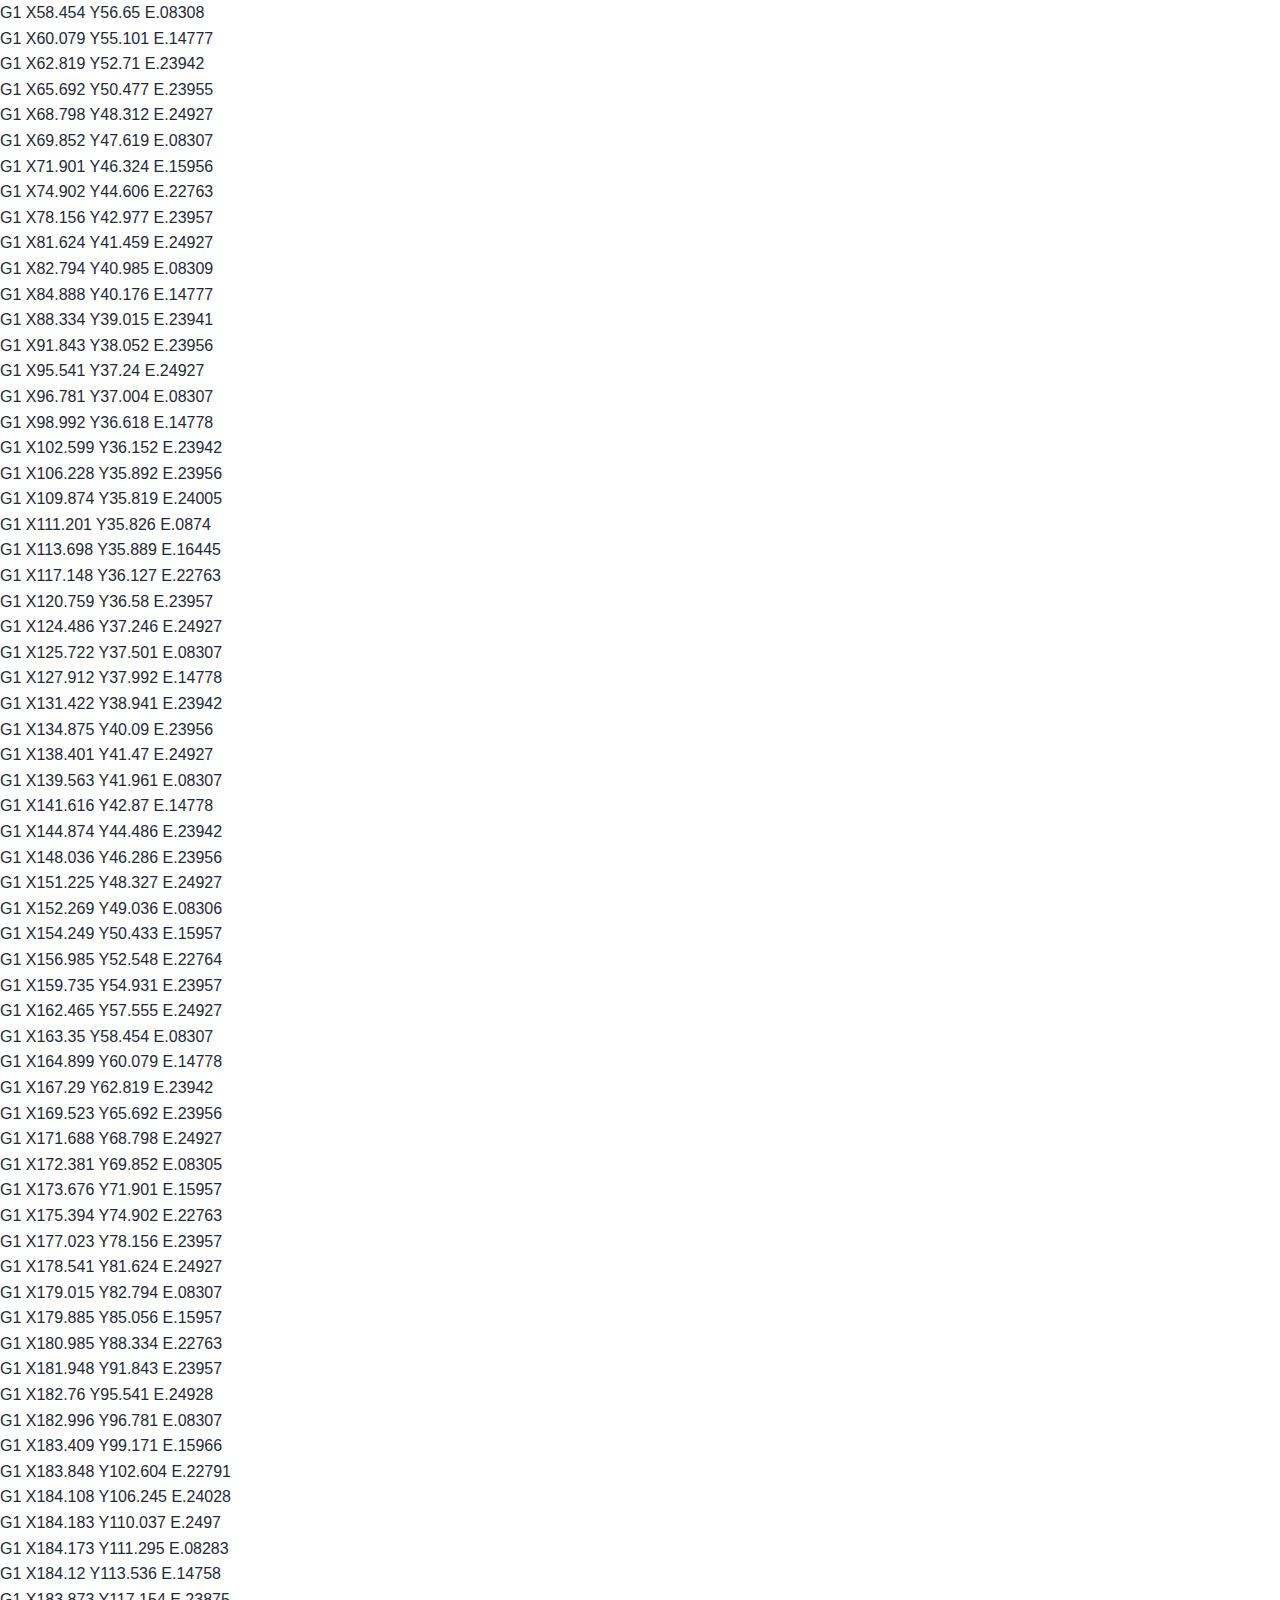
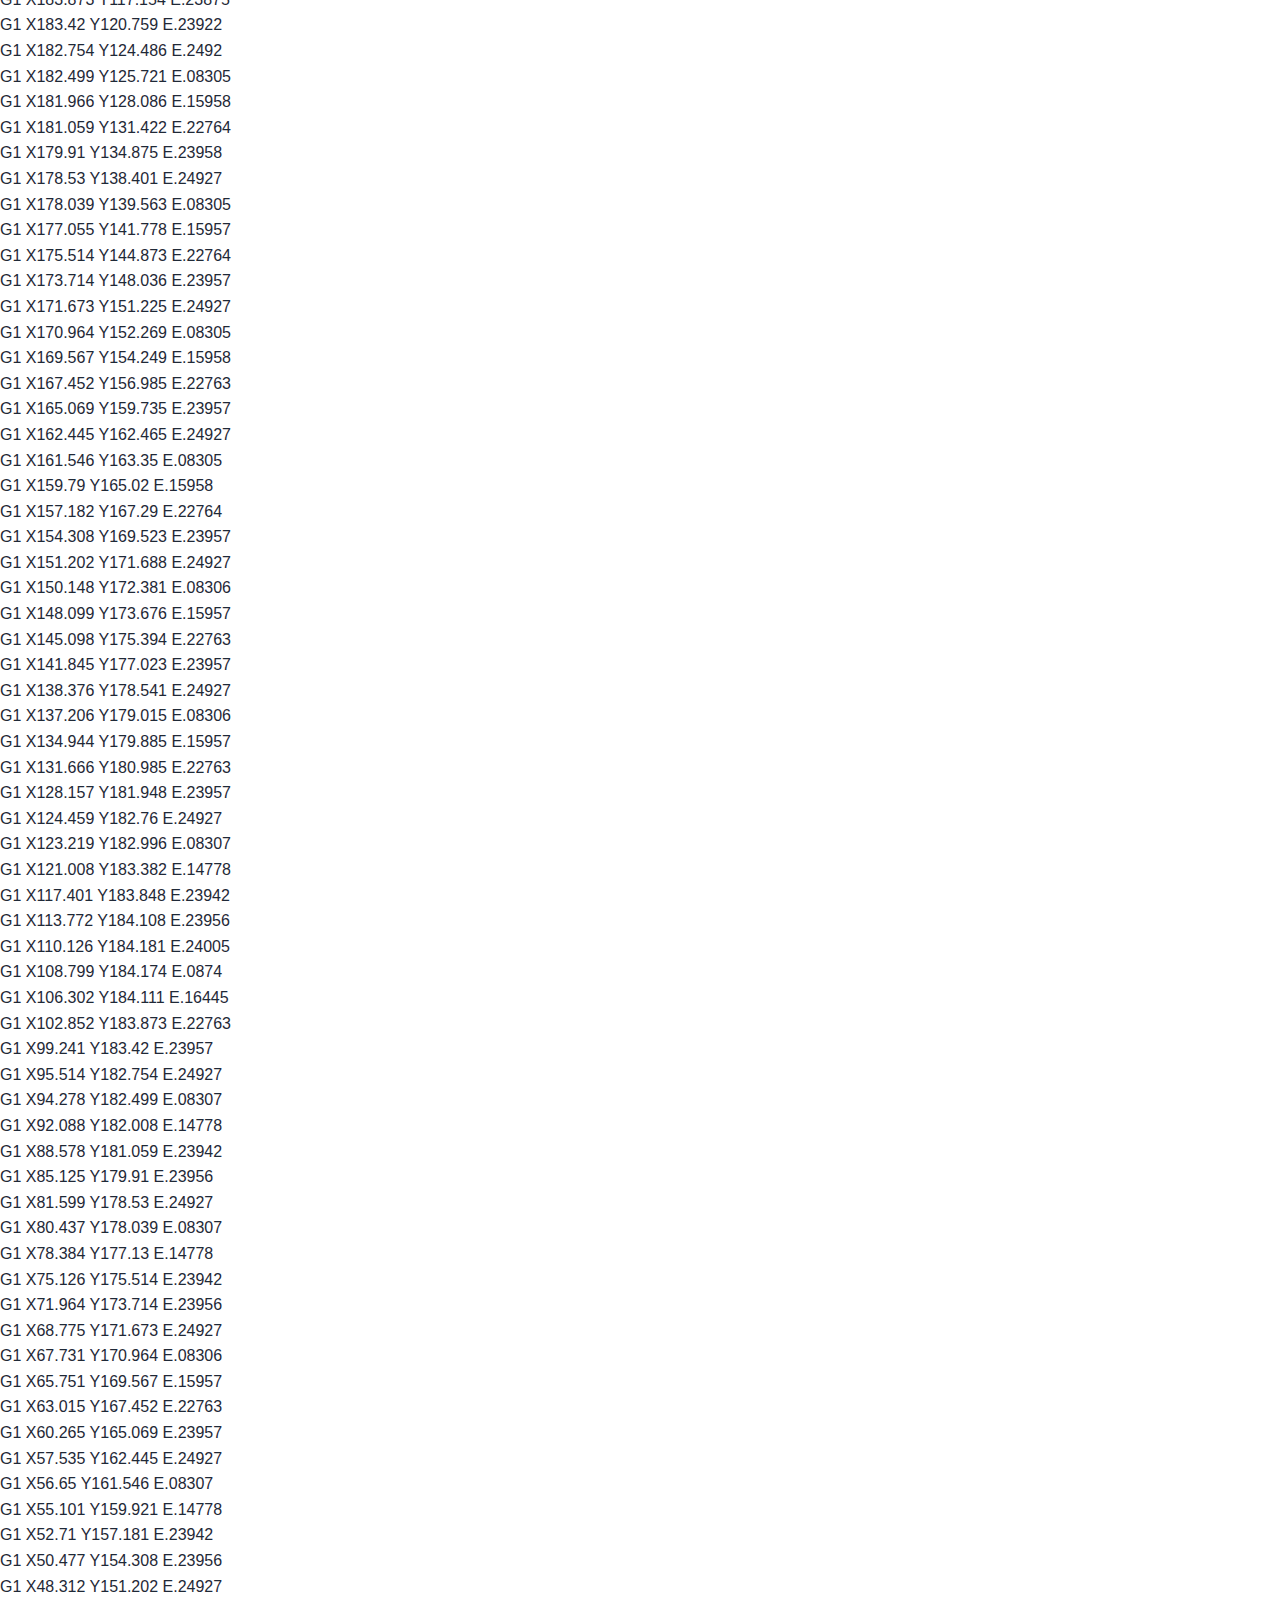
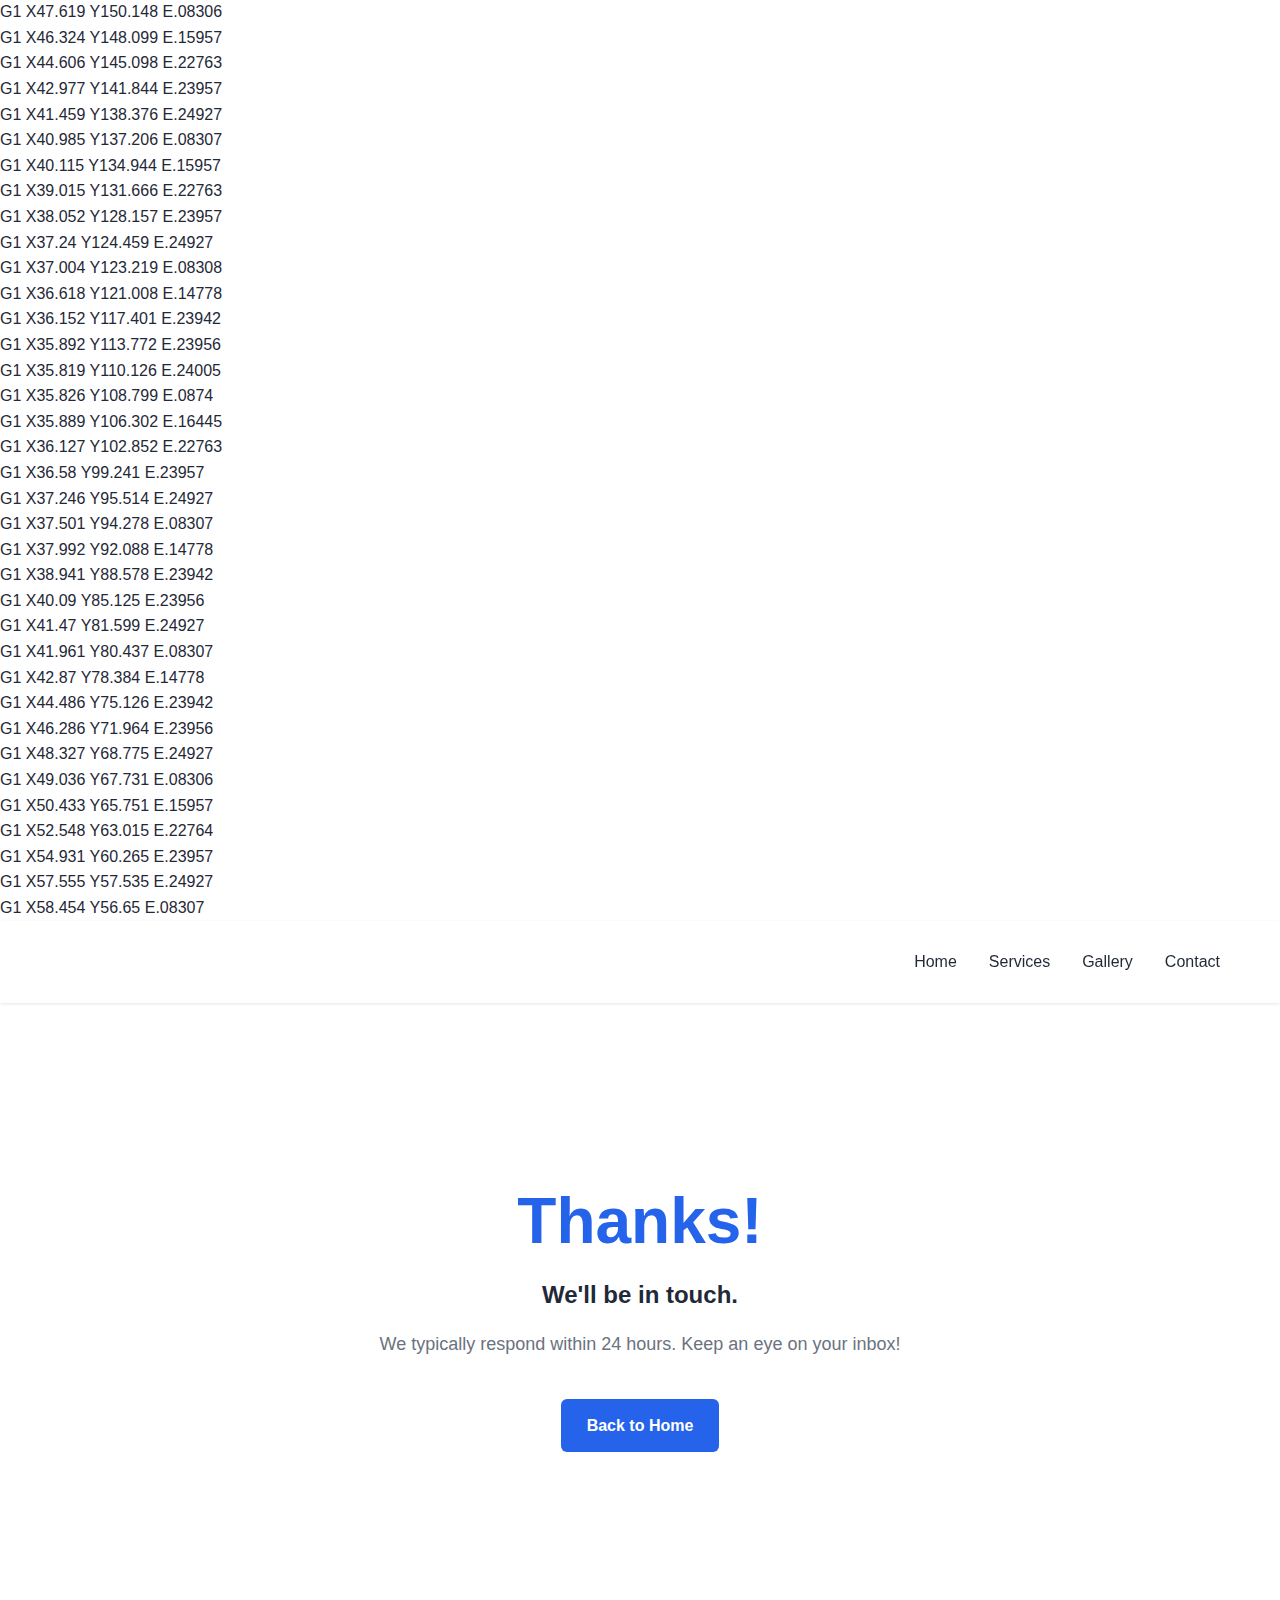
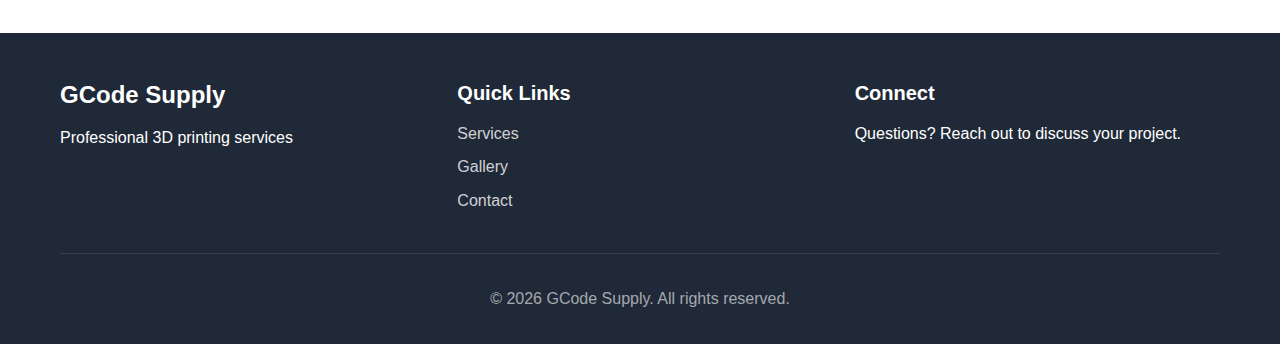
<file: thank-you.html>
<!DOCTYPE html>
<html lang="en">
<head>
    <meta charset="UTF-8">
    <meta name="viewport" content="width=device-width, initial-scale=1.0">
    <meta name="description" content="Thank you for contacting GCode Supply. We'll be in touch soon.">
    <title>Thank You - GCode Supply</title>
    <link rel="stylesheet" href="css/style.css">
</head>
<body>
    <!-- Full-Page G-Code Background -->
    <div class="gcode-background-global">
        <div class="gcode-line">G1 X58.454 Y56.65 E.08308</div>
        <div class="gcode-line">G1 X60.079 Y55.101 E.14777</div>
        <div class="gcode-line">G1 X62.819 Y52.71 E.23942</div>
        <div class="gcode-line">G1 X65.692 Y50.477 E.23955</div>
        <div class="gcode-line">G1 X68.798 Y48.312 E.24927</div>
        <div class="gcode-line">G1 X69.852 Y47.619 E.08307</div>
        <div class="gcode-line">G1 X71.901 Y46.324 E.15956</div>
        <div class="gcode-line">G1 X74.902 Y44.606 E.22763</div>
        <div class="gcode-line">G1 X78.156 Y42.977 E.23957</div>
        <div class="gcode-line">G1 X81.624 Y41.459 E.24927</div>
        <div class="gcode-line">G1 X82.794 Y40.985 E.08309</div>
        <div class="gcode-line">G1 X84.888 Y40.176 E.14777</div>
        <div class="gcode-line">G1 X88.334 Y39.015 E.23941</div>
        <div class="gcode-line">G1 X91.843 Y38.052 E.23956</div>
        <div class="gcode-line">G1 X95.541 Y37.24 E.24927</div>
        <div class="gcode-line">G1 X96.781 Y37.004 E.08307</div>
        <div class="gcode-line">G1 X98.992 Y36.618 E.14778</div>
        <div class="gcode-line">G1 X102.599 Y36.152 E.23942</div>
        <div class="gcode-line">G1 X106.228 Y35.892 E.23956</div>
        <div class="gcode-line">G1 X109.874 Y35.819 E.24005</div>
        <div class="gcode-line">G1 X111.201 Y35.826 E.0874</div>
        <div class="gcode-line">G1 X113.698 Y35.889 E.16445</div>
        <div class="gcode-line">G1 X117.148 Y36.127 E.22763</div>
        <div class="gcode-line">G1 X120.759 Y36.58 E.23957</div>
        <div class="gcode-line">G1 X124.486 Y37.246 E.24927</div>
        <div class="gcode-line">G1 X125.722 Y37.501 E.08307</div>
        <div class="gcode-line">G1 X127.912 Y37.992 E.14778</div>
        <div class="gcode-line">G1 X131.422 Y38.941 E.23942</div>
        <div class="gcode-line">G1 X134.875 Y40.09 E.23956</div>
        <div class="gcode-line">G1 X138.401 Y41.47 E.24927</div>
        <div class="gcode-line">G1 X139.563 Y41.961 E.08307</div>
        <div class="gcode-line">G1 X141.616 Y42.87 E.14778</div>
        <div class="gcode-line">G1 X144.874 Y44.486 E.23942</div>
        <div class="gcode-line">G1 X148.036 Y46.286 E.23956</div>
        <div class="gcode-line">G1 X151.225 Y48.327 E.24927</div>
        <div class="gcode-line">G1 X152.269 Y49.036 E.08306</div>
        <div class="gcode-line">G1 X154.249 Y50.433 E.15957</div>
        <div class="gcode-line">G1 X156.985 Y52.548 E.22764</div>
        <div class="gcode-line">G1 X159.735 Y54.931 E.23957</div>
        <div class="gcode-line">G1 X162.465 Y57.555 E.24927</div>
        <div class="gcode-line">G1 X163.35 Y58.454 E.08307</div>
        <div class="gcode-line">G1 X164.899 Y60.079 E.14778</div>
        <div class="gcode-line">G1 X167.29 Y62.819 E.23942</div>
        <div class="gcode-line">G1 X169.523 Y65.692 E.23956</div>
        <div class="gcode-line">G1 X171.688 Y68.798 E.24927</div>
        <div class="gcode-line">G1 X172.381 Y69.852 E.08305</div>
        <div class="gcode-line">G1 X173.676 Y71.901 E.15957</div>
        <div class="gcode-line">G1 X175.394 Y74.902 E.22763</div>
        <div class="gcode-line">G1 X177.023 Y78.156 E.23957</div>
        <div class="gcode-line">G1 X178.541 Y81.624 E.24927</div>
        <div class="gcode-line">G1 X179.015 Y82.794 E.08307</div>
        <div class="gcode-line">G1 X179.885 Y85.056 E.15957</div>
        <div class="gcode-line">G1 X180.985 Y88.334 E.22763</div>
        <div class="gcode-line">G1 X181.948 Y91.843 E.23957</div>
        <div class="gcode-line">G1 X182.76 Y95.541 E.24928</div>
        <div class="gcode-line">G1 X182.996 Y96.781 E.08307</div>
        <div class="gcode-line">G1 X183.409 Y99.171 E.15966</div>
        <div class="gcode-line">G1 X183.848 Y102.604 E.22791</div>
        <div class="gcode-line">G1 X184.108 Y106.245 E.24028</div>
        <div class="gcode-line">G1 X184.183 Y110.037 E.2497</div>
        <div class="gcode-line">G1 X184.173 Y111.295 E.08283</div>
        <div class="gcode-line">G1 X184.12 Y113.536 E.14758</div>
        <div class="gcode-line">G1 X183.873 Y117.154 E.23875</div>
        <div class="gcode-line">G1 X183.42 Y120.759 E.23922</div>
        <div class="gcode-line">G1 X182.754 Y124.486 E.2492</div>
        <div class="gcode-line">G1 X182.499 Y125.721 E.08305</div>
        <div class="gcode-line">G1 X181.966 Y128.086 E.15958</div>
        <div class="gcode-line">G1 X181.059 Y131.422 E.22764</div>
        <div class="gcode-line">G1 X179.91 Y134.875 E.23958</div>
        <div class="gcode-line">G1 X178.53 Y138.401 E.24927</div>
        <div class="gcode-line">G1 X178.039 Y139.563 E.08305</div>
        <div class="gcode-line">G1 X177.055 Y141.778 E.15957</div>
        <div class="gcode-line">G1 X175.514 Y144.873 E.22764</div>
        <div class="gcode-line">G1 X173.714 Y148.036 E.23957</div>
        <div class="gcode-line">G1 X171.673 Y151.225 E.24927</div>
        <div class="gcode-line">G1 X170.964 Y152.269 E.08305</div>
        <div class="gcode-line">G1 X169.567 Y154.249 E.15958</div>
        <div class="gcode-line">G1 X167.452 Y156.985 E.22763</div>
        <div class="gcode-line">G1 X165.069 Y159.735 E.23957</div>
        <div class="gcode-line">G1 X162.445 Y162.465 E.24927</div>
        <div class="gcode-line">G1 X161.546 Y163.35 E.08305</div>
        <div class="gcode-line">G1 X159.79 Y165.02 E.15958</div>
        <div class="gcode-line">G1 X157.182 Y167.29 E.22764</div>
        <div class="gcode-line">G1 X154.308 Y169.523 E.23957</div>
        <div class="gcode-line">G1 X151.202 Y171.688 E.24927</div>
        <div class="gcode-line">G1 X150.148 Y172.381 E.08306</div>
        <div class="gcode-line">G1 X148.099 Y173.676 E.15957</div>
        <div class="gcode-line">G1 X145.098 Y175.394 E.22763</div>
        <div class="gcode-line">G1 X141.845 Y177.023 E.23957</div>
        <div class="gcode-line">G1 X138.376 Y178.541 E.24927</div>
        <div class="gcode-line">G1 X137.206 Y179.015 E.08306</div>
        <div class="gcode-line">G1 X134.944 Y179.885 E.15957</div>
        <div class="gcode-line">G1 X131.666 Y180.985 E.22763</div>
        <div class="gcode-line">G1 X128.157 Y181.948 E.23957</div>
        <div class="gcode-line">G1 X124.459 Y182.76 E.24927</div>
        <div class="gcode-line">G1 X123.219 Y182.996 E.08307</div>
        <div class="gcode-line">G1 X121.008 Y183.382 E.14778</div>
        <div class="gcode-line">G1 X117.401 Y183.848 E.23942</div>
        <div class="gcode-line">G1 X113.772 Y184.108 E.23956</div>
        <div class="gcode-line">G1 X110.126 Y184.181 E.24005</div>
        <div class="gcode-line">G1 X108.799 Y184.174 E.0874</div>
        <div class="gcode-line">G1 X106.302 Y184.111 E.16445</div>
        <div class="gcode-line">G1 X102.852 Y183.873 E.22763</div>
        <div class="gcode-line">G1 X99.241 Y183.42 E.23957</div>
        <div class="gcode-line">G1 X95.514 Y182.754 E.24927</div>
        <div class="gcode-line">G1 X94.278 Y182.499 E.08307</div>
        <div class="gcode-line">G1 X92.088 Y182.008 E.14778</div>
        <div class="gcode-line">G1 X88.578 Y181.059 E.23942</div>
        <div class="gcode-line">G1 X85.125 Y179.91 E.23956</div>
        <div class="gcode-line">G1 X81.599 Y178.53 E.24927</div>
        <div class="gcode-line">G1 X80.437 Y178.039 E.08307</div>
        <div class="gcode-line">G1 X78.384 Y177.13 E.14778</div>
        <div class="gcode-line">G1 X75.126 Y175.514 E.23942</div>
        <div class="gcode-line">G1 X71.964 Y173.714 E.23956</div>
        <div class="gcode-line">G1 X68.775 Y171.673 E.24927</div>
        <div class="gcode-line">G1 X67.731 Y170.964 E.08306</div>
        <div class="gcode-line">G1 X65.751 Y169.567 E.15957</div>
        <div class="gcode-line">G1 X63.015 Y167.452 E.22763</div>
        <div class="gcode-line">G1 X60.265 Y165.069 E.23957</div>
        <div class="gcode-line">G1 X57.535 Y162.445 E.24927</div>
        <div class="gcode-line">G1 X56.65 Y161.546 E.08307</div>
        <div class="gcode-line">G1 X55.101 Y159.921 E.14778</div>
        <div class="gcode-line">G1 X52.71 Y157.181 E.23942</div>
        <div class="gcode-line">G1 X50.477 Y154.308 E.23956</div>
        <div class="gcode-line">G1 X48.312 Y151.202 E.24927</div>
        <div class="gcode-line">G1 X47.619 Y150.148 E.08306</div>
        <div class="gcode-line">G1 X46.324 Y148.099 E.15957</div>
        <div class="gcode-line">G1 X44.606 Y145.098 E.22763</div>
        <div class="gcode-line">G1 X42.977 Y141.844 E.23957</div>
        <div class="gcode-line">G1 X41.459 Y138.376 E.24927</div>
        <div class="gcode-line">G1 X40.985 Y137.206 E.08307</div>
        <div class="gcode-line">G1 X40.115 Y134.944 E.15957</div>
        <div class="gcode-line">G1 X39.015 Y131.666 E.22763</div>
        <div class="gcode-line">G1 X38.052 Y128.157 E.23957</div>
        <div class="gcode-line">G1 X37.24 Y124.459 E.24927</div>
        <div class="gcode-line">G1 X37.004 Y123.219 E.08308</div>
        <div class="gcode-line">G1 X36.618 Y121.008 E.14778</div>
        <div class="gcode-line">G1 X36.152 Y117.401 E.23942</div>
        <div class="gcode-line">G1 X35.892 Y113.772 E.23956</div>
        <div class="gcode-line">G1 X35.819 Y110.126 E.24005</div>
        <div class="gcode-line">G1 X35.826 Y108.799 E.0874</div>
        <div class="gcode-line">G1 X35.889 Y106.302 E.16445</div>
        <div class="gcode-line">G1 X36.127 Y102.852 E.22763</div>
        <div class="gcode-line">G1 X36.58 Y99.241 E.23957</div>
        <div class="gcode-line">G1 X37.246 Y95.514 E.24927</div>
        <div class="gcode-line">G1 X37.501 Y94.278 E.08307</div>
        <div class="gcode-line">G1 X37.992 Y92.088 E.14778</div>
        <div class="gcode-line">G1 X38.941 Y88.578 E.23942</div>
        <div class="gcode-line">G1 X40.09 Y85.125 E.23956</div>
        <div class="gcode-line">G1 X41.47 Y81.599 E.24927</div>
        <div class="gcode-line">G1 X41.961 Y80.437 E.08307</div>
        <div class="gcode-line">G1 X42.87 Y78.384 E.14778</div>
        <div class="gcode-line">G1 X44.486 Y75.126 E.23942</div>
        <div class="gcode-line">G1 X46.286 Y71.964 E.23956</div>
        <div class="gcode-line">G1 X48.327 Y68.775 E.24927</div>
        <div class="gcode-line">G1 X49.036 Y67.731 E.08306</div>
        <div class="gcode-line">G1 X50.433 Y65.751 E.15957</div>
        <div class="gcode-line">G1 X52.548 Y63.015 E.22764</div>
        <div class="gcode-line">G1 X54.931 Y60.265 E.23957</div>
        <div class="gcode-line">G1 X57.555 Y57.535 E.24927</div>
        <div class="gcode-line">G1 X58.454 Y56.65 E.08307</div>
    </div>
    
    <!-- Navigation -->
    <nav class="navbar">
        <div class="container">
            <div class="nav-brand">
                <a href="index.html"><img src="images/GCODE-SUPPLY-LOGO-WHITE.svg" alt="GCode Supply Logo"></a>
            </div>
            <ul class="nav-menu">
                <li><a href="index.html">Home</a></li>
                <li><a href="services.html">Services</a></li>
                <li><a href="gallery.html">Gallery</a></li>
                <li><a href="contact.html">Contact</a></li>
            </ul>
            <div class="nav-toggle">
                <span></span>
                <span></span>
                <span></span>
            </div>
        </div>
    </nav>

    <!-- Thank You Section -->
    <section class="thank-you-section">
        <div class="container">
            <div class="thank-you-content">
                <h1>Thanks!</h1>
                <p class="thank-you-message">We'll be in touch.</p>
                <p class="thank-you-details">We typically respond within 24 hours. Keep an eye on your inbox!</p>
                <a href="index.html" class="btn btn-primary">Back to Home</a>
            </div>
        </div>
    </section>

    <!-- Footer -->
    <footer>
        <div class="container">
            <div class="footer-content">
                <div class="footer-section">
                    <h3>GCode Supply</h3>
                    <p>Professional 3D printing services</p>
                </div>
                <div class="footer-section">
                    <h4>Quick Links</h4>
                    <ul>
                        <li><a href="services.html">Services</a></li>
                        <li><a href="gallery.html">Gallery</a></li>
                        <li><a href="contact.html">Contact</a></li>
                    </ul>
                </div>
                <div class="footer-section">
                    <h4>Connect</h4>
                    <p>Questions? Reach out to discuss your project.</p>
                </div>
            </div>
            <div class="footer-bottom">
                <p>&copy; 2026 GCode Supply. All rights reserved.</p>
            </div>
        </div>
    </footer>

    <script src="js/main.js"></script>
</body>
</html>
</file>
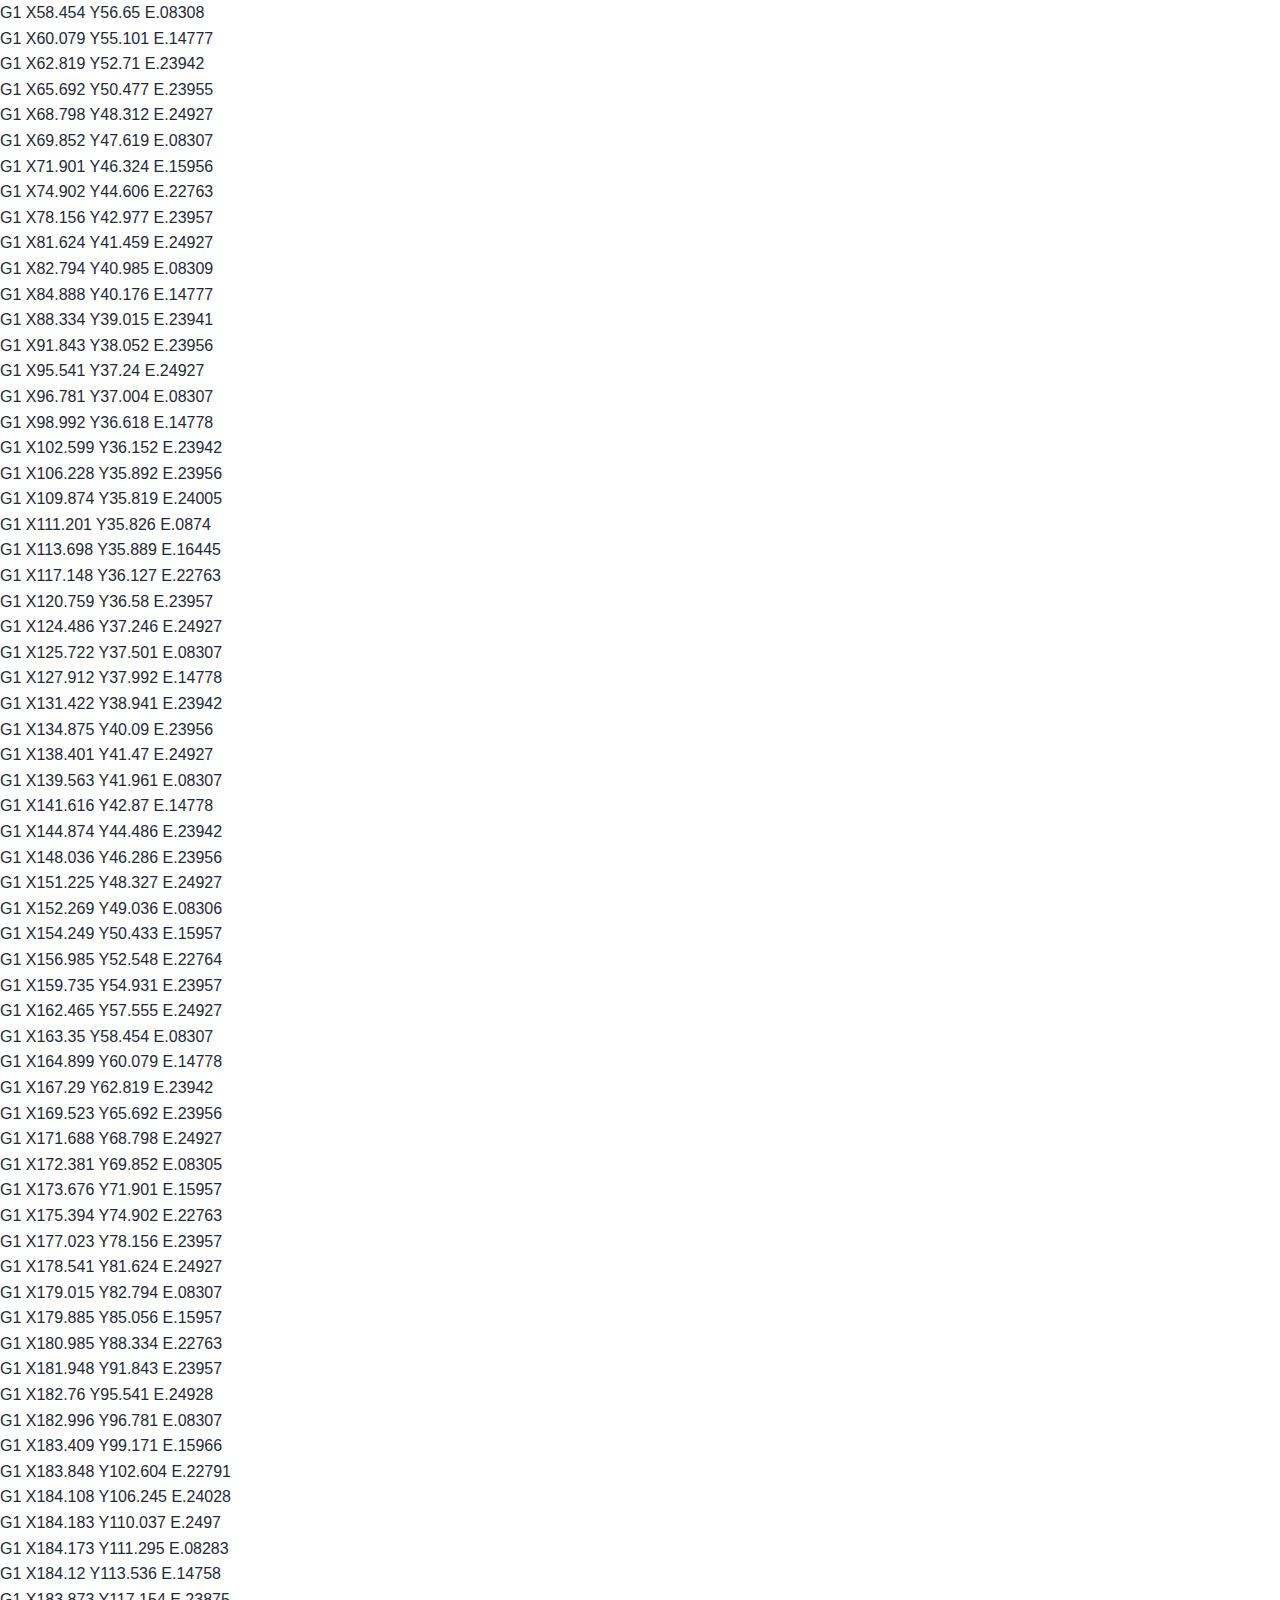
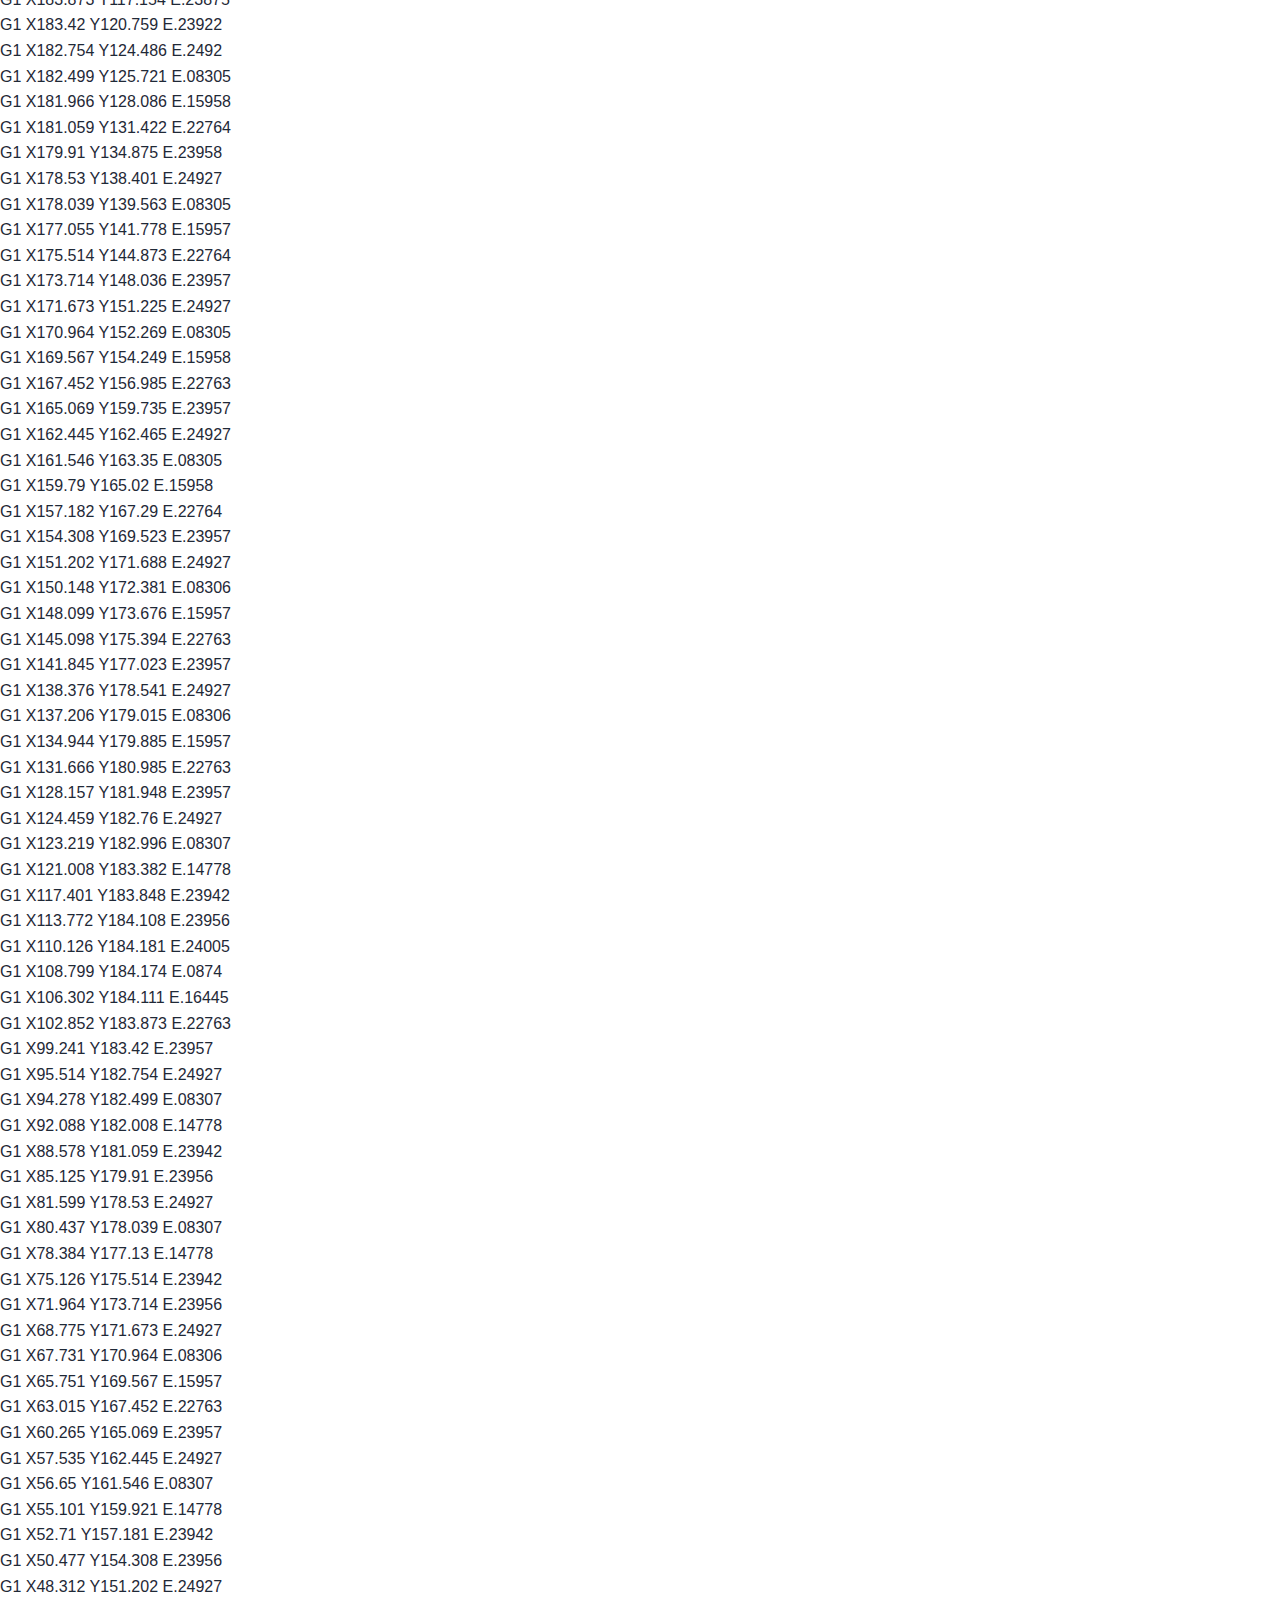
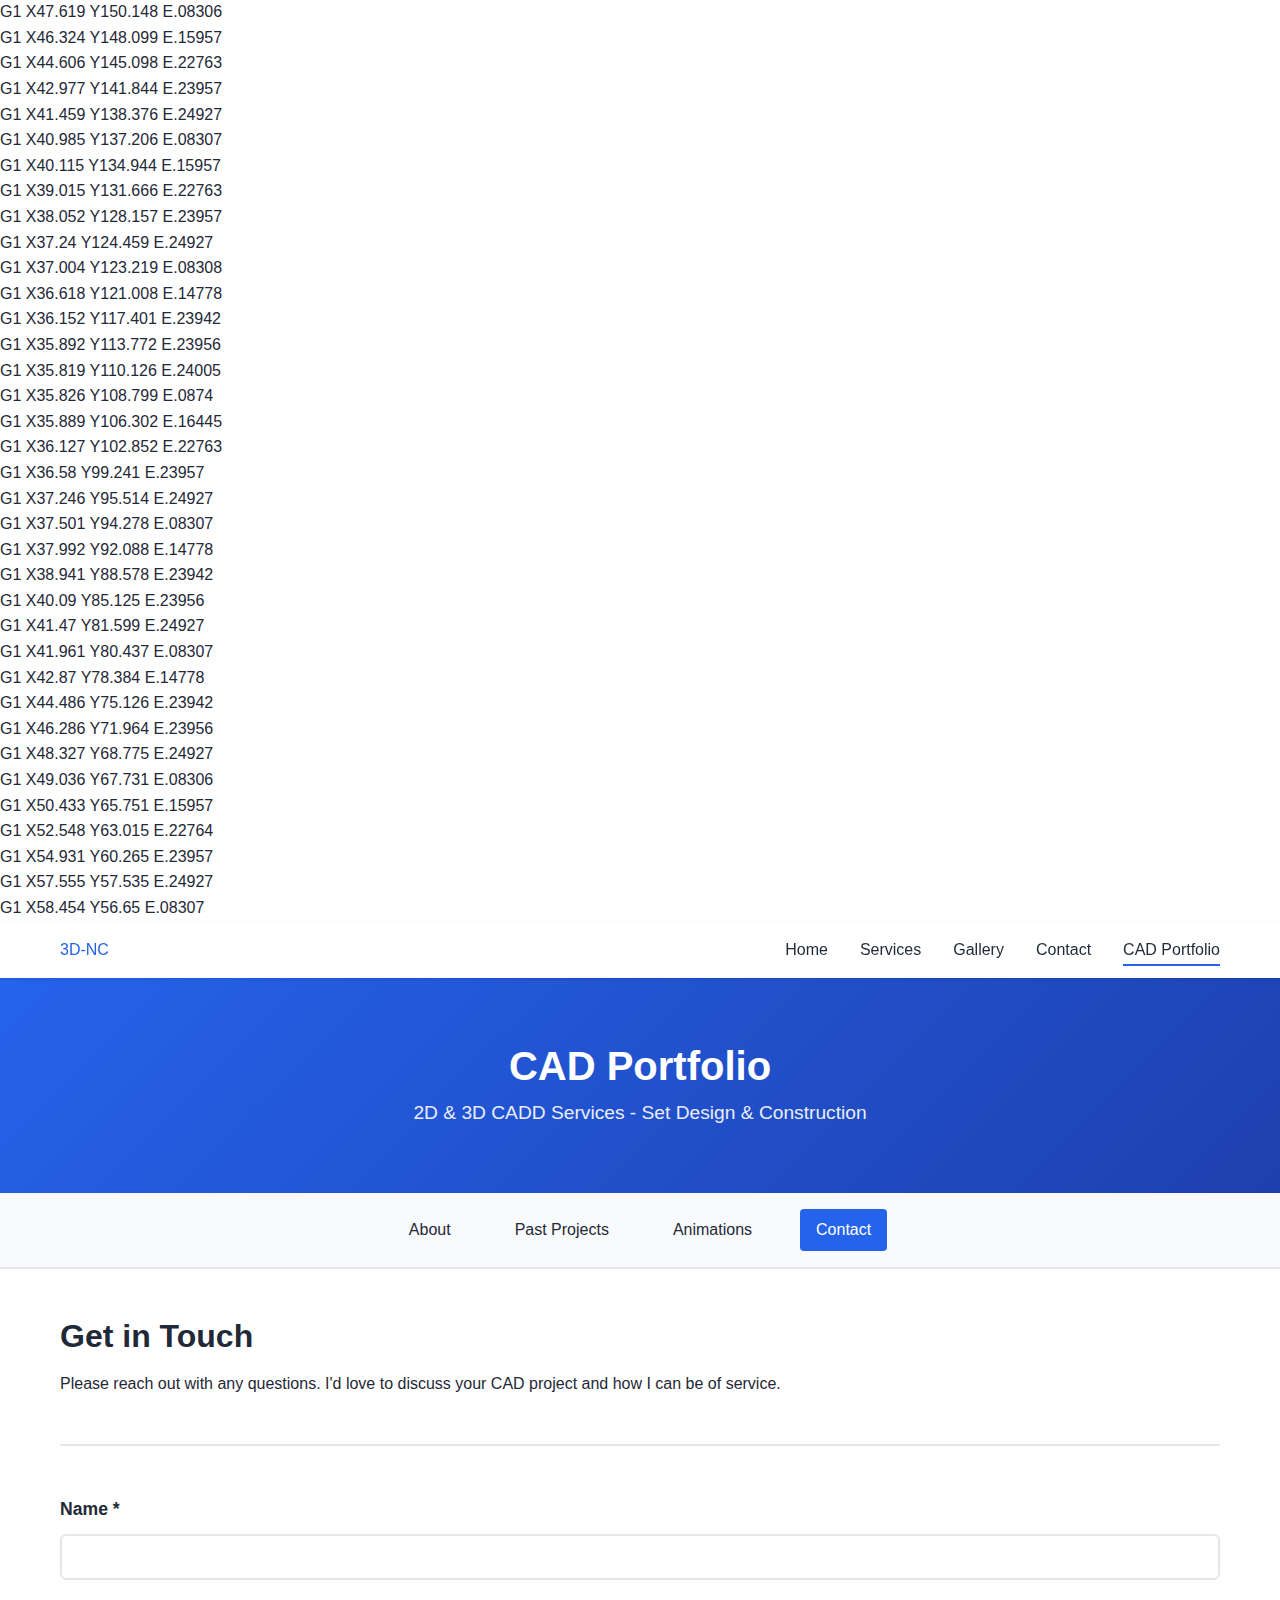
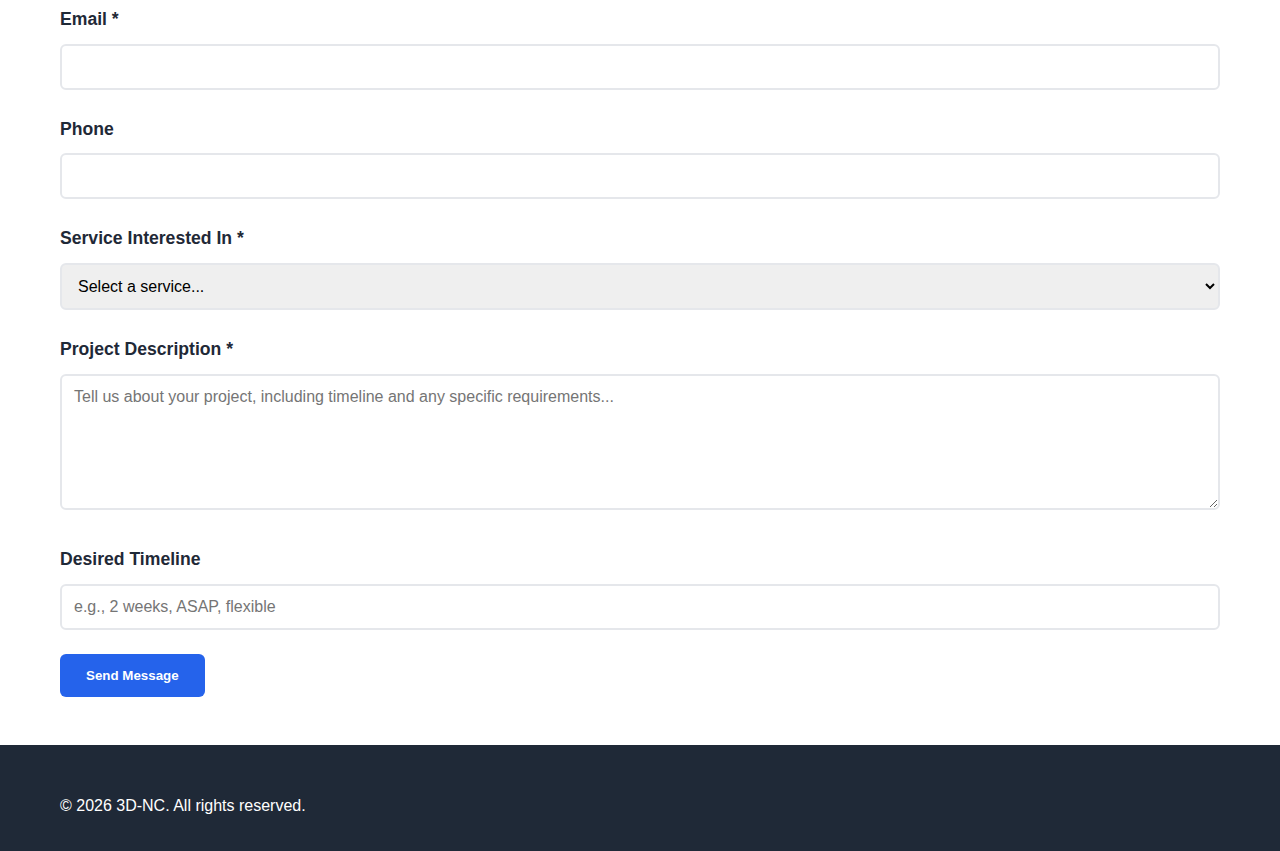
<file: portfolio/cad-contact.html>
<!DOCTYPE html>
<html lang="en">
<head>
    <meta charset="UTF-8">
    <meta name="viewport" content="width=device-width, initial-scale=1.0">
    <title>Contact - CAD Portfolio - 3D-NC</title>
    <link rel="stylesheet" href="../css/style.css">
</head>
<body>
    <!-- Full-Page G-Code Background -->
    <div class="gcode-background-global">
        <div class="gcode-line">G1 X58.454 Y56.65 E.08308</div>
        <div class="gcode-line">G1 X60.079 Y55.101 E.14777</div>
        <div class="gcode-line">G1 X62.819 Y52.71 E.23942</div>
        <div class="gcode-line">G1 X65.692 Y50.477 E.23955</div>
        <div class="gcode-line">G1 X68.798 Y48.312 E.24927</div>
        <div class="gcode-line">G1 X69.852 Y47.619 E.08307</div>
        <div class="gcode-line">G1 X71.901 Y46.324 E.15956</div>
        <div class="gcode-line">G1 X74.902 Y44.606 E.22763</div>
        <div class="gcode-line">G1 X78.156 Y42.977 E.23957</div>
        <div class="gcode-line">G1 X81.624 Y41.459 E.24927</div>
        <div class="gcode-line">G1 X82.794 Y40.985 E.08309</div>
        <div class="gcode-line">G1 X84.888 Y40.176 E.14777</div>
        <div class="gcode-line">G1 X88.334 Y39.015 E.23941</div>
        <div class="gcode-line">G1 X91.843 Y38.052 E.23956</div>
        <div class="gcode-line">G1 X95.541 Y37.24 E.24927</div>
        <div class="gcode-line">G1 X96.781 Y37.004 E.08307</div>
        <div class="gcode-line">G1 X98.992 Y36.618 E.14778</div>
        <div class="gcode-line">G1 X102.599 Y36.152 E.23942</div>
        <div class="gcode-line">G1 X106.228 Y35.892 E.23956</div>
        <div class="gcode-line">G1 X109.874 Y35.819 E.24005</div>
        <div class="gcode-line">G1 X111.201 Y35.826 E.0874</div>
        <div class="gcode-line">G1 X113.698 Y35.889 E.16445</div>
        <div class="gcode-line">G1 X117.148 Y36.127 E.22763</div>
        <div class="gcode-line">G1 X120.759 Y36.58 E.23957</div>
        <div class="gcode-line">G1 X124.486 Y37.246 E.24927</div>
        <div class="gcode-line">G1 X125.722 Y37.501 E.08307</div>
        <div class="gcode-line">G1 X127.912 Y37.992 E.14778</div>
        <div class="gcode-line">G1 X131.422 Y38.941 E.23942</div>
        <div class="gcode-line">G1 X134.875 Y40.09 E.23956</div>
        <div class="gcode-line">G1 X138.401 Y41.47 E.24927</div>
        <div class="gcode-line">G1 X139.563 Y41.961 E.08307</div>
        <div class="gcode-line">G1 X141.616 Y42.87 E.14778</div>
        <div class="gcode-line">G1 X144.874 Y44.486 E.23942</div>
        <div class="gcode-line">G1 X148.036 Y46.286 E.23956</div>
        <div class="gcode-line">G1 X151.225 Y48.327 E.24927</div>
        <div class="gcode-line">G1 X152.269 Y49.036 E.08306</div>
        <div class="gcode-line">G1 X154.249 Y50.433 E.15957</div>
        <div class="gcode-line">G1 X156.985 Y52.548 E.22764</div>
        <div class="gcode-line">G1 X159.735 Y54.931 E.23957</div>
        <div class="gcode-line">G1 X162.465 Y57.555 E.24927</div>
        <div class="gcode-line">G1 X163.35 Y58.454 E.08307</div>
        <div class="gcode-line">G1 X164.899 Y60.079 E.14778</div>
        <div class="gcode-line">G1 X167.29 Y62.819 E.23942</div>
        <div class="gcode-line">G1 X169.523 Y65.692 E.23956</div>
        <div class="gcode-line">G1 X171.688 Y68.798 E.24927</div>
        <div class="gcode-line">G1 X172.381 Y69.852 E.08305</div>
        <div class="gcode-line">G1 X173.676 Y71.901 E.15957</div>
        <div class="gcode-line">G1 X175.394 Y74.902 E.22763</div>
        <div class="gcode-line">G1 X177.023 Y78.156 E.23957</div>
        <div class="gcode-line">G1 X178.541 Y81.624 E.24927</div>
        <div class="gcode-line">G1 X179.015 Y82.794 E.08307</div>
        <div class="gcode-line">G1 X179.885 Y85.056 E.15957</div>
        <div class="gcode-line">G1 X180.985 Y88.334 E.22763</div>
        <div class="gcode-line">G1 X181.948 Y91.843 E.23957</div>
        <div class="gcode-line">G1 X182.76 Y95.541 E.24928</div>
        <div class="gcode-line">G1 X182.996 Y96.781 E.08307</div>
        <div class="gcode-line">G1 X183.409 Y99.171 E.15966</div>
        <div class="gcode-line">G1 X183.848 Y102.604 E.22791</div>
        <div class="gcode-line">G1 X184.108 Y106.245 E.24028</div>
        <div class="gcode-line">G1 X184.183 Y110.037 E.2497</div>
        <div class="gcode-line">G1 X184.173 Y111.295 E.08283</div>
        <div class="gcode-line">G1 X184.12 Y113.536 E.14758</div>
        <div class="gcode-line">G1 X183.873 Y117.154 E.23875</div>
        <div class="gcode-line">G1 X183.42 Y120.759 E.23922</div>
        <div class="gcode-line">G1 X182.754 Y124.486 E.2492</div>
        <div class="gcode-line">G1 X182.499 Y125.721 E.08305</div>
        <div class="gcode-line">G1 X181.966 Y128.086 E.15958</div>
        <div class="gcode-line">G1 X181.059 Y131.422 E.22764</div>
        <div class="gcode-line">G1 X179.91 Y134.875 E.23958</div>
        <div class="gcode-line">G1 X178.53 Y138.401 E.24927</div>
        <div class="gcode-line">G1 X178.039 Y139.563 E.08305</div>
        <div class="gcode-line">G1 X177.055 Y141.778 E.15957</div>
        <div class="gcode-line">G1 X175.514 Y144.873 E.22764</div>
        <div class="gcode-line">G1 X173.714 Y148.036 E.23957</div>
        <div class="gcode-line">G1 X171.673 Y151.225 E.24927</div>
        <div class="gcode-line">G1 X170.964 Y152.269 E.08305</div>
        <div class="gcode-line">G1 X169.567 Y154.249 E.15958</div>
        <div class="gcode-line">G1 X167.452 Y156.985 E.22763</div>
        <div class="gcode-line">G1 X165.069 Y159.735 E.23957</div>
        <div class="gcode-line">G1 X162.445 Y162.465 E.24927</div>
        <div class="gcode-line">G1 X161.546 Y163.35 E.08305</div>
        <div class="gcode-line">G1 X159.79 Y165.02 E.15958</div>
        <div class="gcode-line">G1 X157.182 Y167.29 E.22764</div>
        <div class="gcode-line">G1 X154.308 Y169.523 E.23957</div>
        <div class="gcode-line">G1 X151.202 Y171.688 E.24927</div>
        <div class="gcode-line">G1 X150.148 Y172.381 E.08306</div>
        <div class="gcode-line">G1 X148.099 Y173.676 E.15957</div>
        <div class="gcode-line">G1 X145.098 Y175.394 E.22763</div>
        <div class="gcode-line">G1 X141.845 Y177.023 E.23957</div>
        <div class="gcode-line">G1 X138.376 Y178.541 E.24927</div>
        <div class="gcode-line">G1 X137.206 Y179.015 E.08306</div>
        <div class="gcode-line">G1 X134.944 Y179.885 E.15957</div>
        <div class="gcode-line">G1 X131.666 Y180.985 E.22763</div>
        <div class="gcode-line">G1 X128.157 Y181.948 E.23957</div>
        <div class="gcode-line">G1 X124.459 Y182.76 E.24927</div>
        <div class="gcode-line">G1 X123.219 Y182.996 E.08307</div>
        <div class="gcode-line">G1 X121.008 Y183.382 E.14778</div>
        <div class="gcode-line">G1 X117.401 Y183.848 E.23942</div>
        <div class="gcode-line">G1 X113.772 Y184.108 E.23956</div>
        <div class="gcode-line">G1 X110.126 Y184.181 E.24005</div>
        <div class="gcode-line">G1 X108.799 Y184.174 E.0874</div>
        <div class="gcode-line">G1 X106.302 Y184.111 E.16445</div>
        <div class="gcode-line">G1 X102.852 Y183.873 E.22763</div>
        <div class="gcode-line">G1 X99.241 Y183.42 E.23957</div>
        <div class="gcode-line">G1 X95.514 Y182.754 E.24927</div>
        <div class="gcode-line">G1 X94.278 Y182.499 E.08307</div>
        <div class="gcode-line">G1 X92.088 Y182.008 E.14778</div>
        <div class="gcode-line">G1 X88.578 Y181.059 E.23942</div>
        <div class="gcode-line">G1 X85.125 Y179.91 E.23956</div>
        <div class="gcode-line">G1 X81.599 Y178.53 E.24927</div>
        <div class="gcode-line">G1 X80.437 Y178.039 E.08307</div>
        <div class="gcode-line">G1 X78.384 Y177.13 E.14778</div>
        <div class="gcode-line">G1 X75.126 Y175.514 E.23942</div>
        <div class="gcode-line">G1 X71.964 Y173.714 E.23956</div>
        <div class="gcode-line">G1 X68.775 Y171.673 E.24927</div>
        <div class="gcode-line">G1 X67.731 Y170.964 E.08306</div>
        <div class="gcode-line">G1 X65.751 Y169.567 E.15957</div>
        <div class="gcode-line">G1 X63.015 Y167.452 E.22763</div>
        <div class="gcode-line">G1 X60.265 Y165.069 E.23957</div>
        <div class="gcode-line">G1 X57.535 Y162.445 E.24927</div>
        <div class="gcode-line">G1 X56.65 Y161.546 E.08307</div>
        <div class="gcode-line">G1 X55.101 Y159.921 E.14778</div>
        <div class="gcode-line">G1 X52.71 Y157.181 E.23942</div>
        <div class="gcode-line">G1 X50.477 Y154.308 E.23956</div>
        <div class="gcode-line">G1 X48.312 Y151.202 E.24927</div>
        <div class="gcode-line">G1 X47.619 Y150.148 E.08306</div>
        <div class="gcode-line">G1 X46.324 Y148.099 E.15957</div>
        <div class="gcode-line">G1 X44.606 Y145.098 E.22763</div>
        <div class="gcode-line">G1 X42.977 Y141.844 E.23957</div>
        <div class="gcode-line">G1 X41.459 Y138.376 E.24927</div>
        <div class="gcode-line">G1 X40.985 Y137.206 E.08307</div>
        <div class="gcode-line">G1 X40.115 Y134.944 E.15957</div>
        <div class="gcode-line">G1 X39.015 Y131.666 E.22763</div>
        <div class="gcode-line">G1 X38.052 Y128.157 E.23957</div>
        <div class="gcode-line">G1 X37.24 Y124.459 E.24927</div>
        <div class="gcode-line">G1 X37.004 Y123.219 E.08308</div>
        <div class="gcode-line">G1 X36.618 Y121.008 E.14778</div>
        <div class="gcode-line">G1 X36.152 Y117.401 E.23942</div>
        <div class="gcode-line">G1 X35.892 Y113.772 E.23956</div>
        <div class="gcode-line">G1 X35.819 Y110.126 E.24005</div>
        <div class="gcode-line">G1 X35.826 Y108.799 E.0874</div>
        <div class="gcode-line">G1 X35.889 Y106.302 E.16445</div>
        <div class="gcode-line">G1 X36.127 Y102.852 E.22763</div>
        <div class="gcode-line">G1 X36.58 Y99.241 E.23957</div>
        <div class="gcode-line">G1 X37.246 Y95.514 E.24927</div>
        <div class="gcode-line">G1 X37.501 Y94.278 E.08307</div>
        <div class="gcode-line">G1 X37.992 Y92.088 E.14778</div>
        <div class="gcode-line">G1 X38.941 Y88.578 E.23942</div>
        <div class="gcode-line">G1 X40.09 Y85.125 E.23956</div>
        <div class="gcode-line">G1 X41.47 Y81.599 E.24927</div>
        <div class="gcode-line">G1 X41.961 Y80.437 E.08307</div>
        <div class="gcode-line">G1 X42.87 Y78.384 E.14778</div>
        <div class="gcode-line">G1 X44.486 Y75.126 E.23942</div>
        <div class="gcode-line">G1 X46.286 Y71.964 E.23956</div>
        <div class="gcode-line">G1 X48.327 Y68.775 E.24927</div>
        <div class="gcode-line">G1 X49.036 Y67.731 E.08306</div>
        <div class="gcode-line">G1 X50.433 Y65.751 E.15957</div>
        <div class="gcode-line">G1 X52.548 Y63.015 E.22764</div>
        <div class="gcode-line">G1 X54.931 Y60.265 E.23957</div>
        <div class="gcode-line">G1 X57.555 Y57.535 E.24927</div>
        <div class="gcode-line">G1 X58.454 Y56.65 E.08307</div>
    </div>
    
    <!-- Navigation -->
    <nav class="navbar">
        <div class="container nav-container">
            <a href="../index.html" class="logo">3D-NC</a>
            <ul class="nav-menu">
                <li><a href="../index.html">Home</a></li>
                <li><a href="../services.html">Services</a></li>
                <li><a href="../gallery.html">Gallery</a></li>
                <li><a href="../contact.html">Contact</a></li>
                <li><a href="index.html" class="active">CAD Portfolio</a></li>
            </ul>
            <div class="nav-toggle">
                <span></span>
                <span></span>
                <span></span>
            </div>
        </div>
    </nav>

    <!-- Hero Section -->
    <section class="hero-small">
        <div class="container">
            <h1>CAD Portfolio</h1>
            <p>2D & 3D CADD Services - Set Design & Construction</p>
        </div>
    </section>

    <!-- Portfolio Navigation -->
    <section class="portfolio-nav">
        <div class="container">
            <nav class="portfolio-menu">
                <a href="index.html">About</a>
                <a href="recent-projects.html">Past Projects</a>
                <a href="animations.html">Animations</a>
                <a href="cad-contact.html" class="active">Contact</a>
            </nav>
        </div>
    </section>

    <!-- Content -->
    <section class="portfolio-content">
        <div class="container">
            <article>
                <header class="portfolio-header">
                    <h2>Get in Touch</h2>
                    <p>Please reach out with any questions. I'd love to discuss your CAD project and how I can be of service.</p>
                </header>
                <div class="portfolio-body">
                    <form action="https://formspree.io/f/xaqdblee" method="POST" class="contact-form">
                        <div class="form-group">
                            <label for="name">Name *</label>
                            <input type="text" id="name" name="name" required>
                        </div>

                        <div class="form-group">
                            <label for="email">Email *</label>
                            <input type="email" id="email" name="email" required>
                        </div>

                        <div class="form-group">
                            <label for="phone">Phone</label>
                            <input type="tel" id="phone" name="phone">
                        </div>

                        <div class="form-group">
                            <label for="service">Service Interested In *</label>
                            <select id="service" name="service" required>
                                <option value="">Select a service...</option>
                                <option value="3d-modeling">3D Modeling</option>
                                <option value="drafting">Drafting & Technical Drawings</option>
                                <option value="set-design">Set Design</option>
                                <option value="cnc-layout">CNC Layout</option>
                                <option value="rendering">Rendering</option>
                                <option value="other">Other</option>
                            </select>
                        </div>

                        <div class="form-group">
                            <label for="project">Project Description *</label>
                            <textarea id="project" name="project" rows="6" required placeholder="Tell us about your project, including timeline and any specific requirements..."></textarea>
                        </div>

                        <div class="form-group">
                            <label for="timeline">Desired Timeline</label>
                            <input type="text" id="timeline" name="timeline" placeholder="e.g., 2 weeks, ASAP, flexible">
                        </div>

                        <!-- Hidden fields -->
                        <input type="hidden" name="_subject" value="New CAD Portfolio Inquiry">
                        <input type="hidden" name="_next" value="https://gcode.supply/thank-you.html">

                        <button type="submit" class="btn btn-primary">Send Message</button>
                    </form>
                </div>
            </article>
        </div>
    </section>

    <!-- Footer -->
    <footer class="footer">
        <div class="container">
            <p>&copy; 2026 3D-NC. All rights reserved.</p>
        </div>
    </footer>

    <script src="../js/main.js"></script>
</body>
</html>
</file>
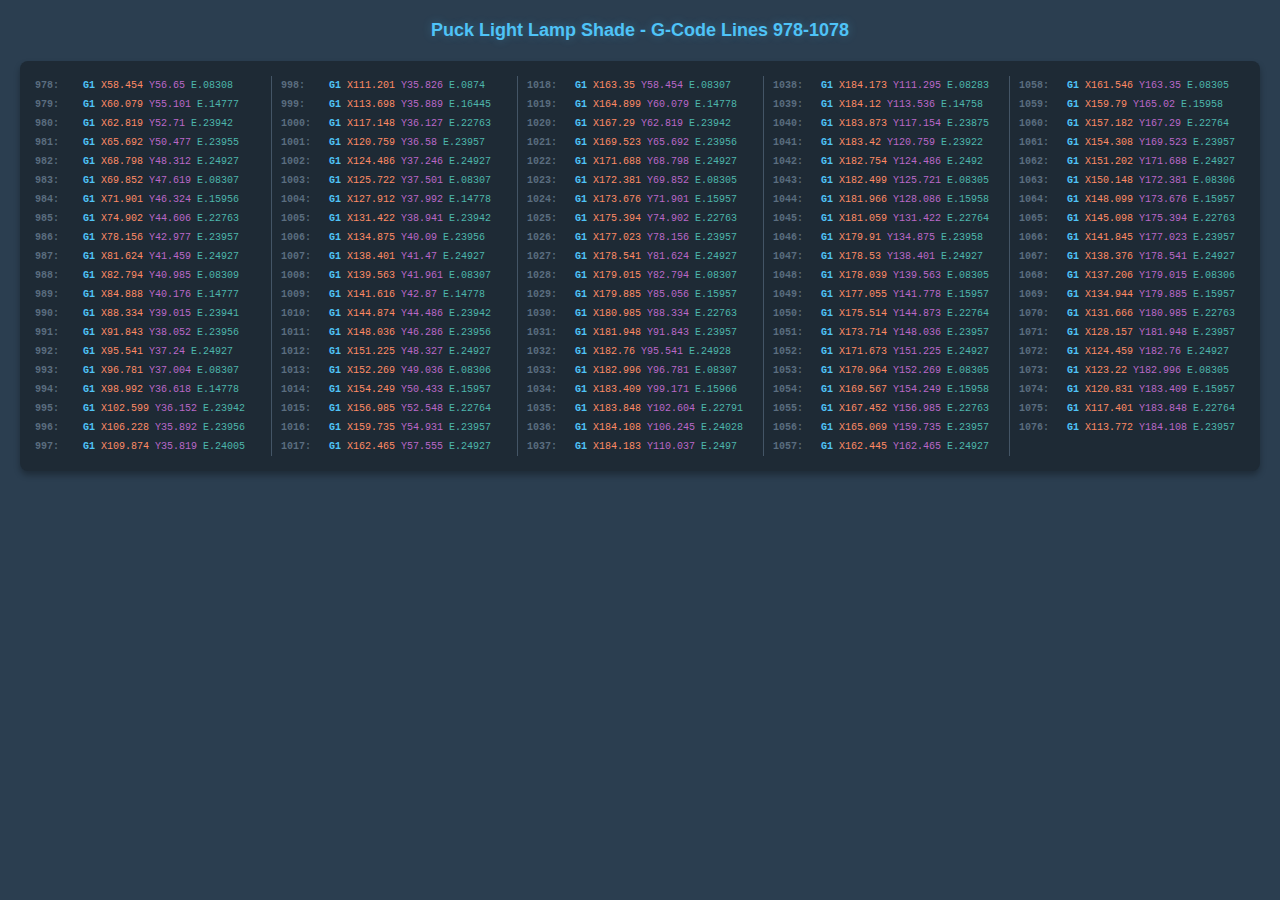
<file: scripts/gcode_multicolumn_view.html>
<!DOCTYPE html>
<html lang="en">
<head>
    <meta charset="UTF-8">
    <meta name="viewport" content="width=device-width, initial-scale=1.0">
    <title>G-Code Lines 978-1078 - Multi-Column View</title>
    <style>
        body {
            font-family: 'Consolas', 'Courier New', monospace;
            margin: 20px;
            background: #2b3e50;
            color: #e8e8e8;
        }
        
        h1 {
            text-align: center;
            font-size: 18px;
            margin-bottom: 20px;
            font-family: Arial, sans-serif;
            color: #4fc3f7;
            text-shadow: 0 0 10px rgba(79, 195, 247, 0.3);
        }
        
        .gcode-container {
            column-count: 5;
            column-gap: 20px;
            column-rule: 1px solid #445566;
            font-size: 10px;
            line-height: 1.5;
            background: #1e2a35;
            padding: 15px;
            border-radius: 8px;
            box-shadow: 0 4px 6px rgba(0, 0, 0, 0.3);
        }
        
        .gcode-line {
            break-inside: avoid;
            padding: 2px 0;
        }
        
        .line-num {
            color: #5a6d7f;
            margin-right: 8px;
            display: inline-block;
            width: 40px;
            font-weight: bold;
        }
        
        .gcode-cmd {
            color: #81c784;
            font-weight: bold;
        }
        
        .g-command {
            color: #4fc3f7;
            font-weight: bold;
        }
        
        .x-coord {
            color: #ff8a65;
        }
        
        .y-coord {
            color: #ba68c8;
        }
        
        .z-coord {
            color: #ffd54f;
        }
        
        .e-value {
            color: #4db6ac;
        }
        
        @media print {
            body {
                margin: 0.5in;
                background: #2b3e50;
            }
            .gcode-container {
                font-size: 9px;
            }
        }
    </style>
</head>
<body>
    <h1>Puck Light Lamp Shade - G-Code Lines 978-1078</h1>
    
    <div class="gcode-container">
        <div class="gcode-line"><span class="line-num">978:</span><span class="g-command">G1</span> <span class="x-coord">X58.454</span> <span class="y-coord">Y56.65</span> <span class="e-value">E.08308</span></div>
        <div class="gcode-line"><span class="line-num">979:</span><span class="g-command">G1</span> <span class="x-coord">X60.079</span> <span class="y-coord">Y55.101</span> <span class="e-value">E.14777</span></div>
        <div class="gcode-line"><span class="line-num">980:</span><span class="g-command">G1</span> <span class="x-coord">X62.819</span> <span class="y-coord">Y52.71</span> <span class="e-value">E.23942</span></div>
        <div class="gcode-line"><span class="line-num">981:</span><span class="g-command">G1</span> <span class="x-coord">X65.692</span> <span class="y-coord">Y50.477</span> <span class="e-value">E.23955</span></div>
        <div class="gcode-line"><span class="line-num">982:</span><span class="g-command">G1</span> <span class="x-coord">X68.798</span> <span class="y-coord">Y48.312</span> <span class="e-value">E.24927</span></div>
        <div class="gcode-line"><span class="line-num">983:</span><span class="g-command">G1</span> <span class="x-coord">X69.852</span> <span class="y-coord">Y47.619</span> <span class="e-value">E.08307</span></div>
        <div class="gcode-line"><span class="line-num">984:</span><span class="g-command">G1</span> <span class="x-coord">X71.901</span> <span class="y-coord">Y46.324</span> <span class="e-value">E.15956</span></div>
        <div class="gcode-line"><span class="line-num">985:</span><span class="g-command">G1</span> <span class="x-coord">X74.902</span> <span class="y-coord">Y44.606</span> <span class="e-value">E.22763</span></div>
        <div class="gcode-line"><span class="line-num">986:</span><span class="g-command">G1</span> <span class="x-coord">X78.156</span> <span class="y-coord">Y42.977</span> <span class="e-value">E.23957</span></div>
        <div class="gcode-line"><span class="line-num">987:</span><span class="g-command">G1</span> <span class="x-coord">X81.624</span> <span class="y-coord">Y41.459</span> <span class="e-value">E.24927</span></div>
        <div class="gcode-line"><span class="line-num">988:</span><span class="g-command">G1</span> <span class="x-coord">X82.794</span> <span class="y-coord">Y40.985</span> <span class="e-value">E.08309</span></div>
        <div class="gcode-line"><span class="line-num">989:</span><span class="g-command">G1</span> <span class="x-coord">X84.888</span> <span class="y-coord">Y40.176</span> <span class="e-value">E.14777</span></div>
        <div class="gcode-line"><span class="line-num">990:</span><span class="g-command">G1</span> <span class="x-coord">X88.334</span> <span class="y-coord">Y39.015</span> <span class="e-value">E.23941</span></div>
        <div class="gcode-line"><span class="line-num">991:</span><span class="g-command">G1</span> <span class="x-coord">X91.843</span> <span class="y-coord">Y38.052</span> <span class="e-value">E.23956</span></div>
        <div class="gcode-line"><span class="line-num">992:</span><span class="g-command">G1</span> <span class="x-coord">X95.541</span> <span class="y-coord">Y37.24</span> <span class="e-value">E.24927</span></div>
        <div class="gcode-line"><span class="line-num">993:</span><span class="g-command">G1</span> <span class="x-coord">X96.781</span> <span class="y-coord">Y37.004</span> <span class="e-value">E.08307</span></div>
        <div class="gcode-line"><span class="line-num">994:</span><span class="g-command">G1</span> <span class="x-coord">X98.992</span> <span class="y-coord">Y36.618</span> <span class="e-value">E.14778</span></div>
        <div class="gcode-line"><span class="line-num">995:</span><span class="g-command">G1</span> <span class="x-coord">X102.599</span> <span class="y-coord">Y36.152</span> <span class="e-value">E.23942</span></div>
        <div class="gcode-line"><span class="line-num">996:</span><span class="g-command">G1</span> <span class="x-coord">X106.228</span> <span class="y-coord">Y35.892</span> <span class="e-value">E.23956</span></div>
        <div class="gcode-line"><span class="line-num">997:</span><span class="g-command">G1</span> <span class="x-coord">X109.874</span> <span class="y-coord">Y35.819</span> <span class="e-value">E.24005</span></div>
        <div class="gcode-line"><span class="line-num">998:</span><span class="g-command">G1</span> <span class="x-coord">X111.201</span> <span class="y-coord">Y35.826</span> <span class="e-value">E.0874</span></div>
        <div class="gcode-line"><span class="line-num">999:</span><span class="g-command">G1</span> <span class="x-coord">X113.698</span> <span class="y-coord">Y35.889</span> <span class="e-value">E.16445</span></div>
        <div class="gcode-line"><span class="line-num">1000:</span><span class="g-command">G1</span> <span class="x-coord">X117.148</span> <span class="y-coord">Y36.127</span> <span class="e-value">E.22763</span></div>
        <div class="gcode-line"><span class="line-num">1001:</span><span class="g-command">G1</span> <span class="x-coord">X120.759</span> <span class="y-coord">Y36.58</span> <span class="e-value">E.23957</span></div>
        <div class="gcode-line"><span class="line-num">1002:</span><span class="g-command">G1</span> <span class="x-coord">X124.486</span> <span class="y-coord">Y37.246</span> <span class="e-value">E.24927</span></div>
        <div class="gcode-line"><span class="line-num">1003:</span><span class="g-command">G1</span> <span class="x-coord">X125.722</span> <span class="y-coord">Y37.501</span> <span class="e-value">E.08307</span></div>
        <div class="gcode-line"><span class="line-num">1004:</span><span class="g-command">G1</span> <span class="x-coord">X127.912</span> <span class="y-coord">Y37.992</span> <span class="e-value">E.14778</span></div>
        <div class="gcode-line"><span class="line-num">1005:</span><span class="g-command">G1</span> <span class="x-coord">X131.422</span> <span class="y-coord">Y38.941</span> <span class="e-value">E.23942</span></div>
        <div class="gcode-line"><span class="line-num">1006:</span><span class="g-command">G1</span> <span class="x-coord">X134.875</span> <span class="y-coord">Y40.09</span> <span class="e-value">E.23956</span></div>
        <div class="gcode-line"><span class="line-num">1007:</span><span class="g-command">G1</span> <span class="x-coord">X138.401</span> <span class="y-coord">Y41.47</span> <span class="e-value">E.24927</span></div>
        <div class="gcode-line"><span class="line-num">1008:</span><span class="g-command">G1</span> <span class="x-coord">X139.563</span> <span class="y-coord">Y41.961</span> <span class="e-value">E.08307</span></div>
        <div class="gcode-line"><span class="line-num">1009:</span><span class="g-command">G1</span> <span class="x-coord">X141.616</span> <span class="y-coord">Y42.87</span> <span class="e-value">E.14778</span></div>
        <div class="gcode-line"><span class="line-num">1010:</span><span class="g-command">G1</span> <span class="x-coord">X144.874</span> <span class="y-coord">Y44.486</span> <span class="e-value">E.23942</span></div>
        <div class="gcode-line"><span class="line-num">1011:</span><span class="g-command">G1</span> <span class="x-coord">X148.036</span> <span class="y-coord">Y46.286</span> <span class="e-value">E.23956</span></div>
        <div class="gcode-line"><span class="line-num">1012:</span><span class="g-command">G1</span> <span class="x-coord">X151.225</span> <span class="y-coord">Y48.327</span> <span class="e-value">E.24927</span></div>
        <div class="gcode-line"><span class="line-num">1013:</span><span class="g-command">G1</span> <span class="x-coord">X152.269</span> <span class="y-coord">Y49.036</span> <span class="e-value">E.08306</span></div>
        <div class="gcode-line"><span class="line-num">1014:</span><span class="g-command">G1</span> <span class="x-coord">X154.249</span> <span class="y-coord">Y50.433</span> <span class="e-value">E.15957</span></div>
        <div class="gcode-line"><span class="line-num">1015:</span><span class="g-command">G1</span> <span class="x-coord">X156.985</span> <span class="y-coord">Y52.548</span> <span class="e-value">E.22764</span></div>
        <div class="gcode-line"><span class="line-num">1016:</span><span class="g-command">G1</span> <span class="x-coord">X159.735</span> <span class="y-coord">Y54.931</span> <span class="e-value">E.23957</span></div>
        <div class="gcode-line"><span class="line-num">1017:</span><span class="g-command">G1</span> <span class="x-coord">X162.465</span> <span class="y-coord">Y57.555</span> <span class="e-value">E.24927</span></div>
        <div class="gcode-line"><span class="line-num">1018:</span><span class="g-command">G1</span> <span class="x-coord">X163.35</span> <span class="y-coord">Y58.454</span> <span class="e-value">E.08307</span></div>
        <div class="gcode-line"><span class="line-num">1019:</span><span class="g-command">G1</span> <span class="x-coord">X164.899</span> <span class="y-coord">Y60.079</span> <span class="e-value">E.14778</span></div>
        <div class="gcode-line"><span class="line-num">1020:</span><span class="g-command">G1</span> <span class="x-coord">X167.29</span> <span class="y-coord">Y62.819</span> <span class="e-value">E.23942</span></div>
        <div class="gcode-line"><span class="line-num">1021:</span><span class="g-command">G1</span> <span class="x-coord">X169.523</span> <span class="y-coord">Y65.692</span> <span class="e-value">E.23956</span></div>
        <div class="gcode-line"><span class="line-num">1022:</span><span class="g-command">G1</span> <span class="x-coord">X171.688</span> <span class="y-coord">Y68.798</span> <span class="e-value">E.24927</span></div>
        <div class="gcode-line"><span class="line-num">1023:</span><span class="g-command">G1</span> <span class="x-coord">X172.381</span> <span class="y-coord">Y69.852</span> <span class="e-value">E.08305</span></div>
        <div class="gcode-line"><span class="line-num">1024:</span><span class="g-command">G1</span> <span class="x-coord">X173.676</span> <span class="y-coord">Y71.901</span> <span class="e-value">E.15957</span></div>
        <div class="gcode-line"><span class="line-num">1025:</span><span class="g-command">G1</span> <span class="x-coord">X175.394</span> <span class="y-coord">Y74.902</span> <span class="e-value">E.22763</span></div>
        <div class="gcode-line"><span class="line-num">1026:</span><span class="g-command">G1</span> <span class="x-coord">X177.023</span> <span class="y-coord">Y78.156</span> <span class="e-value">E.23957</span></div>
        <div class="gcode-line"><span class="line-num">1027:</span><span class="g-command">G1</span> <span class="x-coord">X178.541</span> <span class="y-coord">Y81.624</span> <span class="e-value">E.24927</span></div>
        <div class="gcode-line"><span class="line-num">1028:</span><span class="g-command">G1</span> <span class="x-coord">X179.015</span> <span class="y-coord">Y82.794</span> <span class="e-value">E.08307</span></div>
        <div class="gcode-line"><span class="line-num">1029:</span><span class="g-command">G1</span> <span class="x-coord">X179.885</span> <span class="y-coord">Y85.056</span> <span class="e-value">E.15957</span></div>
        <div class="gcode-line"><span class="line-num">1030:</span><span class="g-command">G1</span> <span class="x-coord">X180.985</span> <span class="y-coord">Y88.334</span> <span class="e-value">E.22763</span></div>
        <div class="gcode-line"><span class="line-num">1031:</span><span class="g-command">G1</span> <span class="x-coord">X181.948</span> <span class="y-coord">Y91.843</span> <span class="e-value">E.23957</span></div>
        <div class="gcode-line"><span class="line-num">1032:</span><span class="g-command">G1</span> <span class="x-coord">X182.76</span> <span class="y-coord">Y95.541</span> <span class="e-value">E.24928</span></div>
        <div class="gcode-line"><span class="line-num">1033:</span><span class="g-command">G1</span> <span class="x-coord">X182.996</span> <span class="y-coord">Y96.781</span> <span class="e-value">E.08307</span></div>
        <div class="gcode-line"><span class="line-num">1034:</span><span class="g-command">G1</span> <span class="x-coord">X183.409</span> <span class="y-coord">Y99.171</span> <span class="e-value">E.15966</span></div>
        <div class="gcode-line"><span class="line-num">1035:</span><span class="g-command">G1</span> <span class="x-coord">X183.848</span> <span class="y-coord">Y102.604</span> <span class="e-value">E.22791</span></div>
        <div class="gcode-line"><span class="line-num">1036:</span><span class="g-command">G1</span> <span class="x-coord">X184.108</span> <span class="y-coord">Y106.245</span> <span class="e-value">E.24028</span></div>
        <div class="gcode-line"><span class="line-num">1037:</span><span class="g-command">G1</span> <span class="x-coord">X184.183</span> <span class="y-coord">Y110.037</span> <span class="e-value">E.2497</span></div>
        <div class="gcode-line"><span class="line-num">1038:</span><span class="g-command">G1</span> <span class="x-coord">X184.173</span> <span class="y-coord">Y111.295</span> <span class="e-value">E.08283</span></div>
        <div class="gcode-line"><span class="line-num">1039:</span><span class="g-command">G1</span> <span class="x-coord">X184.12</span> <span class="y-coord">Y113.536</span> <span class="e-value">E.14758</span></div>
        <div class="gcode-line"><span class="line-num">1040:</span><span class="g-command">G1</span> <span class="x-coord">X183.873</span> <span class="y-coord">Y117.154</span> <span class="e-value">E.23875</span></div>
        <div class="gcode-line"><span class="line-num">1041:</span><span class="g-command">G1</span> <span class="x-coord">X183.42</span> <span class="y-coord">Y120.759</span> <span class="e-value">E.23922</span></div>
        <div class="gcode-line"><span class="line-num">1042:</span><span class="g-command">G1</span> <span class="x-coord">X182.754</span> <span class="y-coord">Y124.486</span> <span class="e-value">E.2492</span></div>
        <div class="gcode-line"><span class="line-num">1043:</span><span class="g-command">G1</span> <span class="x-coord">X182.499</span> <span class="y-coord">Y125.721</span> <span class="e-value">E.08305</span></div>
        <div class="gcode-line"><span class="line-num">1044:</span><span class="g-command">G1</span> <span class="x-coord">X181.966</span> <span class="y-coord">Y128.086</span> <span class="e-value">E.15958</span></div>
        <div class="gcode-line"><span class="line-num">1045:</span><span class="g-command">G1</span> <span class="x-coord">X181.059</span> <span class="y-coord">Y131.422</span> <span class="e-value">E.22764</span></div>
        <div class="gcode-line"><span class="line-num">1046:</span><span class="g-command">G1</span> <span class="x-coord">X179.91</span> <span class="y-coord">Y134.875</span> <span class="e-value">E.23958</span></div>
        <div class="gcode-line"><span class="line-num">1047:</span><span class="g-command">G1</span> <span class="x-coord">X178.53</span> <span class="y-coord">Y138.401</span> <span class="e-value">E.24927</span></div>
        <div class="gcode-line"><span class="line-num">1048:</span><span class="g-command">G1</span> <span class="x-coord">X178.039</span> <span class="y-coord">Y139.563</span> <span class="e-value">E.08305</span></div>
        <div class="gcode-line"><span class="line-num">1049:</span><span class="g-command">G1</span> <span class="x-coord">X177.055</span> <span class="y-coord">Y141.778</span> <span class="e-value">E.15957</span></div>
        <div class="gcode-line"><span class="line-num">1050:</span><span class="g-command">G1</span> <span class="x-coord">X175.514</span> <span class="y-coord">Y144.873</span> <span class="e-value">E.22764</span></div>
        <div class="gcode-line"><span class="line-num">1051:</span><span class="g-command">G1</span> <span class="x-coord">X173.714</span> <span class="y-coord">Y148.036</span> <span class="e-value">E.23957</span></div>
        <div class="gcode-line"><span class="line-num">1052:</span><span class="g-command">G1</span> <span class="x-coord">X171.673</span> <span class="y-coord">Y151.225</span> <span class="e-value">E.24927</span></div>
        <div class="gcode-line"><span class="line-num">1053:</span><span class="g-command">G1</span> <span class="x-coord">X170.964</span> <span class="y-coord">Y152.269</span> <span class="e-value">E.08305</span></div>
        <div class="gcode-line"><span class="line-num">1054:</span><span class="g-command">G1</span> <span class="x-coord">X169.567</span> <span class="y-coord">Y154.249</span> <span class="e-value">E.15958</span></div>
        <div class="gcode-line"><span class="line-num">1055:</span><span class="g-command">G1</span> <span class="x-coord">X167.452</span> <span class="y-coord">Y156.985</span> <span class="e-value">E.22763</span></div>
        <div class="gcode-line"><span class="line-num">1056:</span><span class="g-command">G1</span> <span class="x-coord">X165.069</span> <span class="y-coord">Y159.735</span> <span class="e-value">E.23957</span></div>
        <div class="gcode-line"><span class="line-num">1057:</span><span class="g-command">G1</span> <span class="x-coord">X162.445</span> <span class="y-coord">Y162.465</span> <span class="e-value">E.24927</span></div>
        <div class="gcode-line"><span class="line-num">1058:</span><span class="g-command">G1</span> <span class="x-coord">X161.546</span> <span class="y-coord">Y163.35</span> <span class="e-value">E.08305</span></div>
        <div class="gcode-line"><span class="line-num">1059:</span><span class="g-command">G1</span> <span class="x-coord">X159.79</span> <span class="y-coord">Y165.02</span> <span class="e-value">E.15958</span></div>
        <div class="gcode-line"><span class="line-num">1060:</span><span class="g-command">G1</span> <span class="x-coord">X157.182</span> <span class="y-coord">Y167.29</span> <span class="e-value">E.22764</span></div>
        <div class="gcode-line"><span class="line-num">1061:</span><span class="g-command">G1</span> <span class="x-coord">X154.308</span> <span class="y-coord">Y169.523</span> <span class="e-value">E.23957</span></div>
        <div class="gcode-line"><span class="line-num">1062:</span><span class="g-command">G1</span> <span class="x-coord">X151.202</span> <span class="y-coord">Y171.688</span> <span class="e-value">E.24927</span></div>
        <div class="gcode-line"><span class="line-num">1063:</span><span class="g-command">G1</span> <span class="x-coord">X150.148</span> <span class="y-coord">Y172.381</span> <span class="e-value">E.08306</span></div>
        <div class="gcode-line"><span class="line-num">1064:</span><span class="g-command">G1</span> <span class="x-coord">X148.099</span> <span class="y-coord">Y173.676</span> <span class="e-value">E.15957</span></div>
        <div class="gcode-line"><span class="line-num">1065:</span><span class="g-command">G1</span> <span class="x-coord">X145.098</span> <span class="y-coord">Y175.394</span> <span class="e-value">E.22763</span></div>
        <div class="gcode-line"><span class="line-num">1066:</span><span class="g-command">G1</span> <span class="x-coord">X141.845</span> <span class="y-coord">Y177.023</span> <span class="e-value">E.23957</span></div>
        <div class="gcode-line"><span class="line-num">1067:</span><span class="g-command">G1</span> <span class="x-coord">X138.376</span> <span class="y-coord">Y178.541</span> <span class="e-value">E.24927</span></div>
        <div class="gcode-line"><span class="line-num">1068:</span><span class="g-command">G1</span> <span class="x-coord">X137.206</span> <span class="y-coord">Y179.015</span> <span class="e-value">E.08306</span></div>
        <div class="gcode-line"><span class="line-num">1069:</span><span class="g-command">G1</span> <span class="x-coord">X134.944</span> <span class="y-coord">Y179.885</span> <span class="e-value">E.15957</span></div>
        <div class="gcode-line"><span class="line-num">1070:</span><span class="g-command">G1</span> <span class="x-coord">X131.666</span> <span class="y-coord">Y180.985</span> <span class="e-value">E.22763</span></div>
        <div class="gcode-line"><span class="line-num">1071:</span><span class="g-command">G1</span> <span class="x-coord">X128.157</span> <span class="y-coord">Y181.948</span> <span class="e-value">E.23957</span></div>
        <div class="gcode-line"><span class="line-num">1072:</span><span class="g-command">G1</span> <span class="x-coord">X124.459</span> <span class="y-coord">Y182.76</span> <span class="e-value">E.24927</span></div>
        <div class="gcode-line"><span class="line-num">1073:</span><span class="g-command">G1</span> <span class="x-coord">X123.22</span> <span class="y-coord">Y182.996</span> <span class="e-value">E.08305</span></div>
        <div class="gcode-line"><span class="line-num">1074:</span><span class="g-command">G1</span> <span class="x-coord">X120.831</span> <span class="y-coord">Y183.409</span> <span class="e-value">E.15957</span></div>
        <div class="gcode-line"><span class="line-num">1075:</span><span class="g-command">G1</span> <span class="x-coord">X117.401</span> <span class="y-coord">Y183.848</span> <span class="e-value">E.22764</span></div>
        <div class="gcode-line"><span class="line-num">1076:</span><span class="g-command">G1</span> <span class="x-coord">X113.772</span> <span class="y-coord">Y184.108</span> <span class="e-value">E.23957</span></div>
    </div>
</body>
</html>
</file>
<file: css/style.css>
/* ===================================
   3DNC - 3D Printing Services Website
   Main Stylesheet
   =================================== */

/* CSS Variables */
:root {
    --primary-color: #2563eb;
    --primary-dark: #1e40af;
    --secondary-color: #10b981;
    --text-dark: #1f2937;
    --text-light: #6b7280;
    --bg-light: #f9fafb;
    --bg-white: #ffffff;
    --border-color: #e5e7eb;
    --shadow: 0 1px 3px 0 rgba(0, 0, 0, 0.1);
    --shadow-lg: 0 10px 15px -3px rgba(0, 0, 0, 0.1);
    --transition: all 0.3s ease;
}

/* Reset & Base Styles */
* {
    margin: 0;
    padding: 0;
    box-sizing: border-box;
}

html {
    scroll-behavior: smooth;
}

body {
    font-family: -apple-system, BlinkMacSystemFont, 'Segoe UI', Roboto, 'Helvetica Neue', Arial, sans-serif;
    line-height: 1.6;
    color: var(--text-dark);
    background-color: var(--bg-white);
}

img {
    max-width: 100%;
    height: auto;
    display: block;
}

a {
    color: var(--primary-color);
    text-decoration: none;
    transition: var(--transition);
}

a:hover {
    color: var(--primary-dark);
}

/* Container */
.container {
    max-width: 1200px;
    margin: 0 auto;
    padding: 0 20px;
}

/* Typography */
h1, h2, h3, h4, h5, h6 {
    font-weight: 700;
    line-height: 1.2;
    margin-bottom: 1rem;
}

h1 { font-size: 2.5rem; }
h2 { font-size: 2rem; }
h3 { font-size: 1.5rem; }
h4 { font-size: 1.25rem; }

p {
    margin-bottom: 1rem;
}

.lead {
    font-size: 1.25rem;
    font-weight: 300;
    color: var(--text-light);
}

.section-subtitle {
    font-size: 1.125rem;
    color: var(--text-light);
    margin-bottom: 2rem;
    text-align: center;
}

/* Buttons */
.btn {
    display: inline-block;
    padding: 12px 24px;
    border-radius: 6px;
    font-weight: 600;
    text-align: center;
    cursor: pointer;
    transition: var(--transition);
    border: 2px solid transparent;
}

.btn-primary {
    background-color: var(--primary-color);
    color: white;
}

.btn-primary:hover {
    background-color: var(--primary-dark);
    color: white;
    transform: translateY(-2px);
    box-shadow: var(--shadow-lg);
}

.btn-secondary {
    background-color: transparent;
    color: white;
    border-color: white;
}

.btn-secondary:hover {
    background-color: white;
    color: var(--primary-color);
}

.btn-large {
    padding: 16px 32px;
    font-size: 1.125rem;
}

.link-arrow {
    color: var(--primary-color);
    font-weight: 600;
    transition: var(--transition);
}

.link-arrow:hover {
    transform: translateX(5px);
}

/* Navigation */
.navbar {
    background-color: var(--bg-white);
    box-shadow: var(--shadow);
    position: sticky;
    top: 0;
    z-index: 1000;
    padding: 1rem 0;
}

.navbar .container {
    display: flex;
    justify-content: space-between;
    align-items: center;
}

.nav-brand a {
    display: block;
    line-height: 0;
}

.nav-brand img {
    height: 50px;
    width: auto;
}

.nav-menu {
    display: flex;
    list-style: none;
    gap: 2rem;
}

.nav-menu a {
    color: var(--text-dark);
    font-weight: 500;
    padding: 0.5rem 0;
    position: relative;
}

.nav-menu a::after {
    content: '';
    position: absolute;
    bottom: 0;
    left: 0;
    width: 0;
    height: 2px;
    background-color: var(--primary-color);
    transition: var(--transition);
}

.nav-menu a:hover::after,
.nav-menu a.active::after {
    width: 100%;
}

.nav-toggle {
    display: none;
    flex-direction: column;
    gap: 4px;
    cursor: pointer;
}

.nav-toggle span {
    width: 25px;
    height: 3px;
    background-color: var(--text-dark);
    transition: var(--transition);
}

.nav-toggle.active span:nth-child(1) {
    transform: rotate(45deg) translate(5px, 5px);
}

.nav-toggle.active span:nth-child(2) {
    opacity: 0;
}

.nav-toggle.active span:nth-child(3) {
    transform: rotate(-45deg) translate(7px, -6px);
}

/* Hero Section */
.hero {
    position: relative;
    height: 700px;
    display: flex;
    align-items: center;
    justify-content: center;
    overflow: hidden;
}

.hero-video {
    position: absolute;
    top: 0;
    left: 0;
    width: 100%;
    height: 100%;
    z-index: 1;
}

.hero-video iframe {
    width: 100vw;
    height: 56.25vw; /* 16:9 aspect ratio */
    min-height: 100%;
    min-width: 177.77vh; /* 16:9 */
    position: absolute;
    top: 50%;
    left: 50%;
    transform: translate(-50%, -50%);
    pointer-events: none;
}

.hero-overlay {
    position: absolute;
    top: 0;
    left: 0;
    width: 100%;
    height: 100%;
    background: rgba(0, 0, 0, 0.5);
    z-index: 2;
}

.hero-content {
    position: relative;
    z-index: 3;
    text-align: center;
    color: white;
    max-width: 800px;
    padding: 0 20px;
}

.hero-logo {
    margin: 0 auto 2rem;
    display: flex;
    justify-content: center;
    align-items: center;
}

.hero-logo img {
    max-width: 400px;
    width: 100%;
    height: auto;
    filter: drop-shadow(2px 2px 8px rgba(0, 0, 0, 0.7));
    transform-origin: center bottom;
    animation: logoGrow 35s ease-in-out infinite alternate;
    image-rendering: -webkit-optimize-contrast;
    image-rendering: crisp-edges;
    -webkit-backface-visibility: hidden;
    backface-visibility: hidden;
    will-change: transform;
}

@keyframes logoGrow {
    0% {
        transform: scale(0.25);
    }
    100% {
        transform: scale(0.5);
    }
}

.hero-content h2 {
    font-size: 3rem;
    margin-bottom: 1rem;
    text-shadow: 2px 2px 4px rgba(0, 0, 0, 0.5);
}

.hero-content p {
    font-size: 1.5rem;
    margin-bottom: 2rem;
    text-shadow: 1px 1px 2px rgba(0, 0, 0, 0.5);
}

.hero-buttons {
    display: flex;
    gap: 1rem;
    justify-content: center;
    flex-wrap: wrap;
}

/* Page Header */
.page-header {
    background: linear-gradient(135deg, var(--primary-color), var(--primary-dark));
    color: white;
    padding: 4rem 0;
    text-align: center;
}

.page-header h1 {
    font-size: 3rem;
    margin-bottom: 0.5rem;
}

.page-header p {
    font-size: 1.25rem;
    opacity: 0.9;
}

/* Services Overview */
.services-overview {
    padding: 5rem 0;
    background-color: var(--bg-light);
}

.services-overview h2 {
    text-align: center;
    margin-bottom: 3rem;
}

.services-grid {
    display: grid;
    grid-template-columns: repeat(auto-fit, minmax(300px, 1fr));
    gap: 2rem;
}

.service-card {
    background-color: var(--bg-white);
    padding: 2rem;
    border-radius: 8px;
    box-shadow: var(--shadow);
    transition: var(--transition);
}

.service-card:hover {
    transform: translateY(-5px);
    box-shadow: var(--shadow-lg);
}

.service-icon {
    font-size: 3rem;
    margin-bottom: 1rem;
}

.service-card h3 {
    color: var(--primary-color);
    margin-bottom: 1rem;
}

/* Service Detail Pages */
.service-detail {
    padding: 5rem 0;
}

.service-detail.alt-bg {
    background-color: var(--bg-light);
}

.service-detail-content {
    display: grid;
    grid-template-columns: 1fr 1fr;
    gap: 3rem;
    align-items: start;
}

.service-detail-content.reverse {
    direction: rtl;
}

.service-detail-content.reverse > * {
    direction: ltr;
}

.feature-list {
    list-style: none;
    margin: 1rem 0;
}

.feature-list li {
    padding: 0.5rem 0;
    padding-left: 1.5rem;
    position: relative;
}

.feature-list li::before {
    content: '✓';
    position: absolute;
    left: 0;
    color: var(--secondary-color);
    font-weight: bold;
}

.process-list {
    counter-reset: process-counter;
    list-style: none;
    margin: 1rem 0;
}

.process-list li {
    counter-increment: process-counter;
    padding: 1rem 0;
    padding-left: 3rem;
    position: relative;
}

.process-list li::before {
    content: counter(process-counter);
    position: absolute;
    left: 0;
    top: 1rem;
    width: 2rem;
    height: 2rem;
    background-color: var(--primary-color);
    color: white;
    border-radius: 50%;
    display: flex;
    align-items: center;
    justify-content: center;
    font-weight: bold;
}

.video-placeholder {
    background-color: var(--bg-light);
    border: 2px dashed var(--border-color);
    border-radius: 8px;
    padding: 3rem;
    text-align: center;
    min-height: 300px;
    display: flex;
    flex-direction: column;
    align-items: center;
    justify-content: center;
}

.video-placeholder p {
    font-size: 1.5rem;
    margin-bottom: 0.5rem;
}

.video-placeholder .small {
    font-size: 1rem;
    color: var(--text-light);
}

/* Combined Solutions */
.combined-solutions {
    padding: 5rem 0;
}

.combined-solutions h2 {
    text-align: center;
    margin-bottom: 3rem;
}

.solutions-grid {
    display: grid;
    grid-template-columns: repeat(auto-fit, minmax(280px, 1fr));
    gap: 2rem;
}

.solution-card {
    background-color: var(--bg-light);
    padding: 2rem;
    border-radius: 8px;
    text-align: center;
}

.solution-card h3 {
    color: var(--primary-color);
    margin-bottom: 1rem;
}

/* Recent Work Highlight */
.recent-work-highlight {
    padding: 5rem 0;
}

.recent-work-highlight h2 {
    text-align: center;
    margin-bottom: 3rem;
}

.featured-project {
    display: grid;
    grid-template-columns: 1fr 1fr;
    gap: 3rem;
    align-items: center;
}

.project-image img {
    border-radius: 8px;
    box-shadow: var(--shadow-lg);
}

.project-info h3 {
    color: var(--primary-color);
    margin-bottom: 0.5rem;
}

/* Gallery */
.recent-work {
    padding: 5rem 0;
}

.featured-gallery-item {
    margin-bottom: 4rem;
}

.gallery-item-content {
    display: grid;
    grid-template-columns: 1.5fr 1fr;
    gap: 3rem;
}

.gallery-image-grid {
    display: grid;
    grid-template-columns: repeat(3, 1fr);
    gap: 1rem;
    margin-bottom: 1rem;
}

.gallery-image-grid img {
    width: 100%;
    height: 200px;
    object-fit: cover;
    border-radius: 8px;
}

.gallery-video {
    position: relative;
    padding-bottom: 56.25%;
    height: 0;
    overflow: hidden;
    border-radius: 8px;
}

.gallery-video iframe {
    position: absolute;
    top: 0;
    left: 0;
    width: 100%;
    height: 100%;
}

.project-date {
    color: var(--text-light);
    font-size: 0.875rem;
    margin-bottom: 1rem;
}

.project-specs {
    list-style: none;
    margin: 1rem 0;
}

.project-specs li {
    padding: 0.5rem 0;
    border-bottom: 1px solid var(--border-color);
}

.project-highlight {
    background-color: var(--bg-light);
    padding: 1rem;
    border-radius: 6px;
    margin-top: 1rem;
}

/* Time Lapse Gallery */
.timelapse-gallery {
    padding: 5rem 0;
    background-color: var(--bg-light);
}

.timelapse-gallery h2 {
    text-align: center;
    margin-bottom: 3rem;
}

.video-grid {
    display: grid;
    grid-template-columns: repeat(auto-fit, minmax(350px, 1fr));
    gap: 2rem;
}

.video-card {
    background-color: var(--bg-white);
    border-radius: 8px;
    overflow: hidden;
    box-shadow: var(--shadow);
    transition: var(--transition);
}

.video-card:hover {
    transform: translateY(-5px);
    box-shadow: var(--shadow-lg);
}

.video-wrapper {
    position: relative;
    padding-bottom: 56.25%;
    height: 0;
    overflow: hidden;
}

.video-wrapper iframe {
    position: absolute;
    top: 0;
    left: 0;
    width: 100%;
    height: 100%;
}

.video-card h4,
.video-card p {
    padding: 0 1.5rem;
}

.video-card h4 {
    margin-top: 1rem;
}

.video-card p {
    color: var(--text-light);
    padding-bottom: 1.5rem;
}

/* Contact Section */
.contact-section {
    padding: 5rem 0;
}

.contact-content {
    display: grid;
    grid-template-columns: 1.5fr 1fr;
    gap: 3rem;
}

.contact-form-wrapper h2,
.contact-info-wrapper h2 {
    margin-bottom: 1rem;
}

.contact-form {
    margin-top: 2rem;
}

.form-group {
    margin-bottom: 1.5rem;
}

.form-group label {
    display: block;
    margin-bottom: 0.5rem;
    font-weight: 600;
    color: var(--text-dark);
}

.form-group input,
.form-group select,
.form-group textarea {
    width: 100%;
    padding: 12px;
    border: 2px solid var(--border-color);
    border-radius: 6px;
    font-family: inherit;
    font-size: 1rem;
    transition: var(--transition);
}

.form-group input:focus,
.form-group select:focus,
.form-group textarea:focus {
    outline: none;
    border-color: var(--primary-color);
}

.contact-info-card {
    background-color: var(--bg-light);
    padding: 1.5rem;
    border-radius: 8px;
    margin-bottom: 1.5rem;
}

.contact-info-card h3 {
    margin-bottom: 0.5rem;
    font-size: 1.125rem;
}

.contact-info-card ul {
    list-style: none;
}

.contact-info-card li {
    padding: 0.25rem 0;
}

.info-note {
    font-size: 0.875rem;
    color: var(--text-light);
}

/* Thank You Section */
.thank-you-section {
    padding: 8rem 0;
    min-height: 70vh;
    display: flex;
    align-items: center;
    justify-content: center;
}

.thank-you-content {
    text-align: center;
    max-width: 600px;
    margin: 0 auto;
}

.thank-you-content h1 {
    font-size: 4rem;
    color: var(--primary-color);
    margin-bottom: 1rem;
}

.thank-you-message {
    font-size: 1.5rem;
    color: var(--text-dark);
    font-weight: 600;
    margin-bottom: 1rem;
}

.thank-you-details {
    font-size: 1.125rem;
    color: var(--text-light);
    margin-bottom: 2.5rem;
}

/* FAQ Section */
.faq-section {
    padding: 5rem 0;
    background-color: var(--bg-light);
}

.faq-section h2 {
    text-align: center;
    margin-bottom: 3rem;
}

.faq-grid {
    display: grid;
    grid-template-columns: repeat(auto-fit, minmax(350px, 1fr));
    gap: 2rem;
}

.faq-item {
    background-color: var(--bg-white);
    padding: 2rem;
    border-radius: 8px;
    box-shadow: var(--shadow);
}

.faq-item h3 {
    color: var(--primary-color);
    margin-bottom: 1rem;
    font-size: 1.125rem;
}

/* Portfolio Page */
.portfolio-content {
    padding: 5rem 0;
}

.content-notice {
    background-color: #fef3c7;
    border-left: 4px solid #f59e0b;
    padding: 1rem 1.5rem;
    margin-bottom: 3rem;
    border-radius: 4px;
}

.portfolio-grid {
    display: grid;
    grid-template-columns: repeat(auto-fit, minmax(300px, 1fr));
    gap: 2rem;
    margin-bottom: 3rem;
}

.portfolio-item {
    background-color: var(--bg-white);
    border-radius: 8px;
    overflow: hidden;
    box-shadow: var(--shadow);
    transition: var(--transition);
}

.portfolio-item:hover {
    transform: translateY(-5px);
    box-shadow: var(--shadow-lg);
}

.portfolio-image {
    width: 100%;
    height: 250px;
    background-color: var(--bg-light);
    display: flex;
    align-items: center;
    justify-content: center;
}

.portfolio-info {
    padding: 1.5rem;
}

.portfolio-about {
    background-color: var(--bg-light);
    padding: 3rem;
    border-radius: 8px;
    text-align: center;
}

/* CTA Section */
.cta {
    padding: 5rem 0;
    background: linear-gradient(135deg, var(--primary-color), var(--primary-dark));
    color: white;
    text-align: center;
}

.cta h2 {
    font-size: 2.5rem;
    margin-bottom: 1rem;
}

.cta p {
    font-size: 1.25rem;
    margin-bottom: 2rem;
}

/* Footer */
footer {
    background-color: var(--text-dark);
    color: white;
    padding: 3rem 0 1rem;
}

.footer-content {
    display: grid;
    grid-template-columns: repeat(auto-fit, minmax(250px, 1fr));
    gap: 2rem;
    margin-bottom: 2rem;
}

.footer-section h3,
.footer-section h4 {
    margin-bottom: 1rem;
}

.footer-section ul {
    list-style: none;
}

.footer-section li {
    margin-bottom: 0.5rem;
}

.footer-section a {
    color: rgba(255, 255, 255, 0.8);
}

.footer-section a:hover {
    color: white;
}

.footer-bottom {
    text-align: center;
    padding-top: 2rem;
    border-top: 1px solid rgba(255, 255, 255, 0.1);
    color: rgba(255, 255, 255, 0.6);
}

/* Responsive Design */
@media (max-width: 968px) {
    .nav-menu {
        position: fixed;
        top: 70px;
        right: -200px;
        width: auto;
        min-width: 140px;
        max-height: calc(100vh - 90px);
        overflow-y: auto;
        background-color: transparent;
        box-shadow: none;
        border-radius: 0;
        padding: 0.5rem;
        transition: right 0.3s ease;
        z-index: 999;
        flex-direction: column;
        gap: 0;
    }
    
    .nav-menu.active {
        right: 10px;
    }
    
    .nav-menu li {
        margin: 0;
        padding: 0;
    }
    
    .nav-menu a {
        display: block;
        padding: 0.75rem 1rem;
        border-bottom: none;
        font-size: 1rem;
        color: #ffffff;
        text-align: right;
        background-color: transparent;
    }
    
    .nav-menu a:hover,
    .nav-menu a.active {
        color: var(--primary-color);
    }
    
    .nav-menu a::after {
        display: none;
    }
    
    .nav-toggle {
        display: flex;
        z-index: 1001;
    }
    
    .hero-content h2 {
        font-size: 2rem;
    }
    
    .hero-content p {
        font-size: 1.125rem;
    }
    
    .thank-you-content h1 {
        font-size: 2.5rem;
    }
    
    .thank-you-message {
        font-size: 1.25rem;
    }
    
    .service-detail-content,
    .featured-project,
    .gallery-item-content,
    .contact-content {
        grid-template-columns: 1fr;
    }
    
    .service-detail-content.reverse {
        direction: ltr;
    }
    
    .video-grid {
        grid-template-columns: 1fr;
    }
}

@media (max-width: 640px) {
    h1 { font-size: 2rem; }
    h2 { font-size: 1.75rem; }
    
    .page-header h1 {
        font-size: 2rem;
    }
    
    .hero {
        height: 500px;
        min-height: 500px;
    }
    
    .hero-logo img {
        max-width: 250px;
    }
    
    @keyframes logoGrow {
        0% {
            transform: scale(0.3);
        }
        100% {
            transform: scale(0.4);
        }
    }
    
    .hero-content h2 {
        font-size: 1.5rem;
    }
    
    .hero-content p {
        font-size: 1rem;
    }
    
    .hero-buttons {
        flex-direction: column;
        width: 100%;
        max-width: 300px;
        margin: 0 auto;
    }
    
    .hero-buttons .btn {
        width: 100%;
    }
    
    .gallery-image-grid {
        grid-template-columns: 1fr;
    }
}

/* ===================================
   Portfolio Archive Styles
   =================================== */

.hero-small {
    background: linear-gradient(135deg, var(--primary-color) 0%, var(--primary-dark) 100%);
    color: white;
    padding: 4rem 0 3rem;
    text-align: center;
}

.hero-small h1 {
    font-size: 2.5rem;
    margin-bottom: 0.5rem;
}

.hero-small p {
    font-size: 1.2rem;
    opacity: 0.9;
}

/* Portfolio Navigation Menu */
.portfolio-nav {
    background-color: var(--bg-light);
    padding: 1rem 0;
    border-bottom: 2px solid var(--border-color);
}

.portfolio-menu {
    display: flex;
    gap: 2rem;
    justify-content: center;
    flex-wrap: wrap;
}

.portfolio-menu a {
    color: var(--text-dark);
    font-weight: 500;
    padding: 0.5rem 1rem;
    border-radius: 4px;
    transition: var(--transition);
}

.portfolio-menu a:hover {
    background-color: var(--bg-white);
    color: var(--primary-color);
}

.portfolio-menu a.active {
    background-color: var(--primary-color);
    color: white;
}

.portfolio-list {
    padding: 4rem 0;
}

.portfolio-item {
    padding: 2rem 0;
    border-bottom: 1px solid var(--border-color);
}

.portfolio-item:last-child {
    border-bottom: none;
}

.portfolio-item h3 {
    font-size: 1.8rem;
    margin-bottom: 0.5rem;
}

.portfolio-item h3 a {
    color: var(--text-dark);
    transition: var(--transition);
}

.portfolio-item h3 a:hover {
    color: var(--primary-color);
}

.portfolio-item .date {
    color: var(--text-light);
    font-size: 0.9rem;
}

/* Portfolio Content Pages */
.portfolio-content {
    padding: 3rem 0;
    min-height: 60vh;
}

.back-link {
    display: inline-block;
    margin-bottom: 2rem;
    color: var(--primary-color);
    font-weight: 500;
}

.back-link:hover {
    color: var(--primary-dark);
}

.portfolio-header {
    margin-bottom: 3rem;
    padding-bottom: 2rem;
    border-bottom: 2px solid var(--border-color);
}

.portfolio-header h1 {
    font-size: 2.5rem;
    margin-bottom: 0.5rem;
    color: var(--text-dark);
}

.portfolio-header .date {
    color: var(--text-light);
    font-size: 1rem;
}

.portfolio-body {
    font-size: 1.1rem;
    line-height: 1.8;
}

.portfolio-body p {
    margin-bottom: 1.5rem;
}

.portfolio-body h2,
.portfolio-body h3,
.portfolio-body h4 {
    margin-top: 2rem;
    margin-bottom: 1rem;
    color: var(--text-dark);
}

.portfolio-body img {
    margin: 2rem 0;
    border-radius: 8px;
    box-shadow: var(--shadow);
}

.portfolio-body a {
    color: var(--primary-color);
    text-decoration: underline;
}

.portfolio-body a:hover {
    color: var(--primary-dark);
}

/* WordPress Block Gallery Support */
.wp-block-jetpack-tiled-gallery {
    margin: 2rem 0;
}

.tiled-gallery__gallery {
    display: flex;
    flex-direction: column;
    gap: 0.5rem;
}

.tiled-gallery__row {
    display: flex;
    gap: 0.5rem;
}

.tiled-gallery__col {
    display: flex;
    flex-direction: column;
    gap: 0.5rem;
}

.tiled-gallery__item {
    margin: 0;
    overflow: hidden;
    border-radius: 4px;
}

.tiled-gallery__item img {
    width: 100%;
    height: 100%;
    object-fit: cover;
    margin: 0;
}

/* WordPress Columns */
.wp-block-columns {
    display: flex;
    gap: 2rem;
    margin: 2rem 0;
}

.wp-block-column {
    flex: 1;
}

/* Responsive Portfolio */
@media (max-width: 768px) {
    .hero-small h1 {
        font-size: 2rem;
    }
    
    .portfolio-header h1 {
        font-size: 2rem;
    }
    
    .portfolio-body {
        font-size: 1rem;
    }
    
    .wp-block-columns {
        flex-direction: column;
    }
}

/* ===================================
   Portfolio Projects Grid
   =================================== */

/* Project Filters */
.project-filters {
    display: flex;
    justify-content: center;
    gap: 1rem;
    margin: 2rem 0 3rem 0;
    flex-wrap: wrap;
}

.filter-btn {
    padding: 0.75rem 1.5rem;
    border: 2px solid var(--border-color);
    background: white;
    color: var(--text-dark);
    font-size: 1rem;
    font-weight: 500;
    border-radius: 8px;
    cursor: pointer;
    transition: var(--transition);
}

.filter-btn:hover {
    border-color: var(--primary-color);
    color: var(--primary-color);
}

.filter-btn.active {
    background: var(--primary-color);
    border-color: var(--primary-color);
    color: white;
}

/* Projects Grid */
.projects-grid {
    display: grid;
    grid-template-columns: repeat(auto-fill, minmax(350px, 1fr));
    gap: 2rem;
    margin-bottom: 4rem;
}

.project-card {
    background: white;
    border-radius: 12px;
    overflow: hidden;
    box-shadow: var(--shadow);
    cursor: pointer;
    transition: var(--transition);
}

.project-card:hover {
    transform: translateY(-8px);
    box-shadow: var(--shadow-lg);
}

.project-thumbnail {
    position: relative;
    width: 100%;
    aspect-ratio: 16 / 10;
    overflow: hidden;
    background: var(--bg-light);
}

.project-thumbnail img {
    width: 100%;
    height: 100%;
    object-fit: cover;
    transition: var(--transition);
}

.project-card:hover .project-thumbnail img {
    transform: scale(1.05);
}

.project-overlay {
    position: absolute;
    top: 0;
    left: 0;
    right: 0;
    bottom: 0;
    background: rgba(37, 99, 235, 0.9);
    display: flex;
    align-items: center;
    justify-content: center;
    opacity: 0;
    transition: var(--transition);
}

.project-card:hover .project-overlay {
    opacity: 1;
}

.view-project {
    color: white;
    font-size: 1.1rem;
    font-weight: 600;
    padding: 0.75rem 1.5rem;
    border: 2px solid white;
    border-radius: 8px;
}

.project-info {
    padding: 1.5rem;
}

.project-category {
    display: inline-block;
    font-size: 0.875rem;
    font-weight: 600;
    color: var(--primary-color);
    text-transform: uppercase;
    letter-spacing: 0.05em;
    margin-bottom: 0.5rem;
}

.project-title {
    font-size: 1.25rem;
    font-weight: 700;
    margin-bottom: 0.5rem;
    color: var(--text-dark);
}

.project-description {
    font-size: 0.95rem;
    color: var(--text-light);
    line-height: 1.5;
}

/* Project Modal */
.project-modal {
    display: none;
    position: fixed;
    top: 0;
    left: 0;
    right: 0;
    bottom: 0;
    background: rgba(0, 0, 0, 0.9);
    z-index: 10000;
    overflow-y: auto;
    padding: 2rem;
}

.project-modal.active {
    display: block;
}

.project-modal .modal-content {
    max-width: 1200px;
    margin: 0 auto;
    background: white;
    border-radius: 12px;
    padding: 3rem;
    position: relative;
}

.project-modal .modal-close {
    position: absolute;
    top: 1rem;
    right: 1rem;
    background: none;
    border: none;
    font-size: 2.5rem;
    color: var(--text-light);
    cursor: pointer;
    line-height: 1;
    width: 40px;
    height: 40px;
    display: flex;
    align-items: center;
    justify-content: center;
    border-radius: 50%;
    transition: var(--transition);
}

.project-modal .modal-close:hover {
    background: var(--bg-light);
    color: var(--text-dark);
}

.project-modal-header {
    margin-bottom: 2rem;
}

.project-modal-header h2 {
    font-size: 2rem;
    margin: 0.5rem 0 1rem 0;
}

.project-modal-header p {
    font-size: 1.1rem;
    color: var(--text-light);
    margin-bottom: 1.5rem;
}

.project-gallery {
    display: grid;
    gap: 1.5rem;
}

.project-gallery img {
    width: 100%;
    border-radius: 8px;
    box-shadow: var(--shadow);
}

/* Responsive Projects */
@media (max-width: 1024px) {
    .projects-grid {
        grid-template-columns: repeat(auto-fill, minmax(300px, 1fr));
    }
}

@media (max-width: 768px) {
    .projects-grid {
        grid-template-columns: 1fr;
    }
    
    .project-filters {
        gap: 0.5rem;
    }
    
    .filter-btn {
        padding: 0.5rem 1rem;
        font-size: 0.9rem;
    }
    
    .project-modal {
        padding: 1rem;
    }
    
    .project-modal .modal-content {
        padding: 2rem 1.5rem;
    }
    
    .project-modal-header h2 {
        font-size: 1.5rem;
    }
}
</file>
